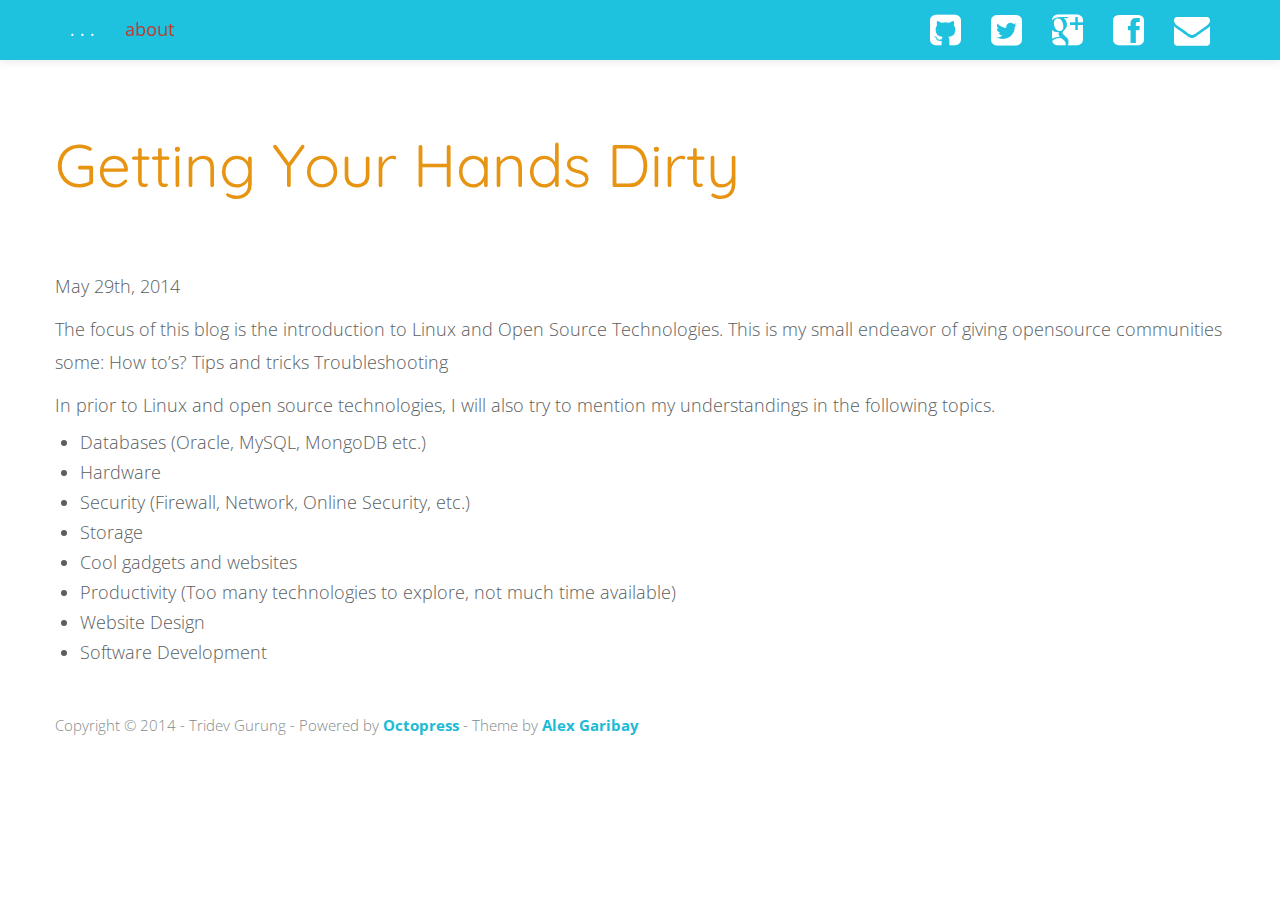
<file: about.html>
<!DOCTYPE html>
<!--[if IEMobile 7 ]><html class="no-js iem7"><![endif]-->
<!--[if lt IE 9]><html class="no-js lte-ie8"><![endif]-->
<!--[if (gt IE 8)|(gt IEMobile 7)|!(IEMobile)|!(IE)]><!--><html class="no-js" lang="en"><!--<![endif]-->
<head>
  <meta charset="utf-8">
  <title>getting your hands dirty - Hi. I'm Tridev Gurung.</title>
  <meta name="author" content="Tridev Gurung">

   
  <meta name="description" content="A blogging framework for hackers.">
  
  <meta name="keywords" content="">

  <!-- http://t.co/dKP3o1e -->
  <meta name="HandheldFriendly" content="True">
  <meta name="MobileOptimized" content="320">
  <meta name="viewport" content="width=device-width, initial-scale=1">

  
  <link rel="canonical" href="http://gtridev.github.io/about.html">
  <link href="/favicon.png" rel="icon">
  <link href='http://fonts.googleapis.com/css?family=Quicksand:300,400' rel='stylesheet' type='text/css'>
  <link href='http://fonts.googleapis.com/css?family=Open+Sans:400,300' rel='stylesheet' type='text/css'>
  <link href="/stylesheets/screen.css" media="screen, projection" rel="stylesheet" type="text/css">
  <link href="/atom.xml" rel="alternate" title="Hi. I'm Tridev Gurung." type="application/atom+xml">
  <script src="/js/jquery.js"></script>
  <script src="/js/bootstrap-collapse.js"></script>
  <script src="/js/modernizr-2.0.js"></script>
  <script src="/js/octopress.js" type="text/javascript"></script>
  <script src="/js/application.js"></script>
  <!--Fonts from Google"s Web font directory at http://google.com/webfonts -->
<link href="http://fonts.googleapis.com/css?family=PT+Serif:regular,italic,bold,bolditalic" rel="stylesheet" type="text/css">
<link href="http://fonts.googleapis.com/css?family=PT+Sans:regular,italic,bold,bolditalic" rel="stylesheet" type="text/css">

  

</head>

<body   >
  <div class="navbar navbar-inverse navbar-static-top">
  	<div class="navbar-inner">
  	  <div class="container">
        <a class="btn btn-navbar" data-toggle="collapse" data-target=".navbar-responsive-collapse">
          <span class="fui-menu-24"></span>
        </a>
  	  	<div class="nav-collapse collapse navbar-responsive-collapse" style="height:0;">
  	      <ul class="nav">
    
        <li ><a href="/index.html">.  .  .</a></li>
    
        <li class="active"><a href="/about.html">about</a></li>
    
</ul>

<ul class="nav pull-right">
    
    <li><a href="http://github.com/gtridev" title="Github Profile"><i class="icon-github-sign social-navbar"></i></a></li>
    
    
    
    
    <li><a href="http://twitter.com/gtridev" title="Twitter Profile"><i class="icon-twitter-sign social-navbar"></i></a></li>
    
    
    <li><a href="http://plus.google.com/+TridevGurung" title="Google+ Profile"><i class="icon-google-plus-sign social-navbar"></i></a></li>
    
    
    <li><a href="http://facebook.com/gtridev" title="Facebook Profile"><i class="icon-facebook-sign social-navbar"></i></a></li>
    
    

    
    <li><a href="mailto:tridevgrg@gmail.com" title="Email"><i class="icon-envelope social-navbar"></i></a></li>
    
</ul>

  	    </div>
  	  </div>
  	</div>
  </div>
  <div class="container" id="main">
      <div class="row-fluid">
        <div id="content">
          <article role="article">
  
  <header>
    <div class="jumbotron">
      Getting Your Hands Dirty
    </div>
    <p class="meta">








  


<time datetime="2014-05-29T11:02:00+05:45" pubdate data-updated="true">May 29<span>th</span>, 2014</time></p>
  </header>
  
  <p>The focus of this blog is the introduction to Linux and Open Source Technologies.
This is my small endeavor of giving opensource communities some:
How to&rsquo;s?
Tips and tricks
Troubleshooting</p>

<p>In prior to Linux and open source technologies, I will also try to mention my understandings in the following topics.</p>

<ul>
<li><p>Databases (Oracle, MySQL, MongoDB etc.)</p></li>
<li><p>Hardware</p></li>
<li><p>Security (Firewall, Network, Online Security, etc.)</p></li>
<li><p>Storage</p></li>
<li><p>Cool gadgets and websites</p></li>
<li><p>Productivity (Too many technologies to explore, not much time available)</p></li>
<li><p>Website Design</p></li>
<li><p>Software Development</p></li>
</ul>


</article>




        </div>
      </div>
      <div class="row-fluid">
        <footer class="footer-page" role="contentinfo">
          <p>
  Copyright &copy; 2014 - Tridev Gurung -
  <span class="credit">Powered by <a href="http://octopress.org">Octopress</a></span> - Theme by <a href="http://alexgaribay.com">Alex Garibay</a>
</p>


        </footer>
      </div>
  </div>
  



<div id="fb-root"></div>
<script>(function(d, s, id) {
  var js, fjs = d.getElementsByTagName(s)[0];
  if (d.getElementById(id)) {return;}
  js = d.createElement(s); js.id = id; js.async = true;
  js.src = "//connect.facebook.net/en_US/all.js#appId=212934732101925&xfbml=1";
  fjs.parentNode.insertBefore(js, fjs);
}(document, 'script', 'facebook-jssdk'));</script>





  <script type="text/javascript">
    (function(){
      var twitterWidgets = document.createElement('script');
      twitterWidgets.type = 'text/javascript';
      twitterWidgets.async = true;
      twitterWidgets.src = 'http://platform.twitter.com/widgets.js';
      document.getElementsByTagName('head')[0].appendChild(twitterWidgets);
    })();
  </script>





</body>
</html>
</file>
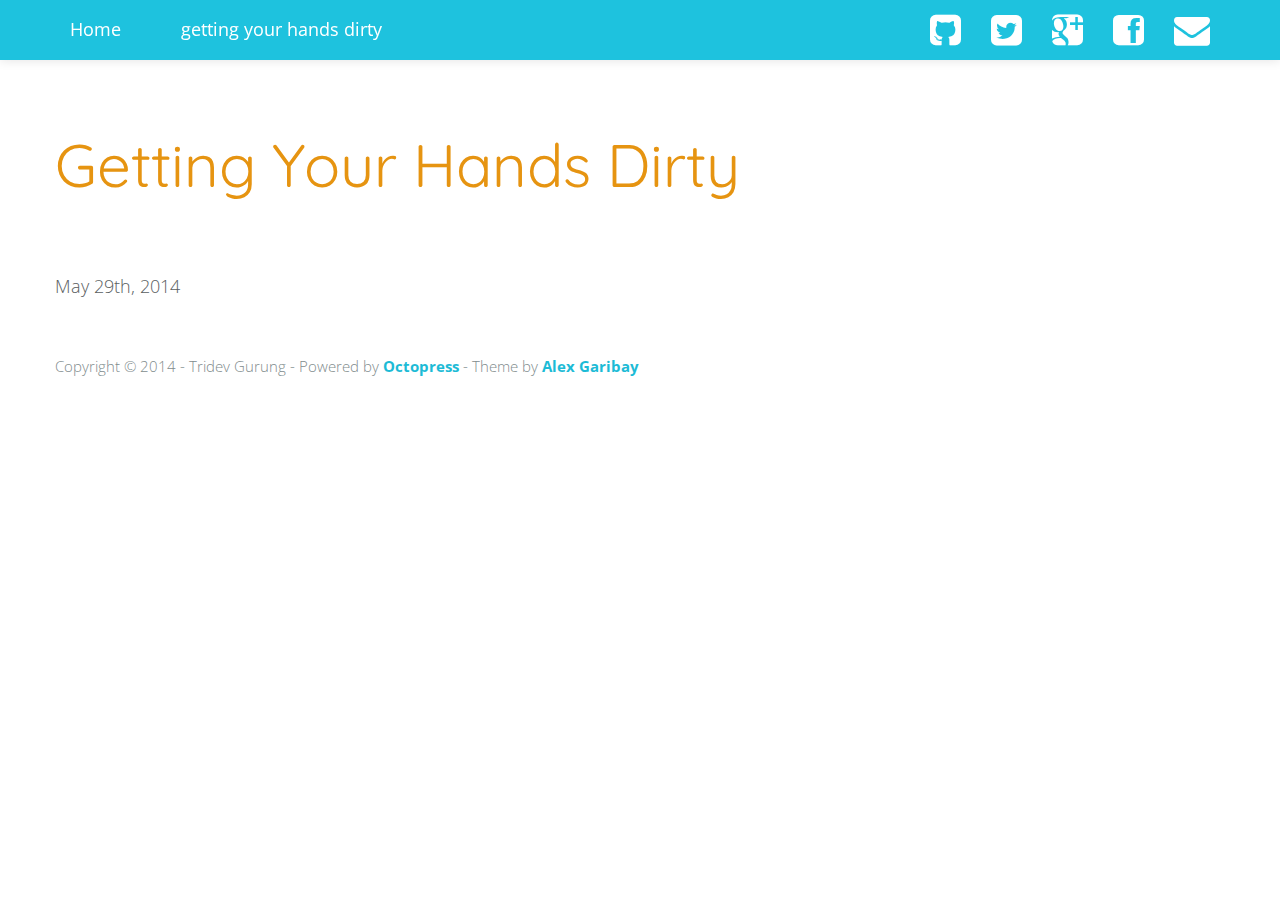
<file: getting-your-hands-dirty.html>
<!DOCTYPE html>
<!--[if IEMobile 7 ]><html class="no-js iem7"><![endif]-->
<!--[if lt IE 9]><html class="no-js lte-ie8"><![endif]-->
<!--[if (gt IE 8)|(gt IEMobile 7)|!(IEMobile)|!(IE)]><!--><html class="no-js" lang="en"><!--<![endif]-->
<head>
  <meta charset="utf-8">
  <title>getting your hands dirty - Under Construction</title>
  <meta name="author" content="Tridev Gurung">

   
  <meta name="description" content="">
  
  <meta name="keywords" content="">

  <!-- http://t.co/dKP3o1e -->
  <meta name="HandheldFriendly" content="True">
  <meta name="MobileOptimized" content="320">
  <meta name="viewport" content="width=device-width, initial-scale=1">

  
  <link rel="canonical" href="http://gtridev.github.io/getting-your-hands-dirty.html">
  <link href="/favicon.png" rel="icon">
  <link href='http://fonts.googleapis.com/css?family=Quicksand:300,400' rel='stylesheet' type='text/css'>
  <link href='http://fonts.googleapis.com/css?family=Open+Sans:400,300' rel='stylesheet' type='text/css'>
  <link href="/stylesheets/screen.css" media="screen, projection" rel="stylesheet" type="text/css">
  <link href="/atom.xml" rel="alternate" title="Under Construction" type="application/atom+xml">
  <script src="/js/jquery.js"></script>
  <script src="/js/bootstrap-collapse.js"></script>
  <script src="/js/modernizr-2.0.js"></script>
  <script src="/js/octopress.js" type="text/javascript"></script>
  <script src="/js/application.js"></script>
  <!--Fonts from Google"s Web font directory at http://google.com/webfonts -->
<link href="http://fonts.googleapis.com/css?family=PT+Serif:regular,italic,bold,bolditalic" rel="stylesheet" type="text/css">
<link href="http://fonts.googleapis.com/css?family=PT+Sans:regular,italic,bold,bolditalic" rel="stylesheet" type="text/css">

  

</head>

<body   >
  <div class="navbar navbar-inverse navbar-static-top">
  	<div class="navbar-inner">
  	  <div class="container">
        <a class="btn btn-navbar" data-toggle="collapse" data-target=".navbar-responsive-collapse">
          <span class="fui-menu-24"></span>
        </a>
  	  	<div class="nav-collapse collapse navbar-responsive-collapse" style="height:0;">
  	      <ul class="nav">
    
        <li ><a href="">Home</a></li>
    
        <li ><a href="/index.html"></a></li>
    
        <li ><a href="">getting your hands dirty</a></li>
    
        <li class="active"><a href="/getting-your-hands-dirty.html"></a></li>
    
</ul>

<ul class="nav pull-right">
    
    <li><a href="http://github.com/gtridev" title="Github Profile"><i class="icon-github-sign social-navbar"></i></a></li>
    
    
    
    
    <li><a href="http://twitter.com/gtridev" title="Twitter Profile"><i class="icon-twitter-sign social-navbar"></i></a></li>
    
    
    <li><a href="http://plus.google.com/+TridevGurung" title="Google+ Profile"><i class="icon-google-plus-sign social-navbar"></i></a></li>
    
    
    <li><a href="http://facebook.com/gtridev" title="Facebook Profile"><i class="icon-facebook-sign social-navbar"></i></a></li>
    
    

    
    <li><a href="mailto:tridevgrg@gmail.com" title="Email"><i class="icon-envelope social-navbar"></i></a></li>
    
</ul>

  	    </div>
  	  </div>
  	</div>
  </div>
  <div class="container" id="main">
      <div class="row-fluid">
        <div id="content">
          <article role="article">
  
  <header>
    <div class="jumbotron">
      Getting Your Hands Dirty
    </div>
    <p class="meta">








  


<time datetime="2014-05-29T11:02:00+05:45" pubdate data-updated="true">May 29<span>th</span>, 2014</time></p>
  </header>
  
  

</article>




        </div>
      </div>
      <div class="row-fluid">
        <footer class="footer-page" role="contentinfo">
          <p>
  Copyright &copy; 2014 - Tridev Gurung -
  <span class="credit">Powered by <a href="http://octopress.org">Octopress</a></span> - Theme by <a href="http://alexgaribay.com">Alex Garibay</a>
</p>


        </footer>
      </div>
  </div>
  



<div id="fb-root"></div>
<script>(function(d, s, id) {
  var js, fjs = d.getElementsByTagName(s)[0];
  if (d.getElementById(id)) {return;}
  js = d.createElement(s); js.id = id; js.async = true;
  js.src = "//connect.facebook.net/en_US/all.js#appId=212934732101925&xfbml=1";
  fjs.parentNode.insertBefore(js, fjs);
}(document, 'script', 'facebook-jssdk'));</script>





  <script type="text/javascript">
    (function(){
      var twitterWidgets = document.createElement('script');
      twitterWidgets.type = 'text/javascript';
      twitterWidgets.async = true;
      twitterWidgets.src = 'http://platform.twitter.com/widgets.js';
      document.getElementsByTagName('head')[0].appendChild(twitterWidgets);
    })();
  </script>





</body>
</html>
</file>
<file: stylesheets/screen.css>
@charset "UTF-8";@import url("http://fonts.googleapis.com/css?family=Lato:400,700,900,400italic");/*
 * Bootstrap v2.2.2
 *
 * Copyright 2012 Twitter, Inc
 * Licensed under the Apache License v2.0
 * http://www.apache.org/licenses/LICENSE-2.0
 *
 * Designed and built with all the love in the world @twitter by @mdo and @fat.
 */article,aside,details,figcaption,figure,footer,header,hgroup,nav,section{display:block}audio,canvas,video{display:inline-block;*display:inline;*zoom:1}audio:not([controls]){display:none}html{font-size:100%;-webkit-text-size-adjust:100%;-ms-text-size-adjust:100%}a:focus{outline:thin dotted #333;outline:5px auto -webkit-focus-ring-color;outline-offset:-2px}a:hover,a:active{outline:0}sub,sup{position:relative;font-size:75%;line-height:0;vertical-align:baseline}sup{top:-0.5em}sub{bottom:-0.25em}img{width:auto\9;height:auto;max-width:100%;vertical-align:middle;border:0;-ms-interpolation-mode:bicubic}img.left{float:left;margin-right:1.5em}img.right{float:right;margin-left:1.5em}#map_canvas img,.google-maps img{max-width:none}button,input,select,textarea{margin:0;font-size:100%;vertical-align:middle}button,input{*overflow:visible;line-height:normal}button::-moz-focus-inner,input::-moz-focus-inner{padding:0;border:0}button,html input[type="button"],input[type="reset"],input[type="submit"]{cursor:pointer;-webkit-appearance:button}label,select,button,input[type="button"],input[type="reset"],input[type="submit"],input[type="radio"],input[type="checkbox"]{cursor:pointer}input[type="search"]{-webkit-box-sizing:content-box;-moz-box-sizing:content-box;box-sizing:content-box;-webkit-appearance:textfield}input[type="search"]::-webkit-search-decoration,input[type="search"]::-webkit-search-cancel-button{-webkit-appearance:none}textarea{overflow:auto;vertical-align:top}@media print{*{color:#000 !important;text-shadow:none !important;background:transparent !important;box-shadow:none !important}a,a:visited{text-decoration:underline}a[href]:after{content:" (" attr(href) ")"}abbr[title]:after{content:" (" attr(title) ")"}.ir a:after,a[href^="javascript:"]:after,a[href^="#"]:after{content:""}pre,blockquote{border:1px solid #999;page-break-inside:avoid}thead{display:table-header-group}tr,img{page-break-inside:avoid}img{max-width:100% !important}@page{margin:0.5cm}p,h2,h3{orphans:3;widows:3}h2,h3{page-break-after:avoid}}.clearfix{*zoom:1}.clearfix:before,.clearfix:after{display:table;line-height:0;content:""}.clearfix:after{clear:both}.hide-text{font:0/0 a;color:transparent;text-shadow:none;background-color:transparent;border:0}.input-block-level{display:block;width:100%;min-height:30px;-webkit-box-sizing:border-box;-moz-box-sizing:border-box;box-sizing:border-box}body{margin:0;font-family:"Helvetica Neue", Helvetica, Arial, sans-serif;font-size:14px;line-height:20px;color:#333333;background-color:#ffffff}a{color:#0088cc;text-decoration:none}a:hover{color:#005580;text-decoration:underline}.img-rounded{-webkit-border-radius:6px;-moz-border-radius:6px;border-radius:6px}.img-polaroid{padding:4px;background-color:#fff;border:1px solid #ccc;border:1px solid rgba(0,0,0,0.2);-webkit-box-shadow:0 1px 3px rgba(0,0,0,0.1);-moz-box-shadow:0 1px 3px rgba(0,0,0,0.1);box-shadow:0 1px 3px rgba(0,0,0,0.1)}.img-circle{-webkit-border-radius:500px;-moz-border-radius:500px;border-radius:500px}.row{margin-left:-20px;*zoom:1}.row:before,.row:after{display:table;line-height:0;content:""}.row:after{clear:both}[class*="span"]{float:left;min-height:1px;margin-left:20px}.container,.navbar-static-top .container,.navbar-fixed-top .container,.navbar-fixed-bottom .container{width:940px}.span12{width:940px}.span11{width:860px}.span10{width:780px}.span9{width:700px}.span8{width:620px}.span7{width:540px}.span6{width:460px}.span5{width:380px}.span4{width:300px}.span3{width:220px}.span2{width:140px}.span1{width:60px}.offset12{margin-left:980px}.offset11{margin-left:900px}.offset10{margin-left:820px}.offset9{margin-left:740px}.offset8{margin-left:660px}.offset7{margin-left:580px}.offset6{margin-left:500px}.offset5{margin-left:420px}.offset4{margin-left:340px}.offset3{margin-left:260px}.offset2{margin-left:180px}.offset1{margin-left:100px}.row-fluid{width:100%;*zoom:1}.row-fluid:before,.row-fluid:after{display:table;line-height:0;content:""}.row-fluid:after{clear:both}.row-fluid [class*="span"]{display:block;float:left;width:100%;min-height:30px;margin-left:2.127659574468085%;*margin-left:2.074468085106383%;-webkit-box-sizing:border-box;-moz-box-sizing:border-box;box-sizing:border-box}.row-fluid [class*="span"]:first-child{margin-left:0}.row-fluid .controls-row [class*="span"]+[class*="span"]{margin-left:2.127659574468085%}.row-fluid .span12{width:100%;*width:99.94680851063829%}.row-fluid .span11{width:91.48936170212765%;*width:91.43617021276594%}.row-fluid .span10{width:82.97872340425532%;*width:82.92553191489361%}.row-fluid .span9{width:74.46808510638297%;*width:74.41489361702126%}.row-fluid .span8{width:65.95744680851064%;*width:65.90425531914893%}.row-fluid .span7{width:57.44680851063829%;*width:57.39361702127659%}.row-fluid .span6{width:48.93617021276595%;*width:48.88297872340425%}.row-fluid .span5{width:40.42553191489362%;*width:40.37234042553192%}.row-fluid .span4{width:31.914893617021278%;*width:31.861702127659576%}.row-fluid .span3{width:23.404255319148934%;*width:23.351063829787233%}.row-fluid .span2{width:14.893617021276595%;*width:14.840425531914894%}.row-fluid .span1{width:6.382978723404255%;*width:6.329787234042553%}.row-fluid .offset12{margin-left:104.25531914893617%;*margin-left:104.14893617021275%}.row-fluid .offset12:first-child{margin-left:102.12765957446808%;*margin-left:102.02127659574467%}.row-fluid .offset11{margin-left:95.74468085106382%;*margin-left:95.6382978723404%}.row-fluid .offset11:first-child{margin-left:93.61702127659574%;*margin-left:93.51063829787232%}.row-fluid .offset10{margin-left:87.23404255319149%;*margin-left:87.12765957446807%}.row-fluid .offset10:first-child{margin-left:85.1063829787234%;*margin-left:84.99999999999999%}.row-fluid .offset9{margin-left:78.72340425531914%;*margin-left:78.61702127659572%}.row-fluid .offset9:first-child{margin-left:76.59574468085106%;*margin-left:76.48936170212764%}.row-fluid .offset8{margin-left:70.2127659574468%;*margin-left:70.10638297872339%}.row-fluid .offset8:first-child{margin-left:68.08510638297872%;*margin-left:67.9787234042553%}.row-fluid .offset7{margin-left:61.70212765957446%;*margin-left:61.59574468085106%}.row-fluid .offset7:first-child{margin-left:59.574468085106375%;*margin-left:59.46808510638297%}.row-fluid .offset6{margin-left:53.191489361702125%;*margin-left:53.085106382978715%}.row-fluid .offset6:first-child{margin-left:51.063829787234035%;*margin-left:50.95744680851063%}.row-fluid .offset5{margin-left:44.68085106382979%;*margin-left:44.57446808510638%}.row-fluid .offset5:first-child{margin-left:42.5531914893617%;*margin-left:42.4468085106383%}.row-fluid .offset4{margin-left:36.170212765957444%;*margin-left:36.06382978723405%}.row-fluid .offset4:first-child{margin-left:34.04255319148936%;*margin-left:33.93617021276596%}.row-fluid .offset3{margin-left:27.659574468085104%;*margin-left:27.5531914893617%}.row-fluid .offset3:first-child{margin-left:25.53191489361702%;*margin-left:25.425531914893618%}.row-fluid .offset2{margin-left:19.148936170212764%;*margin-left:19.04255319148936%}.row-fluid .offset2:first-child{margin-left:17.02127659574468%;*margin-left:16.914893617021278%}.row-fluid .offset1{margin-left:10.638297872340425%;*margin-left:10.53191489361702%}.row-fluid .offset1:first-child{margin-left:8.51063829787234%;*margin-left:8.404255319148938%}[class*="span"].hide,.row-fluid [class*="span"].hide{display:none}[class*="span"].pull-right,.row-fluid [class*="span"].pull-right{float:right}.container{margin-right:auto;margin-left:auto;*zoom:1}.container:before,.container:after{display:table;line-height:0;content:""}.container:after{clear:both}.container-fluid{padding-right:20px;padding-left:20px;*zoom:1}.container-fluid:before,.container-fluid:after{display:table;line-height:0;content:""}.container-fluid:after{clear:both}p{margin:0 0 10px}.lead{margin-bottom:20px;font-size:21px;font-weight:200;line-height:30px}small{font-size:85%}strong{font-weight:bold}em{font-style:italic}cite{font-style:normal}.muted{color:#999999}a.muted:hover{color:#808080}.text-warning{color:#c09853}a.text-warning:hover{color:#a47e3c}.text-error{color:#b94a48}a.text-error:hover{color:#953b39}.text-info{color:#3a87ad}a.text-info:hover{color:#2d6987}.text-success{color:#468847}a.text-success:hover{color:#356635}h1,h2,h3,h4,h5,h6{margin:10px 0;font-family:inherit;font-weight:bold;line-height:0px;color:inherit;text-rendering:optimizelegibility}h1 small,h2 small,h3 small,h4 small,h5 small,h6 small{font-weight:normal;line-height:1;color:#999999}h1,h2,h3{line-height:40px}h1{font-size:38.5px}h2{font-size:31.5px}h3{font-size:24.5px}h4{font-size:17.5px}h5{font-size:14px}h6{font-size:11.9px}h1 small{font-size:24.5px}h2 small{font-size:17.5px}h3 small{font-size:14px}h4 small{font-size:14px}.page-header{padding-bottom:9px;margin:20px 0 30px;border-bottom:1px solid #eeeeee}ul,ol{padding:0;margin:0 0 10px 25px}ul ul,ul ol,ol ol,ol ul{margin-bottom:0}li{line-height:20px}ul.unstyled,ol.unstyled{margin-left:0;list-style:none}ul.inline,ol.inline{margin-left:0;list-style:none}ul.inline>li,ol.inline>li{display:inline-block;padding-right:5px;padding-left:5px}dl{margin-bottom:20px}dt,dd{line-height:20px}dt{font-weight:bold}dd{margin-left:10px}.dl-horizontal{*zoom:1}.dl-horizontal:before,.dl-horizontal:after{display:table;line-height:0;content:""}.dl-horizontal:after{clear:both}.dl-horizontal dt{float:left;width:160px;overflow:hidden;clear:left;text-align:right;text-overflow:ellipsis;white-space:nowrap}.dl-horizontal dd{margin-left:180px}hr{margin:20px 0;border:0;border-top:1px solid #eeeeee;border-bottom:1px solid #ffffff}abbr[title],abbr[data-original-title]{cursor:help;border-bottom:1px dotted #999999}abbr.initialism{font-size:90%;text-transform:uppercase}address{display:block;margin-bottom:20px;font-style:normal;line-height:20px}code,pre{padding:0 3px 2px;font-family:Monaco, Menlo, Consolas, "Courier New", monospace;font-size:12px}code{padding:2px 4px;white-space:nowrap}pre{display:block;padding:9.5px;margin:0 0 10px;font-size:13px;line-height:20px;word-break:break-all;word-wrap:break-word;white-space:pre;white-space:pre-wrap}pre.prettyprint{margin-bottom:20px}pre code{padding:0;white-space:pre;white-space:pre-wrap;background-color:transparent;border:0}.pre-scrollable{max-height:340px;overflow-y:scroll}form{margin:0 0 20px}fieldset{padding:0;margin:0;border:0}legend{display:block;width:100%;padding:0;margin-bottom:20px;font-size:21px;line-height:40px;color:#333333;border:0;border-bottom:1px solid #e5e5e5}legend small{font-size:15px;color:#999999}label,input,button,select,textarea{font-size:14px;font-weight:normal;line-height:20px}input,button,select,textarea{font-family:"Helvetica Neue", Helvetica, Arial, sans-serif}label{display:block;margin-bottom:5px}select,textarea,input[type="text"],input[type="password"],input[type="datetime"],input[type="datetime-local"],input[type="date"],input[type="month"],input[type="time"],input[type="week"],input[type="number"],input[type="email"],input[type="url"],input[type="search"],input[type="tel"],input[type="color"],.uneditable-input{display:inline-block;height:20px;padding:4px 6px;margin-bottom:10px;font-size:14px;line-height:20px;color:#555555;vertical-align:middle;-webkit-border-radius:4px;-moz-border-radius:4px;border-radius:4px}input,textarea,.uneditable-input{width:206px}textarea{height:auto}textarea,input[type="text"],input[type="password"],input[type="datetime"],input[type="datetime-local"],input[type="date"],input[type="month"],input[type="time"],input[type="week"],input[type="number"],input[type="email"],input[type="url"],input[type="search"],input[type="tel"],input[type="color"],.uneditable-input{background-color:#ffffff;border:1px solid #cccccc;-webkit-box-shadow:inset 0 1px 1px rgba(0,0,0,0.075);-moz-box-shadow:inset 0 1px 1px rgba(0,0,0,0.075);box-shadow:inset 0 1px 1px rgba(0,0,0,0.075);-webkit-transition:border linear 0.2s, box-shadow linear 0.2s;-moz-transition:border linear 0.2s, box-shadow linear 0.2s;-o-transition:border linear 0.2s, box-shadow linear 0.2s;transition:border linear 0.2s, box-shadow linear 0.2s}textarea:focus,input[type="text"]:focus,input[type="password"]:focus,input[type="datetime"]:focus,input[type="datetime-local"]:focus,input[type="date"]:focus,input[type="month"]:focus,input[type="time"]:focus,input[type="week"]:focus,input[type="number"]:focus,input[type="email"]:focus,input[type="url"]:focus,input[type="search"]:focus,input[type="tel"]:focus,input[type="color"]:focus,.uneditable-input:focus{border-color:rgba(82,168,236,0.8);outline:0;outline:thin dotted \9;-webkit-box-shadow:inset 0 1px 1px rgba(0,0,0,0.075),0 0 8px rgba(82,168,236,0.6);-moz-box-shadow:inset 0 1px 1px rgba(0,0,0,0.075),0 0 8px rgba(82,168,236,0.6);box-shadow:inset 0 1px 1px rgba(0,0,0,0.075),0 0 8px rgba(82,168,236,0.6)}input[type="radio"],input[type="checkbox"]{margin:4px 0 0;margin-top:1px \9;*margin-top:0;line-height:normal}input[type="file"],input[type="image"],input[type="submit"],input[type="reset"],input[type="button"],input[type="radio"],input[type="checkbox"]{width:auto}select,input[type="file"]{height:30px;*margin-top:4px;line-height:30px}select{width:220px;background-color:#ffffff;border:1px solid #cccccc}select[multiple],select[size]{height:auto}select:focus,input[type="file"]:focus,input[type="radio"]:focus,input[type="checkbox"]:focus{outline:thin dotted #333;outline:5px auto -webkit-focus-ring-color;outline-offset:-2px}.uneditable-input,.uneditable-textarea{color:#999999;cursor:not-allowed;background-color:#fcfcfc;border-color:#cccccc;-webkit-box-shadow:inset 0 1px 2px rgba(0,0,0,0.025);-moz-box-shadow:inset 0 1px 2px rgba(0,0,0,0.025);box-shadow:inset 0 1px 2px rgba(0,0,0,0.025)}.uneditable-input{overflow:hidden;white-space:nowrap}.uneditable-textarea{width:auto;height:auto}input:-moz-placeholder,textarea:-moz-placeholder{color:#999999}input:-ms-input-placeholder,textarea:-ms-input-placeholder{color:#999999}input::-webkit-input-placeholder,textarea::-webkit-input-placeholder{color:#999999}.radio,.checkbox{min-height:20px;padding-left:20px}.radio input[type="radio"],.checkbox input[type="checkbox"]{float:left;margin-left:-20px}.controls>.radio:first-child,.controls>.checkbox:first-child{padding-top:5px}.radio.inline,.checkbox.inline{display:inline-block;padding-top:5px;margin-bottom:0;vertical-align:middle}.radio.inline+.radio.inline,.checkbox.inline+.checkbox.inline{margin-left:10px}.input-mini{width:60px}.input-small{width:90px}.input-medium{width:150px}.input-large{width:210px}.input-xlarge{width:270px}.input-xxlarge{width:530px}input[class*="span"],select[class*="span"],textarea[class*="span"],.uneditable-input[class*="span"],.row-fluid input[class*="span"],.row-fluid select[class*="span"],.row-fluid textarea[class*="span"],.row-fluid .uneditable-input[class*="span"]{float:none;margin-left:0}.input-append input[class*="span"],.input-append .uneditable-input[class*="span"],.input-prepend input[class*="span"],.input-prepend .uneditable-input[class*="span"],.row-fluid input[class*="span"],.row-fluid select[class*="span"],.row-fluid textarea[class*="span"],.row-fluid .uneditable-input[class*="span"],.row-fluid .input-prepend [class*="span"],.row-fluid .input-append [class*="span"]{display:inline-block}input,textarea,.uneditable-input{margin-left:0}.controls-row [class*="span"]+[class*="span"]{margin-left:20px}input.span12,textarea.span12,.uneditable-input.span12{width:926px}input.span11,textarea.span11,.uneditable-input.span11{width:846px}input.span10,textarea.span10,.uneditable-input.span10{width:766px}input.span9,textarea.span9,.uneditable-input.span9{width:686px}input.span8,textarea.span8,.uneditable-input.span8{width:606px}input.span7,textarea.span7,.uneditable-input.span7{width:526px}input.span6,textarea.span6,.uneditable-input.span6{width:446px}input.span5,textarea.span5,.uneditable-input.span5{width:366px}input.span4,textarea.span4,.uneditable-input.span4{width:286px}input.span3,textarea.span3,.uneditable-input.span3{width:206px}input.span2,textarea.span2,.uneditable-input.span2{width:126px}input.span1,textarea.span1,.uneditable-input.span1{width:46px}.controls-row{*zoom:1}.controls-row:before,.controls-row:after{display:table;line-height:0;content:""}.controls-row:after{clear:both}.controls-row [class*="span"],.row-fluid .controls-row [class*="span"]{float:left}.controls-row .checkbox[class*="span"],.controls-row .radio[class*="span"]{padding-top:5px}input[disabled],select[disabled],textarea[disabled],input[readonly],select[readonly],textarea[readonly]{cursor:not-allowed;background-color:#eeeeee}input[type="radio"][disabled],input[type="checkbox"][disabled],input[type="radio"][readonly],input[type="checkbox"][readonly]{background-color:transparent}.control-group.warning .control-label,.control-group.warning .help-block,.control-group.warning .help-inline{color:#c09853}.control-group.warning .checkbox,.control-group.warning .radio,.control-group.warning input,.control-group.warning select,.control-group.warning textarea{color:#c09853}.control-group.warning input,.control-group.warning select,.control-group.warning textarea{border-color:#c09853;-webkit-box-shadow:inset 0 1px 1px rgba(0,0,0,0.075);-moz-box-shadow:inset 0 1px 1px rgba(0,0,0,0.075);box-shadow:inset 0 1px 1px rgba(0,0,0,0.075)}.control-group.warning input:focus,.control-group.warning select:focus,.control-group.warning textarea:focus{border-color:#a47e3c;-webkit-box-shadow:inset 0 1px 1px rgba(0,0,0,0.075),0 0 6px #dbc59e;-moz-box-shadow:inset 0 1px 1px rgba(0,0,0,0.075),0 0 6px #dbc59e;box-shadow:inset 0 1px 1px rgba(0,0,0,0.075),0 0 6px #dbc59e}.control-group.warning .input-prepend .add-on,.control-group.warning .input-append .add-on{color:#c09853;background-color:#fcf8e3;border-color:#c09853}.control-group.error .control-label,.control-group.error .help-block,.control-group.error .help-inline{color:#b94a48}.control-group.error .checkbox,.control-group.error .radio,.control-group.error input,.control-group.error select,.control-group.error textarea{color:#b94a48}.control-group.error input,.control-group.error select,.control-group.error textarea{border-color:#b94a48;-webkit-box-shadow:inset 0 1px 1px rgba(0,0,0,0.075);-moz-box-shadow:inset 0 1px 1px rgba(0,0,0,0.075);box-shadow:inset 0 1px 1px rgba(0,0,0,0.075)}.control-group.error input:focus,.control-group.error select:focus,.control-group.error textarea:focus{border-color:#953b39;-webkit-box-shadow:inset 0 1px 1px rgba(0,0,0,0.075),0 0 6px #d59392;-moz-box-shadow:inset 0 1px 1px rgba(0,0,0,0.075),0 0 6px #d59392;box-shadow:inset 0 1px 1px rgba(0,0,0,0.075),0 0 6px #d59392}.control-group.error .input-prepend .add-on,.control-group.error .input-append .add-on{color:#b94a48;background-color:#f2dede;border-color:#b94a48}.control-group.success .control-label,.control-group.success .help-block,.control-group.success .help-inline{color:#468847}.control-group.success .checkbox,.control-group.success .radio,.control-group.success input,.control-group.success select,.control-group.success textarea{color:#468847}.control-group.success input,.control-group.success select,.control-group.success textarea{border-color:#468847;-webkit-box-shadow:inset 0 1px 1px rgba(0,0,0,0.075);-moz-box-shadow:inset 0 1px 1px rgba(0,0,0,0.075);box-shadow:inset 0 1px 1px rgba(0,0,0,0.075)}.control-group.success input:focus,.control-group.success select:focus,.control-group.success textarea:focus{border-color:#356635;-webkit-box-shadow:inset 0 1px 1px rgba(0,0,0,0.075),0 0 6px #7aba7b;-moz-box-shadow:inset 0 1px 1px rgba(0,0,0,0.075),0 0 6px #7aba7b;box-shadow:inset 0 1px 1px rgba(0,0,0,0.075),0 0 6px #7aba7b}.control-group.success .input-prepend .add-on,.control-group.success .input-append .add-on{color:#468847;background-color:#dff0d8;border-color:#468847}.control-group.info .control-label,.control-group.info .help-block,.control-group.info .help-inline{color:#3a87ad}.control-group.info .checkbox,.control-group.info .radio,.control-group.info input,.control-group.info select,.control-group.info textarea{color:#3a87ad}.control-group.info input,.control-group.info select,.control-group.info textarea{border-color:#3a87ad;-webkit-box-shadow:inset 0 1px 1px rgba(0,0,0,0.075);-moz-box-shadow:inset 0 1px 1px rgba(0,0,0,0.075);box-shadow:inset 0 1px 1px rgba(0,0,0,0.075)}.control-group.info input:focus,.control-group.info select:focus,.control-group.info textarea:focus{border-color:#2d6987;-webkit-box-shadow:inset 0 1px 1px rgba(0,0,0,0.075),0 0 6px #7ab5d3;-moz-box-shadow:inset 0 1px 1px rgba(0,0,0,0.075),0 0 6px #7ab5d3;box-shadow:inset 0 1px 1px rgba(0,0,0,0.075),0 0 6px #7ab5d3}.control-group.info .input-prepend .add-on,.control-group.info .input-append .add-on{color:#3a87ad;background-color:#d9edf7;border-color:#3a87ad}input:focus:invalid,textarea:focus:invalid,select:focus:invalid{color:#b94a48;border-color:#ee5f5b}input:focus:invalid:focus,textarea:focus:invalid:focus,select:focus:invalid:focus{border-color:#e9322d;-webkit-box-shadow:0 0 6px #f8b9b7;-moz-box-shadow:0 0 6px #f8b9b7;box-shadow:0 0 6px #f8b9b7}.form-actions{padding:19px 20px 20px;margin-top:20px;margin-bottom:20px;background-color:#f5f5f5;border-top:1px solid #e5e5e5;*zoom:1}.form-actions:before,.form-actions:after{display:table;line-height:0;content:""}.form-actions:after{clear:both}.help-block,.help-inline{color:#595959}.help-block{display:block;margin-bottom:10px}.help-inline{display:inline-block;*display:inline;padding-left:5px;vertical-align:middle;*zoom:1}.input-append,.input-prepend{margin-bottom:5px;font-size:0;white-space:nowrap}.input-append input,.input-prepend input,.input-append select,.input-prepend select,.input-append .uneditable-input,.input-prepend .uneditable-input,.input-append .dropdown-menu,.input-prepend .dropdown-menu{font-size:14px}.input-append input,.input-prepend input,.input-append select,.input-prepend select,.input-append .uneditable-input,.input-prepend .uneditable-input{position:relative;margin-bottom:0;*margin-left:0;vertical-align:top;-webkit-border-radius:0 4px 4px 0;-moz-border-radius:0 4px 4px 0;border-radius:0 4px 4px 0}.input-append input:focus,.input-prepend input:focus,.input-append select:focus,.input-prepend select:focus,.input-append .uneditable-input:focus,.input-prepend .uneditable-input:focus{z-index:2}.input-append .add-on,.input-prepend .add-on{display:inline-block;width:auto;height:20px;min-width:16px;padding:4px 5px;font-size:14px;font-weight:normal;line-height:20px;text-align:center;text-shadow:0 1px 0 #ffffff;background-color:#eeeeee;border:1px solid #ccc}.input-append .add-on,.input-prepend .add-on,.input-append .btn,.input-prepend .btn,.input-append .btn-group>.dropdown-toggle,.input-prepend .btn-group>.dropdown-toggle{vertical-align:top;-webkit-border-radius:0;-moz-border-radius:0;border-radius:0}.input-append .active,.input-prepend .active{background-color:#a9dba9;border-color:#46a546}.input-prepend .add-on,.input-prepend .btn{margin-right:-1px}.input-prepend .add-on:first-child,.input-prepend .btn:first-child{-webkit-border-radius:4px 0 0 4px;-moz-border-radius:4px 0 0 4px;border-radius:4px 0 0 4px}.input-append input,.input-append select,.input-append .uneditable-input{-webkit-border-radius:4px 0 0 4px;-moz-border-radius:4px 0 0 4px;border-radius:4px 0 0 4px}.input-append input+.btn-group .btn:last-child,.input-append select+.btn-group .btn:last-child,.input-append .uneditable-input+.btn-group .btn:last-child{-webkit-border-radius:0 4px 4px 0;-moz-border-radius:0 4px 4px 0;border-radius:0 4px 4px 0}.input-append .add-on,.input-append .btn,.input-append .btn-group{margin-left:-1px}.input-append .add-on:last-child,.input-append .btn:last-child,.input-append .btn-group:last-child>.dropdown-toggle{-webkit-border-radius:0 4px 4px 0;-moz-border-radius:0 4px 4px 0;border-radius:0 4px 4px 0}.input-prepend.input-append input,.input-prepend.input-append select,.input-prepend.input-append .uneditable-input{-webkit-border-radius:0;-moz-border-radius:0;border-radius:0}.input-prepend.input-append input+.btn-group .btn,.input-prepend.input-append select+.btn-group .btn,.input-prepend.input-append .uneditable-input+.btn-group .btn{-webkit-border-radius:0 4px 4px 0;-moz-border-radius:0 4px 4px 0;border-radius:0 4px 4px 0}.input-prepend.input-append .add-on:first-child,.input-prepend.input-append .btn:first-child{margin-right:-1px;-webkit-border-radius:4px 0 0 4px;-moz-border-radius:4px 0 0 4px;border-radius:4px 0 0 4px}.input-prepend.input-append .add-on:last-child,.input-prepend.input-append .btn:last-child{margin-left:-1px;-webkit-border-radius:0 4px 4px 0;-moz-border-radius:0 4px 4px 0;border-radius:0 4px 4px 0}.input-prepend.input-append .btn-group:first-child{margin-left:0}input.search-query{padding-right:14px;padding-right:4px \9;padding-left:14px;padding-left:4px \9;margin-bottom:0;-webkit-border-radius:15px;-moz-border-radius:15px;border-radius:15px}.form-search .input-append .search-query,.form-search .input-prepend .search-query{-webkit-border-radius:0;-moz-border-radius:0;border-radius:0}.form-search .input-append .search-query{-webkit-border-radius:14px 0 0 14px;-moz-border-radius:14px 0 0 14px;border-radius:14px 0 0 14px}.form-search .input-append .btn{-webkit-border-radius:0 14px 14px 0;-moz-border-radius:0 14px 14px 0;border-radius:0 14px 14px 0}.form-search .input-prepend .search-query{-webkit-border-radius:0 14px 14px 0;-moz-border-radius:0 14px 14px 0;border-radius:0 14px 14px 0}.form-search .input-prepend .btn{-webkit-border-radius:14px 0 0 14px;-moz-border-radius:14px 0 0 14px;border-radius:14px 0 0 14px}.form-search input,.form-inline input,.form-horizontal input,.form-search textarea,.form-inline textarea,.form-horizontal textarea,.form-search select,.form-inline select,.form-horizontal select,.form-search .help-inline,.form-inline .help-inline,.form-horizontal .help-inline,.form-search .uneditable-input,.form-inline .uneditable-input,.form-horizontal .uneditable-input,.form-search .input-prepend,.form-inline .input-prepend,.form-horizontal .input-prepend,.form-search .input-append,.form-inline .input-append,.form-horizontal .input-append{display:inline-block;*display:inline;margin-bottom:0;vertical-align:middle;*zoom:1}.form-search .hide,.form-inline .hide,.form-horizontal .hide{display:none}.form-search label,.form-inline label,.form-search .btn-group,.form-inline .btn-group{display:inline-block}.form-search .input-append,.form-inline .input-append,.form-search .input-prepend,.form-inline .input-prepend{margin-bottom:0}.form-search .radio,.form-search .checkbox,.form-inline .radio,.form-inline .checkbox{padding-left:0;margin-bottom:0;vertical-align:middle}.form-search .radio input[type="radio"],.form-search .checkbox input[type="checkbox"],.form-inline .radio input[type="radio"],.form-inline .checkbox input[type="checkbox"]{float:left;margin-right:3px;margin-left:0}.control-group{margin-bottom:10px}legend+.control-group{margin-top:20px;-webkit-margin-top-collapse:separate}.form-horizontal .control-group{margin-bottom:20px;*zoom:1}.form-horizontal .control-group:before,.form-horizontal .control-group:after{display:table;line-height:0;content:""}.form-horizontal .control-group:after{clear:both}.form-horizontal .control-label{float:left;width:160px;padding-top:5px;text-align:right}.form-horizontal .controls{*display:inline-block;*padding-left:20px;margin-left:180px;*margin-left:0}.form-horizontal .controls:first-child{*padding-left:180px}.form-horizontal .help-block{margin-bottom:0}.form-horizontal input+.help-block,.form-horizontal select+.help-block,.form-horizontal textarea+.help-block,.form-horizontal .uneditable-input+.help-block,.form-horizontal .input-prepend+.help-block,.form-horizontal .input-append+.help-block{margin-top:10px}.form-horizontal .form-actions{padding-left:180px}table{max-width:100%;background-color:transparent;border-collapse:collapse;border-spacing:0}.table{width:100%;margin-bottom:20px}.table th,.table td{padding:8px;line-height:20px;text-align:left;vertical-align:top;border-top:1px solid #dddddd}.table th{font-weight:bold}.table thead th{vertical-align:bottom}.table caption+thead tr:first-child th,.table caption+thead tr:first-child td,.table colgroup+thead tr:first-child th,.table colgroup+thead tr:first-child td,.table thead:first-child tr:first-child th,.table thead:first-child tr:first-child td{border-top:0}.table tbody+tbody{border-top:2px solid #dddddd}.table .table{background-color:#ffffff}.table-condensed th,.table-condensed td{padding:4px 5px}.table-bordered{border:1px solid #dddddd;border-collapse:separate;*border-collapse:collapse;border-left:0;-webkit-border-radius:4px;-moz-border-radius:4px;border-radius:4px}.table-bordered th,.table-bordered td{border-left:1px solid #dddddd}.table-bordered caption+thead tr:first-child th,.table-bordered caption+tbody tr:first-child th,.table-bordered caption+tbody tr:first-child td,.table-bordered colgroup+thead tr:first-child th,.table-bordered colgroup+tbody tr:first-child th,.table-bordered colgroup+tbody tr:first-child td,.table-bordered thead:first-child tr:first-child th,.table-bordered tbody:first-child tr:first-child th,.table-bordered tbody:first-child tr:first-child td{border-top:0}.table-bordered thead:first-child tr:first-child>th:first-child,.table-bordered tbody:first-child tr:first-child>td:first-child{-webkit-border-top-left-radius:4px;border-top-left-radius:4px;-moz-border-radius-topleft:4px}.table-bordered thead:first-child tr:first-child>th:last-child,.table-bordered tbody:first-child tr:first-child>td:last-child{-webkit-border-top-right-radius:4px;border-top-right-radius:4px;-moz-border-radius-topright:4px}.table-bordered thead:last-child tr:last-child>th:first-child,.table-bordered tbody:last-child tr:last-child>td:first-child,.table-bordered tfoot:last-child tr:last-child>td:first-child{-webkit-border-bottom-left-radius:4px;border-bottom-left-radius:4px;-moz-border-radius-bottomleft:4px}.table-bordered thead:last-child tr:last-child>th:last-child,.table-bordered tbody:last-child tr:last-child>td:last-child,.table-bordered tfoot:last-child tr:last-child>td:last-child{-webkit-border-bottom-right-radius:4px;border-bottom-right-radius:4px;-moz-border-radius-bottomright:4px}.table-bordered tfoot+tbody:last-child tr:last-child td:first-child{-webkit-border-bottom-left-radius:0;border-bottom-left-radius:0;-moz-border-radius-bottomleft:0}.table-bordered tfoot+tbody:last-child tr:last-child td:last-child{-webkit-border-bottom-right-radius:0;border-bottom-right-radius:0;-moz-border-radius-bottomright:0}.table-bordered caption+thead tr:first-child th:first-child,.table-bordered caption+tbody tr:first-child td:first-child,.table-bordered colgroup+thead tr:first-child th:first-child,.table-bordered colgroup+tbody tr:first-child td:first-child{-webkit-border-top-left-radius:4px;border-top-left-radius:4px;-moz-border-radius-topleft:4px}.table-bordered caption+thead tr:first-child th:last-child,.table-bordered caption+tbody tr:first-child td:last-child,.table-bordered colgroup+thead tr:first-child th:last-child,.table-bordered colgroup+tbody tr:first-child td:last-child{-webkit-border-top-right-radius:4px;border-top-right-radius:4px;-moz-border-radius-topright:4px}.table-striped tbody>tr:nth-child(odd)>td,.table-striped tbody>tr:nth-child(odd)>th{background-color:#f9f9f9}.table-hover tbody tr:hover td,.table-hover tbody tr:hover th{background-color:#f5f5f5}table td[class*="span"],table th[class*="span"],.row-fluid table td[class*="span"],.row-fluid table th[class*="span"]{display:table-cell;float:none;margin-left:0}.table td.span1,.table th.span1{float:none;width:44px;margin-left:0}.table td.span2,.table th.span2{float:none;width:124px;margin-left:0}.table td.span3,.table th.span3{float:none;width:204px;margin-left:0}.table td.span4,.table th.span4{float:none;width:284px;margin-left:0}.table td.span5,.table th.span5{float:none;width:364px;margin-left:0}.table td.span6,.table th.span6{float:none;width:444px;margin-left:0}.table td.span7,.table th.span7{float:none;width:524px;margin-left:0}.table td.span8,.table th.span8{float:none;width:604px;margin-left:0}.table td.span9,.table th.span9{float:none;width:684px;margin-left:0}.table td.span10,.table th.span10{float:none;width:764px;margin-left:0}.table td.span11,.table th.span11{float:none;width:844px;margin-left:0}.table td.span12,.table th.span12{float:none;width:924px;margin-left:0}.table tbody tr.success td{background-color:#dff0d8}.table tbody tr.error td{background-color:#f2dede}.table tbody tr.warning td{background-color:#fcf8e3}.table tbody tr.info td{background-color:#d9edf7}.table-hover tbody tr.success:hover td{background-color:#d0e9c6}.table-hover tbody tr.error:hover td{background-color:#ebcccc}.table-hover tbody tr.warning:hover td{background-color:#faf2cc}.table-hover tbody tr.info:hover td{background-color:#c4e3f3}[class^="icon-"],[class*=" icon-"]{display:inline-block;width:14px;height:14px;margin-top:1px;*margin-right:.3em;line-height:14px;vertical-align:text-top;background-image:url("../img/glyphicons-halflings.png");background-position:14px 14px;background-repeat:no-repeat}.icon-white,.nav-pills>.active>a>[class^="icon-"],.nav-pills>.active>a>[class*=" icon-"],.nav-list>.active>a>[class^="icon-"],.nav-list>.active>a>[class*=" icon-"],.navbar-inverse .nav>.active>a>[class^="icon-"],.navbar-inverse .nav>.active>a>[class*=" icon-"],.dropdown-menu>li>a:hover>[class^="icon-"],.dropdown-menu>li>a:hover>[class*=" icon-"],.dropdown-menu>.active>a>[class^="icon-"],.dropdown-menu>.active>a>[class*=" icon-"],.dropdown-submenu:hover>a>[class^="icon-"],.dropdown-submenu:hover>a>[class*=" icon-"]{background-image:url("../img/glyphicons-halflings-white.png")}.icon-glass{background-position:0      0}.icon-music{background-position:-24px 0}.icon-search{background-position:-48px 0}.icon-envelope{background-position:-72px 0}.icon-heart{background-position:-96px 0}.icon-star{background-position:-120px 0}.icon-star-empty{background-position:-144px 0}.icon-user{background-position:-168px 0}.icon-film{background-position:-192px 0}.icon-th-large{background-position:-216px 0}.icon-th{background-position:-240px 0}.icon-th-list{background-position:-264px 0}.icon-ok{background-position:-288px 0}.icon-remove{background-position:-312px 0}.icon-zoom-in{background-position:-336px 0}.icon-zoom-out{background-position:-360px 0}.icon-off{background-position:-384px 0}.icon-signal{background-position:-408px 0}.icon-cog{background-position:-432px 0}.icon-trash{background-position:-456px 0}.icon-home{background-position:0 -24px}.icon-file{background-position:-24px -24px}.icon-time{background-position:-48px -24px}.icon-road{background-position:-72px -24px}.icon-download-alt{background-position:-96px -24px}.icon-download{background-position:-120px -24px}.icon-upload{background-position:-144px -24px}.icon-inbox{background-position:-168px -24px}.icon-play-circle{background-position:-192px -24px}.icon-repeat{background-position:-216px -24px}.icon-refresh{background-position:-240px -24px}.icon-list-alt{background-position:-264px -24px}.icon-lock{background-position:-287px -24px}.icon-flag{background-position:-312px -24px}.icon-headphones{background-position:-336px -24px}.icon-volume-off{background-position:-360px -24px}.icon-volume-down{background-position:-384px -24px}.icon-volume-up{background-position:-408px -24px}.icon-qrcode{background-position:-432px -24px}.icon-barcode{background-position:-456px -24px}.icon-tag{background-position:0 -48px}.icon-tags{background-position:-25px -48px}.icon-book{background-position:-48px -48px}.icon-bookmark{background-position:-72px -48px}.icon-print{background-position:-96px -48px}.icon-camera{background-position:-120px -48px}.icon-font{background-position:-144px -48px}.icon-bold{background-position:-167px -48px}.icon-italic{background-position:-192px -48px}.icon-text-height{background-position:-216px -48px}.icon-text-width{background-position:-240px -48px}.icon-align-left{background-position:-264px -48px}.icon-align-center{background-position:-288px -48px}.icon-align-right{background-position:-312px -48px}.icon-align-justify{background-position:-336px -48px}.icon-list{background-position:-360px -48px}.icon-indent-left{background-position:-384px -48px}.icon-indent-right{background-position:-408px -48px}.icon-facetime-video{background-position:-432px -48px}.icon-picture{background-position:-456px -48px}.icon-pencil{background-position:0 -72px}.icon-map-marker{background-position:-24px -72px}.icon-adjust{background-position:-48px -72px}.icon-tint{background-position:-72px -72px}.icon-edit{background-position:-96px -72px}.icon-share{background-position:-120px -72px}.icon-check{background-position:-144px -72px}.icon-move{background-position:-168px -72px}.icon-step-backward{background-position:-192px -72px}.icon-fast-backward{background-position:-216px -72px}.icon-backward{background-position:-240px -72px}.icon-play{background-position:-264px -72px}.icon-pause{background-position:-288px -72px}.icon-stop{background-position:-312px -72px}.icon-forward{background-position:-336px -72px}.icon-fast-forward{background-position:-360px -72px}.icon-step-forward{background-position:-384px -72px}.icon-eject{background-position:-408px -72px}.icon-chevron-left{background-position:-432px -72px}.icon-chevron-right{background-position:-456px -72px}.icon-plus-sign{background-position:0 -96px}.icon-minus-sign{background-position:-24px -96px}.icon-remove-sign{background-position:-48px -96px}.icon-ok-sign{background-position:-72px -96px}.icon-question-sign{background-position:-96px -96px}.icon-info-sign{background-position:-120px -96px}.icon-screenshot{background-position:-144px -96px}.icon-remove-circle{background-position:-168px -96px}.icon-ok-circle{background-position:-192px -96px}.icon-ban-circle{background-position:-216px -96px}.icon-arrow-left{background-position:-240px -96px}.icon-arrow-right{background-position:-264px -96px}.icon-arrow-up{background-position:-289px -96px}.icon-arrow-down{background-position:-312px -96px}.icon-share-alt{background-position:-336px -96px}.icon-resize-full{background-position:-360px -96px}.icon-resize-small{background-position:-384px -96px}.icon-plus{background-position:-408px -96px}.icon-minus{background-position:-433px -96px}.icon-asterisk{background-position:-456px -96px}.icon-exclamation-sign{background-position:0 -120px}.icon-gift{background-position:-24px -120px}.icon-leaf{background-position:-48px -120px}.icon-fire{background-position:-72px -120px}.icon-eye-open{background-position:-96px -120px}.icon-eye-close{background-position:-120px -120px}.icon-warning-sign{background-position:-144px -120px}.icon-plane{background-position:-168px -120px}.icon-calendar{background-position:-192px -120px}.icon-random{width:16px;background-position:-216px -120px}.icon-comment{background-position:-240px -120px}.icon-magnet{background-position:-264px -120px}.icon-chevron-up{background-position:-288px -120px}.icon-chevron-down{background-position:-313px -119px}.icon-retweet{background-position:-336px -120px}.icon-shopping-cart{background-position:-360px -120px}.icon-folder-close{background-position:-384px -120px}.icon-folder-open{width:16px;background-position:-408px -120px}.icon-resize-vertical{background-position:-432px -119px}.icon-resize-horizontal{background-position:-456px -118px}.icon-hdd{background-position:0 -144px}.icon-bullhorn{background-position:-24px -144px}.icon-bell{background-position:-48px -144px}.icon-certificate{background-position:-72px -144px}.icon-thumbs-up{background-position:-96px -144px}.icon-thumbs-down{background-position:-120px -144px}.icon-hand-right{background-position:-144px -144px}.icon-hand-left{background-position:-168px -144px}.icon-hand-up{background-position:-192px -144px}.icon-hand-down{background-position:-216px -144px}.icon-circle-arrow-right{background-position:-240px -144px}.icon-circle-arrow-left{background-position:-264px -144px}.icon-circle-arrow-up{background-position:-288px -144px}.icon-circle-arrow-down{background-position:-312px -144px}.icon-globe{background-position:-336px -144px}.icon-wrench{background-position:-360px -144px}.icon-tasks{background-position:-384px -144px}.icon-filter{background-position:-408px -144px}.icon-briefcase{background-position:-432px -144px}.icon-fullscreen{background-position:-456px -144px}.dropup,.dropdown{position:relative}.dropdown-toggle{*margin-bottom:-3px}.dropdown-toggle:active,.open .dropdown-toggle{outline:0}.caret{display:inline-block;width:0;height:0;vertical-align:top;border-top:4px solid #000000;border-right:4px solid transparent;border-left:4px solid transparent;content:""}.dropdown .caret{margin-top:8px;margin-left:2px}.dropdown-menu{position:absolute;top:100%;left:0;z-index:1000;display:none;float:left;min-width:160px;padding:5px 0;margin:2px 0 0;list-style:none;background-color:#ffffff;border:1px solid #ccc;border:1px solid rgba(0,0,0,0.2);*border-right-width:2px;*border-bottom-width:2px;-webkit-border-radius:6px;-moz-border-radius:6px;border-radius:6px;-webkit-box-shadow:0 5px 10px rgba(0,0,0,0.2);-moz-box-shadow:0 5px 10px rgba(0,0,0,0.2);box-shadow:0 5px 10px rgba(0,0,0,0.2);-webkit-background-clip:padding-box;-moz-background-clip:padding;background-clip:padding-box}.dropdown-menu.pull-right{right:0;left:auto}.dropdown-menu .divider{*width:100%;height:1px;margin:9px 1px;*margin:-5px 0 5px;overflow:hidden;background-color:#e5e5e5;border-bottom:1px solid #ffffff}.dropdown-menu li>a{display:block;padding:3px 20px;clear:both;font-weight:normal;line-height:20px;color:#333333;white-space:nowrap}.dropdown-menu li>a:hover,.dropdown-menu li>a:focus,.dropdown-submenu:hover>a{color:#ffffff;text-decoration:none;background-color:#0081c2;background-image:-moz-linear-gradient(top, #08c, #0077b3);background-image:-webkit-gradient(linear, 0 0, 0 100%, from(#08c), to(#0077b3));background-image:-webkit-linear-gradient(top, #08c, #0077b3);background-image:-o-linear-gradient(top, #08c, #0077b3);background-image:linear-gradient(to bottom, #0088cc,#0077b3);background-repeat:repeat-x;filter:progid:DXImageTransform.Microsoft.gradient(startColorstr='#ff0088cc', endColorstr='#ff0077b3', GradientType=0)}.dropdown-menu .active>a,.dropdown-menu .active>a:hover{color:#ffffff;text-decoration:none;background-color:#0081c2;background-image:-moz-linear-gradient(top, #08c, #0077b3);background-image:-webkit-gradient(linear, 0 0, 0 100%, from(#08c), to(#0077b3));background-image:-webkit-linear-gradient(top, #08c, #0077b3);background-image:-o-linear-gradient(top, #08c, #0077b3);background-image:linear-gradient(to bottom, #0088cc,#0077b3);background-repeat:repeat-x;outline:0;filter:progid:DXImageTransform.Microsoft.gradient(startColorstr='#ff0088cc', endColorstr='#ff0077b3', GradientType=0)}.dropdown-menu .disabled>a,.dropdown-menu .disabled>a:hover{color:#999999}.dropdown-menu .disabled>a:hover{text-decoration:none;cursor:default;background-color:transparent;background-image:none;filter:progid:DXImageTransform.Microsoft.gradient(enabled=false)}.open{*z-index:1000}.open>.dropdown-menu{display:block}.pull-right>.dropdown-menu{right:0;left:auto}.dropup .caret,.navbar-fixed-bottom .dropdown .caret{border-top:0;border-bottom:4px solid #000000;content:""}.dropup .dropdown-menu,.navbar-fixed-bottom .dropdown .dropdown-menu{top:auto;bottom:100%;margin-bottom:1px}.dropdown-submenu{position:relative}.dropdown-submenu>.dropdown-menu{top:0;left:100%;margin-top:-6px;margin-left:-1px;-webkit-border-radius:0 6px 6px 6px;-moz-border-radius:0 6px 6px 6px;border-radius:0 6px 6px 6px}.dropdown-submenu:hover>.dropdown-menu{display:block}.dropup .dropdown-submenu>.dropdown-menu{top:auto;bottom:0;margin-top:0;margin-bottom:-2px;-webkit-border-radius:5px 5px 5px 0;-moz-border-radius:5px 5px 5px 0;border-radius:5px 5px 5px 0}.dropdown-submenu>a:after{display:block;float:right;width:0;height:0;margin-top:5px;margin-right:-10px;border-color:transparent;border-left-color:#cccccc;border-style:solid;border-width:5px 0 5px 5px;content:" "}.dropdown-submenu:hover>a:after{border-left-color:#ffffff}.dropdown-submenu.pull-left{float:none}.dropdown-submenu.pull-left>.dropdown-menu{left:-100%;margin-left:10px;-webkit-border-radius:6px 0 6px 6px;-moz-border-radius:6px 0 6px 6px;border-radius:6px 0 6px 6px}.dropdown .dropdown-menu .nav-header{padding-right:20px;padding-left:20px}.typeahead{z-index:1051;margin-top:2px;-webkit-border-radius:4px;-moz-border-radius:4px;border-radius:4px}.well{min-height:20px;padding:19px;margin-bottom:20px;background-color:#f5f5f5;border:1px solid #e3e3e3;-webkit-border-radius:4px;-moz-border-radius:4px;border-radius:4px;-webkit-box-shadow:inset 0 1px 1px rgba(0,0,0,0.05);-moz-box-shadow:inset 0 1px 1px rgba(0,0,0,0.05);box-shadow:inset 0 1px 1px rgba(0,0,0,0.05)}.well blockquote{border-color:#ddd;border-color:rgba(0,0,0,0.15)}.well-large{padding:24px;-webkit-border-radius:6px;-moz-border-radius:6px;border-radius:6px}.well-small{padding:9px;-webkit-border-radius:3px;-moz-border-radius:3px;border-radius:3px}.fade{opacity:0;-webkit-transition:opacity 0.15s linear;-moz-transition:opacity 0.15s linear;-o-transition:opacity 0.15s linear;transition:opacity 0.15s linear}.fade.in{opacity:1}.collapse{position:relative;height:0;overflow:hidden;-webkit-transition:height 0.35s ease;-moz-transition:height 0.35s ease;-o-transition:height 0.35s ease;transition:height 0.35s ease}.collapse.in{height:auto}.close{float:right;font-size:20px;font-weight:bold;line-height:20px;color:#000000;text-shadow:0 1px 0 #ffffff;opacity:0.2;filter:alpha(opacity=20)}.close:hover{color:#000000;text-decoration:none;cursor:pointer;opacity:0.4;filter:alpha(opacity=40)}button.close{padding:0;cursor:pointer;background:transparent;border:0;-webkit-appearance:none}.btn{display:inline-block;*display:inline;padding:4px 12px;margin-bottom:0;*margin-left:.3em;font-size:14px;line-height:20px;color:#333333;text-align:center;text-shadow:0 1px 1px rgba(255,255,255,0.75);vertical-align:middle;cursor:pointer;background-color:#f5f5f5;*background-color:#e6e6e6;background-image:-moz-linear-gradient(top, #fff, #e6e6e6);background-image:-webkit-gradient(linear, 0 0, 0 100%, from(#fff), to(#e6e6e6));background-image:-webkit-linear-gradient(top, #fff, #e6e6e6);background-image:-o-linear-gradient(top, #fff, #e6e6e6);background-image:linear-gradient(to bottom, #ffffff,#e6e6e6);background-repeat:repeat-x;border:1px solid #bbbbbb;*border:0;border-color:#e6e6e6 #e6e6e6 #bfbfbf;border-color:rgba(0,0,0,0.1) rgba(0,0,0,0.1) rgba(0,0,0,0.25);border-bottom-color:#a2a2a2;-webkit-border-radius:4px;-moz-border-radius:4px;border-radius:4px;filter:progid:DXImageTransform.Microsoft.gradient(startColorstr='#ffffffff', endColorstr='#ffe6e6e6', GradientType=0);filter:progid:DXImageTransform.Microsoft.gradient(enabled=false);*zoom:1;-webkit-box-shadow:inset 0 1px 0 rgba(255,255,255,0.2),0 1px 2px rgba(0,0,0,0.05);-moz-box-shadow:inset 0 1px 0 rgba(255,255,255,0.2),0 1px 2px rgba(0,0,0,0.05);box-shadow:inset 0 1px 0 rgba(255,255,255,0.2),0 1px 2px rgba(0,0,0,0.05)}.btn:hover,.btn:active,.btn.active,.btn.disabled,.btn[disabled]{color:#333333;background-color:#e6e6e6;*background-color:#d9d9d9}.btn:active,.btn.active{background-color:#cccccc \9}.btn:first-child{*margin-left:0}.btn:hover{color:#333333;text-decoration:none;background-position:0 -15px;-webkit-transition:background-position 0.1s linear;-moz-transition:background-position 0.1s linear;-o-transition:background-position 0.1s linear;transition:background-position 0.1s linear}.btn:focus{outline:thin dotted #333;outline:5px auto -webkit-focus-ring-color;outline-offset:-2px}.btn.active,.btn:active{background-image:none;outline:0;-webkit-box-shadow:inset 0 2px 4px rgba(0,0,0,0.15),0 1px 2px rgba(0,0,0,0.05);-moz-box-shadow:inset 0 2px 4px rgba(0,0,0,0.15),0 1px 2px rgba(0,0,0,0.05);box-shadow:inset 0 2px 4px rgba(0,0,0,0.15),0 1px 2px rgba(0,0,0,0.05)}.btn.disabled,.btn[disabled]{cursor:default;background-image:none;opacity:0.65;filter:alpha(opacity=65);-webkit-box-shadow:none;-moz-box-shadow:none;box-shadow:none}.btn-large{padding:11px 19px;font-size:17.5px;-webkit-border-radius:6px;-moz-border-radius:6px;border-radius:6px}.btn-large [class^="icon-"],.btn-large [class*=" icon-"]{margin-top:4px}.btn-small{padding:2px 10px;font-size:11.9px;-webkit-border-radius:3px;-moz-border-radius:3px;border-radius:3px}.btn-small [class^="icon-"],.btn-small [class*=" icon-"]{margin-top:0}.btn-mini [class^="icon-"],.btn-mini [class*=" icon-"]{margin-top:-1px}.btn-mini{padding:0 6px;font-size:10.5px;-webkit-border-radius:3px;-moz-border-radius:3px;border-radius:3px}.btn-block{display:block;width:100%;padding-right:0;padding-left:0;-webkit-box-sizing:border-box;-moz-box-sizing:border-box;box-sizing:border-box}.btn-block+.btn-block{margin-top:5px}input[type="submit"].btn-block,input[type="reset"].btn-block,input[type="button"].btn-block{width:100%}.btn-primary.active,.btn-warning.active,.btn-danger.active,.btn-success.active,.btn-info.active,.btn-inverse.active{color:rgba(255,255,255,0.75)}.btn{border-color:#c5c5c5;border-color:rgba(0,0,0,0.15) rgba(0,0,0,0.15) rgba(0,0,0,0.25)}.btn-primary{color:#ffffff;text-shadow:0 -1px 0 rgba(0,0,0,0.25);background-color:#006dcc;*background-color:#0044cc;background-image:-moz-linear-gradient(top, #08c, #04c);background-image:-webkit-gradient(linear, 0 0, 0 100%, from(#08c), to(#04c));background-image:-webkit-linear-gradient(top, #08c, #04c);background-image:-o-linear-gradient(top, #08c, #04c);background-image:linear-gradient(to bottom, #0088cc,#0044cc);background-repeat:repeat-x;border-color:#0044cc #0044cc #002a80;border-color:rgba(0,0,0,0.1) rgba(0,0,0,0.1) rgba(0,0,0,0.25);filter:progid:DXImageTransform.Microsoft.gradient(startColorstr='#ff0088cc', endColorstr='#ff0044cc', GradientType=0);filter:progid:DXImageTransform.Microsoft.gradient(enabled=false)}.btn-primary:hover,.btn-primary:active,.btn-primary.active,.btn-primary.disabled,.btn-primary[disabled]{color:#ffffff;background-color:#0044cc;*background-color:#003bb3}.btn-primary:active,.btn-primary.active{background-color:#003399 \9}.btn-warning{color:#ffffff;text-shadow:0 -1px 0 rgba(0,0,0,0.25);background-color:#faa732;*background-color:#f89406;background-image:-moz-linear-gradient(top, #fbb450, #f89406);background-image:-webkit-gradient(linear, 0 0, 0 100%, from(#fbb450), to(#f89406));background-image:-webkit-linear-gradient(top, #fbb450, #f89406);background-image:-o-linear-gradient(top, #fbb450, #f89406);background-image:linear-gradient(to bottom, #fbb450,#f89406);background-repeat:repeat-x;border-color:#f89406 #f89406 #ad6704;border-color:rgba(0,0,0,0.1) rgba(0,0,0,0.1) rgba(0,0,0,0.25);filter:progid:DXImageTransform.Microsoft.gradient(startColorstr='#fffbb450', endColorstr='#fff89406', GradientType=0);filter:progid:DXImageTransform.Microsoft.gradient(enabled=false)}.btn-warning:hover,.btn-warning:active,.btn-warning.active,.btn-warning.disabled,.btn-warning[disabled]{color:#ffffff;background-color:#f89406;*background-color:#df8505}.btn-warning:active,.btn-warning.active{background-color:#c67605 \9}.btn-danger{color:#ffffff;text-shadow:0 -1px 0 rgba(0,0,0,0.25);background-color:#da4f49;*background-color:#bd362f;background-image:-moz-linear-gradient(top, #ee5f5b, #bd362f);background-image:-webkit-gradient(linear, 0 0, 0 100%, from(#ee5f5b), to(#bd362f));background-image:-webkit-linear-gradient(top, #ee5f5b, #bd362f);background-image:-o-linear-gradient(top, #ee5f5b, #bd362f);background-image:linear-gradient(to bottom, #ee5f5b,#bd362f);background-repeat:repeat-x;border-color:#bd362f #bd362f #802420;border-color:rgba(0,0,0,0.1) rgba(0,0,0,0.1) rgba(0,0,0,0.25);filter:progid:DXImageTransform.Microsoft.gradient(startColorstr='#ffee5f5b', endColorstr='#ffbd362f', GradientType=0);filter:progid:DXImageTransform.Microsoft.gradient(enabled=false)}.btn-danger:hover,.btn-danger:active,.btn-danger.active,.btn-danger.disabled,.btn-danger[disabled]{color:#ffffff;background-color:#bd362f;*background-color:#a9302a}.btn-danger:active,.btn-danger.active{background-color:#942a25 \9}.btn-success{color:#ffffff;text-shadow:0 -1px 0 rgba(0,0,0,0.25);background-color:#5bb75b;*background-color:#51a351;background-image:-moz-linear-gradient(top, #62c462, #51a351);background-image:-webkit-gradient(linear, 0 0, 0 100%, from(#62c462), to(#51a351));background-image:-webkit-linear-gradient(top, #62c462, #51a351);background-image:-o-linear-gradient(top, #62c462, #51a351);background-image:linear-gradient(to bottom, #62c462,#51a351);background-repeat:repeat-x;border-color:#51a351 #51a351 #387038;border-color:rgba(0,0,0,0.1) rgba(0,0,0,0.1) rgba(0,0,0,0.25);filter:progid:DXImageTransform.Microsoft.gradient(startColorstr='#ff62c462', endColorstr='#ff51a351', GradientType=0);filter:progid:DXImageTransform.Microsoft.gradient(enabled=false)}.btn-success:hover,.btn-success:active,.btn-success.active,.btn-success.disabled,.btn-success[disabled]{color:#ffffff;background-color:#51a351;*background-color:#499249}.btn-success:active,.btn-success.active{background-color:#408140 \9}.btn-info{color:#ffffff;text-shadow:0 -1px 0 rgba(0,0,0,0.25);background-color:#49afcd;*background-color:#2f96b4;background-image:-moz-linear-gradient(top, #5bc0de, #2f96b4);background-image:-webkit-gradient(linear, 0 0, 0 100%, from(#5bc0de), to(#2f96b4));background-image:-webkit-linear-gradient(top, #5bc0de, #2f96b4);background-image:-o-linear-gradient(top, #5bc0de, #2f96b4);background-image:linear-gradient(to bottom, #5bc0de,#2f96b4);background-repeat:repeat-x;border-color:#2f96b4 #2f96b4 #1f6377;border-color:rgba(0,0,0,0.1) rgba(0,0,0,0.1) rgba(0,0,0,0.25);filter:progid:DXImageTransform.Microsoft.gradient(startColorstr='#ff5bc0de', endColorstr='#ff2f96b4', GradientType=0);filter:progid:DXImageTransform.Microsoft.gradient(enabled=false)}.btn-info:hover,.btn-info:active,.btn-info.active,.btn-info.disabled,.btn-info[disabled]{color:#ffffff;background-color:#2f96b4;*background-color:#2a85a0}.btn-info:active,.btn-info.active{background-color:#24748c \9}.btn-inverse{color:#ffffff;text-shadow:0 -1px 0 rgba(0,0,0,0.25);background-color:#363636;*background-color:#222222;background-image:-moz-linear-gradient(top, #444, #222);background-image:-webkit-gradient(linear, 0 0, 0 100%, from(#444), to(#222));background-image:-webkit-linear-gradient(top, #444, #222);background-image:-o-linear-gradient(top, #444, #222);background-image:linear-gradient(to bottom, #444444,#222222);background-repeat:repeat-x;border-color:#222222 #222222 #000000;border-color:rgba(0,0,0,0.1) rgba(0,0,0,0.1) rgba(0,0,0,0.25);filter:progid:DXImageTransform.Microsoft.gradient(startColorstr='#ff444444', endColorstr='#ff222222', GradientType=0);filter:progid:DXImageTransform.Microsoft.gradient(enabled=false)}.btn-inverse:hover,.btn-inverse:active,.btn-inverse.active,.btn-inverse.disabled,.btn-inverse[disabled]{color:#ffffff;background-color:#222222;*background-color:#151515}.btn-inverse:active,.btn-inverse.active{background-color:#080808 \9}button.btn,input[type="submit"].btn{*padding-top:3px;*padding-bottom:3px}button.btn::-moz-focus-inner,input[type="submit"].btn::-moz-focus-inner{padding:0;border:0}button.btn.btn-large,input[type="submit"].btn.btn-large{*padding-top:7px;*padding-bottom:7px}button.btn.btn-small,input[type="submit"].btn.btn-small{*padding-top:3px;*padding-bottom:3px}button.btn.btn-mini,input[type="submit"].btn.btn-mini{*padding-top:1px;*padding-bottom:1px}.btn-link,.btn-link:active,.btn-link[disabled]{background-color:transparent;background-image:none;-webkit-box-shadow:none;-moz-box-shadow:none;box-shadow:none}.btn-link{color:#0088cc;cursor:pointer;border-color:transparent;-webkit-border-radius:0;-moz-border-radius:0;border-radius:0}.btn-link:hover{color:#005580;text-decoration:underline;background-color:transparent}.btn-link[disabled]:hover{color:#333333;text-decoration:none}.btn-group{position:relative;display:inline-block;*display:inline;*margin-left:.3em;font-size:0;white-space:nowrap;vertical-align:middle;*zoom:1}.btn-group:first-child{*margin-left:0}.btn-group+.btn-group{margin-left:5px}.btn-toolbar{margin-top:10px;margin-bottom:10px;font-size:0}.btn-toolbar>.btn+.btn,.btn-toolbar>.btn-group+.btn,.btn-toolbar>.btn+.btn-group{margin-left:5px}.btn-group>.btn{position:relative;-webkit-border-radius:0;-moz-border-radius:0;border-radius:0}.btn-group>.btn+.btn{margin-left:-1px}.btn-group>.btn,.btn-group>.dropdown-menu,.btn-group>.popover{font-size:14px}.btn-group>.btn-mini{font-size:10.5px}.btn-group>.btn-small{font-size:11.9px}.btn-group>.btn-large{font-size:17.5px}.btn-group>.btn:first-child{margin-left:0;-webkit-border-bottom-left-radius:4px;border-bottom-left-radius:4px;-webkit-border-top-left-radius:4px;border-top-left-radius:4px;-moz-border-radius-bottomleft:4px;-moz-border-radius-topleft:4px}.btn-group>.btn:last-child,.btn-group>.dropdown-toggle{-webkit-border-top-right-radius:4px;border-top-right-radius:4px;-webkit-border-bottom-right-radius:4px;border-bottom-right-radius:4px;-moz-border-radius-topright:4px;-moz-border-radius-bottomright:4px}.btn-group>.btn.large:first-child{margin-left:0;-webkit-border-bottom-left-radius:6px;border-bottom-left-radius:6px;-webkit-border-top-left-radius:6px;border-top-left-radius:6px;-moz-border-radius-bottomleft:6px;-moz-border-radius-topleft:6px}.btn-group>.btn.large:last-child,.btn-group>.large.dropdown-toggle{-webkit-border-top-right-radius:6px;border-top-right-radius:6px;-webkit-border-bottom-right-radius:6px;border-bottom-right-radius:6px;-moz-border-radius-topright:6px;-moz-border-radius-bottomright:6px}.btn-group>.btn:hover,.btn-group>.btn:focus,.btn-group>.btn:active,.btn-group>.btn.active{z-index:2}.btn-group .dropdown-toggle:active,.btn-group.open .dropdown-toggle{outline:0}.btn-group>.btn+.dropdown-toggle{*padding-top:5px;padding-right:8px;*padding-bottom:5px;padding-left:8px;-webkit-box-shadow:inset 1px 0 0 rgba(255,255,255,0.125),inset 0 1px 0 rgba(255,255,255,0.2),0 1px 2px rgba(0,0,0,0.05);-moz-box-shadow:inset 1px 0 0 rgba(255,255,255,0.125),inset 0 1px 0 rgba(255,255,255,0.2),0 1px 2px rgba(0,0,0,0.05);box-shadow:inset 1px 0 0 rgba(255,255,255,0.125),inset 0 1px 0 rgba(255,255,255,0.2),0 1px 2px rgba(0,0,0,0.05)}.btn-group>.btn-mini+.dropdown-toggle{*padding-top:2px;padding-right:5px;*padding-bottom:2px;padding-left:5px}.btn-group>.btn-small+.dropdown-toggle{*padding-top:5px;*padding-bottom:4px}.btn-group>.btn-large+.dropdown-toggle{*padding-top:7px;padding-right:12px;*padding-bottom:7px;padding-left:12px}.btn-group.open .dropdown-toggle{background-image:none;-webkit-box-shadow:inset 0 2px 4px rgba(0,0,0,0.15),0 1px 2px rgba(0,0,0,0.05);-moz-box-shadow:inset 0 2px 4px rgba(0,0,0,0.15),0 1px 2px rgba(0,0,0,0.05);box-shadow:inset 0 2px 4px rgba(0,0,0,0.15),0 1px 2px rgba(0,0,0,0.05)}.btn-group.open .btn.dropdown-toggle{background-color:#e6e6e6}.btn-group.open .btn-primary.dropdown-toggle{background-color:#0044cc}.btn-group.open .btn-warning.dropdown-toggle{background-color:#f89406}.btn-group.open .btn-danger.dropdown-toggle{background-color:#bd362f}.btn-group.open .btn-success.dropdown-toggle{background-color:#51a351}.btn-group.open .btn-info.dropdown-toggle{background-color:#2f96b4}.btn-group.open .btn-inverse.dropdown-toggle{background-color:#222222}.btn .caret{margin-top:8px;margin-left:0}.btn-mini .caret,.btn-small .caret,.btn-large .caret{margin-top:6px}.btn-large .caret{border-top-width:5px;border-right-width:5px;border-left-width:5px}.dropup .btn-large .caret{border-bottom-width:5px}.btn-primary .caret,.btn-warning .caret,.btn-danger .caret,.btn-info .caret,.btn-success .caret,.btn-inverse .caret{border-top-color:#ffffff;border-bottom-color:#ffffff}.btn-group-vertical{display:inline-block;*display:inline;*zoom:1}.btn-group-vertical>.btn{display:block;float:none;max-width:100%;-webkit-border-radius:0;-moz-border-radius:0;border-radius:0}.btn-group-vertical>.btn+.btn{margin-top:-1px;margin-left:0}.btn-group-vertical>.btn:first-child{-webkit-border-radius:4px 4px 0 0;-moz-border-radius:4px 4px 0 0;border-radius:4px 4px 0 0}.btn-group-vertical>.btn:last-child{-webkit-border-radius:0 0 4px 4px;-moz-border-radius:0 0 4px 4px;border-radius:0 0 4px 4px}.btn-group-vertical>.btn-large:first-child{-webkit-border-radius:6px 6px 0 0;-moz-border-radius:6px 6px 0 0;border-radius:6px 6px 0 0}.btn-group-vertical>.btn-large:last-child{-webkit-border-radius:0 0 6px 6px;-moz-border-radius:0 0 6px 6px;border-radius:0 0 6px 6px}.alert{padding:8px 35px 8px 14px;margin-bottom:20px;text-shadow:0 1px 0 rgba(255,255,255,0.5);background-color:#fcf8e3;border:1px solid #fbeed5;-webkit-border-radius:4px;-moz-border-radius:4px;border-radius:4px}.alert,.alert h4{color:#c09853}.alert h4{margin:0}.alert .close{position:relative;top:-2px;right:-21px;line-height:20px}.alert-success{color:#468847;background-color:#dff0d8;border-color:#d6e9c6}.alert-success h4{color:#468847}.alert-danger,.alert-error{color:#b94a48;background-color:#f2dede;border-color:#eed3d7}.alert-danger h4,.alert-error h4{color:#b94a48}.alert-info{color:#3a87ad;background-color:#d9edf7;border-color:#bce8f1}.alert-info h4{color:#3a87ad}.alert-block{padding-top:14px;padding-bottom:14px}.alert-block>p,.alert-block>ul{margin-bottom:0}.alert-block p+p{margin-top:5px}.nav{margin-bottom:20px;margin-left:0;list-style:none}.nav>li>a{display:block}.nav>li>a:hover{text-decoration:none;background-color:#eeeeee}.nav>li>a>img{max-width:none}.nav>.pull-right{float:right}.nav-header{display:block;padding:3px 15px;font-size:11px;font-weight:bold;line-height:20px;color:#999999;text-transform:uppercase}.nav li+.nav-header{margin-top:9px}.nav-list{padding-right:15px;padding-left:15px;margin-bottom:0}.nav-list>li>a,.nav-list .nav-header{margin-right:-15px;margin-left:-15px}.nav-list>li>a{padding:3px 15px}.nav-list>.active>a,.nav-list>.active>a:hover{color:#ffffff;background-color:#0088cc}.nav-list [class^="icon-"],.nav-list [class*=" icon-"]{margin-right:2px}.nav-list .divider{*width:100%;height:1px;margin:9px 1px;*margin:-5px 0 5px;overflow:hidden;background-color:#e5e5e5;border-bottom:1px solid #ffffff}.nav-tabs,.nav-pills{*zoom:1}.nav-tabs:before,.nav-pills:before,.nav-tabs:after,.nav-pills:after{display:table;line-height:0;content:""}.nav-tabs:after,.nav-pills:after{clear:both}.nav-tabs>li,.nav-pills>li{float:left}.nav-tabs>li>a,.nav-pills>li>a{padding-right:12px;padding-left:12px;margin-right:2px;line-height:14px}.nav-tabs{border-bottom:1px solid #ddd}.nav-tabs>li{margin-bottom:-1px}.nav-tabs>li>a{padding-top:8px;padding-bottom:8px;line-height:20px;border:1px solid transparent;-webkit-border-radius:4px 4px 0 0;-moz-border-radius:4px 4px 0 0;border-radius:4px 4px 0 0}.nav-tabs>li>a:hover{border-color:#eeeeee #eeeeee #dddddd}.nav-tabs>.active>a,.nav-tabs>.active>a:hover{color:#555555;cursor:default;background-color:#ffffff;border:1px solid #ddd;border-bottom-color:transparent}.nav-pills>li>a{padding-top:8px;padding-bottom:8px;margin-top:2px;margin-bottom:2px;-webkit-border-radius:5px;-moz-border-radius:5px;border-radius:5px}.nav-pills>.active>a,.nav-pills>.active>a:hover{color:#ffffff;background-color:#0088cc}.nav-stacked>li{float:none}.nav-stacked>li>a{margin-right:0}.nav-tabs.nav-stacked{border-bottom:0}.nav-tabs.nav-stacked>li>a{border:1px solid #ddd;-webkit-border-radius:0;-moz-border-radius:0;border-radius:0}.nav-tabs.nav-stacked>li:first-child>a{-webkit-border-top-right-radius:4px;border-top-right-radius:4px;-webkit-border-top-left-radius:4px;border-top-left-radius:4px;-moz-border-radius-topright:4px;-moz-border-radius-topleft:4px}.nav-tabs.nav-stacked>li:last-child>a{-webkit-border-bottom-right-radius:4px;border-bottom-right-radius:4px;-webkit-border-bottom-left-radius:4px;border-bottom-left-radius:4px;-moz-border-radius-bottomright:4px;-moz-border-radius-bottomleft:4px}.nav-tabs.nav-stacked>li>a:hover{z-index:2;border-color:#ddd}.nav-pills.nav-stacked>li>a{margin-bottom:3px}.nav-pills.nav-stacked>li:last-child>a{margin-bottom:1px}.nav-tabs .dropdown-menu{-webkit-border-radius:0 0 6px 6px;-moz-border-radius:0 0 6px 6px;border-radius:0 0 6px 6px}.nav-pills .dropdown-menu{-webkit-border-radius:6px;-moz-border-radius:6px;border-radius:6px}.nav .dropdown-toggle .caret{margin-top:6px;border-top-color:#0088cc;border-bottom-color:#0088cc}.nav .dropdown-toggle:hover .caret{border-top-color:#005580;border-bottom-color:#005580}.nav-tabs .dropdown-toggle .caret{margin-top:8px}.nav .active .dropdown-toggle .caret{border-top-color:#fff;border-bottom-color:#fff}.nav-tabs .active .dropdown-toggle .caret{border-top-color:#555555;border-bottom-color:#555555}.nav>.dropdown.active>a:hover{cursor:pointer}.nav-tabs .open .dropdown-toggle,.nav-pills .open .dropdown-toggle,.nav>li.dropdown.open.active>a:hover{color:#ffffff;background-color:#999999;border-color:#999999}.nav li.dropdown.open .caret,.nav li.dropdown.open.active .caret,.nav li.dropdown.open a:hover .caret{border-top-color:#ffffff;border-bottom-color:#ffffff;opacity:1;filter:alpha(opacity=100)}.tabs-stacked .open>a:hover{border-color:#999999}.tabbable{*zoom:1}.tabbable:before,.tabbable:after{display:table;line-height:0;content:""}.tabbable:after{clear:both}.tab-content{overflow:auto}.tabs-below>.nav-tabs,.tabs-right>.nav-tabs,.tabs-left>.nav-tabs{border-bottom:0}.tab-content>.tab-pane,.pill-content>.pill-pane{display:none}.tab-content>.active,.pill-content>.active{display:block}.tabs-below>.nav-tabs{border-top:1px solid #ddd}.tabs-below>.nav-tabs>li{margin-top:-1px;margin-bottom:0}.tabs-below>.nav-tabs>li>a{-webkit-border-radius:0 0 4px 4px;-moz-border-radius:0 0 4px 4px;border-radius:0 0 4px 4px}.tabs-below>.nav-tabs>li>a:hover{border-top-color:#ddd;border-bottom-color:transparent}.tabs-below>.nav-tabs>.active>a,.tabs-below>.nav-tabs>.active>a:hover{border-color:transparent #ddd #ddd #ddd}.tabs-left>.nav-tabs>li,.tabs-right>.nav-tabs>li{float:none}.tabs-left>.nav-tabs>li>a,.tabs-right>.nav-tabs>li>a{min-width:74px;margin-right:0;margin-bottom:3px}.tabs-left>.nav-tabs{float:left;margin-right:19px;border-right:1px solid #ddd}.tabs-left>.nav-tabs>li>a{margin-right:-1px;-webkit-border-radius:4px 0 0 4px;-moz-border-radius:4px 0 0 4px;border-radius:4px 0 0 4px}.tabs-left>.nav-tabs>li>a:hover{border-color:#eeeeee #dddddd #eeeeee #eeeeee}.tabs-left>.nav-tabs .active>a,.tabs-left>.nav-tabs .active>a:hover{border-color:#ddd transparent #ddd #ddd;*border-right-color:#ffffff}.tabs-right>.nav-tabs{float:right;margin-left:19px;border-left:1px solid #ddd}.tabs-right>.nav-tabs>li>a{margin-left:-1px;-webkit-border-radius:0 4px 4px 0;-moz-border-radius:0 4px 4px 0;border-radius:0 4px 4px 0}.tabs-right>.nav-tabs>li>a:hover{border-color:#eeeeee #eeeeee #eeeeee #dddddd}.tabs-right>.nav-tabs .active>a,.tabs-right>.nav-tabs .active>a:hover{border-color:#ddd #ddd #ddd transparent;*border-left-color:#ffffff}.nav>.disabled>a{color:#999999}.nav>.disabled>a:hover{text-decoration:none;cursor:default;background-color:transparent}.navbar{*position:relative;*z-index:2;margin-bottom:20px;overflow:visible}.navbar-inner{min-height:60px;padding-right:20px;padding-left:20px;background-color:#fafafa;background-image:-moz-linear-gradient(top, #fff, #f2f2f2);background-image:-webkit-gradient(linear, 0 0, 0 100%, from(#fff), to(#f2f2f2));background-image:-webkit-linear-gradient(top, #fff, #f2f2f2);background-image:-o-linear-gradient(top, #fff, #f2f2f2);background-image:linear-gradient(to bottom, #ffffff,#f2f2f2);background-repeat:repeat-x;border:1px solid #d4d4d4;-webkit-border-radius:4px;-moz-border-radius:4px;border-radius:4px;filter:progid:DXImageTransform.Microsoft.gradient(startColorstr='#ffffffff', endColorstr='#fff2f2f2', GradientType=0);*zoom:1;-webkit-box-shadow:0 1px 4px rgba(0,0,0,0.065);-moz-box-shadow:0 1px 4px rgba(0,0,0,0.065);box-shadow:0 1px 4px rgba(0,0,0,0.065)}.navbar-inner:before,.navbar-inner:after{display:table;line-height:0;content:""}.navbar-inner:after{clear:both}.navbar .container{width:auto}.nav-collapse.collapse{height:auto;overflow:visible}.navbar .brand{display:block;float:left;padding:10px 20px 10px;margin-left:-20px;font-size:20px;font-weight:200;color:#777777}.navbar .brand:hover{text-decoration:none}.navbar-text{margin-bottom:0;line-height:40px;color:#777777}.navbar-link{color:#777777}.navbar-link:hover{color:#333333}.navbar .divider-vertical{height:40px;margin:0 9px;border-right:1px solid #ffffff;border-left:1px solid #f2f2f2}.navbar .btn,.navbar .btn-group{margin-top:5px}.navbar .btn-group .btn,.navbar .input-prepend .btn,.navbar .input-append .btn{margin-top:0}.navbar-form{margin-bottom:0;*zoom:1}.navbar-form:before,.navbar-form:after{display:table;line-height:0;content:""}.navbar-form:after{clear:both}.navbar-form input,.navbar-form select,.navbar-form .radio,.navbar-form .checkbox{margin-top:5px}.navbar-form input,.navbar-form select,.navbar-form .btn{display:inline-block;margin-bottom:0}.navbar-form input[type="image"],.navbar-form input[type="checkbox"],.navbar-form input[type="radio"]{margin-top:3px}.navbar-form .input-append,.navbar-form .input-prepend{margin-top:5px;white-space:nowrap}.navbar-form .input-append input,.navbar-form .input-prepend input{margin-top:0}.navbar-search{position:relative;float:left;margin-top:5px;margin-bottom:0}.navbar-search .search-query{padding:4px 14px;margin-bottom:0;font-family:"Helvetica Neue", Helvetica, Arial, sans-serif;font-size:13px;font-weight:normal;line-height:1;-webkit-border-radius:15px;-moz-border-radius:15px;border-radius:15px}.navbar-static-top{position:static;margin-bottom:0}.navbar-static-top .navbar-inner{-webkit-border-radius:0;-moz-border-radius:0;border-radius:0}.navbar-fixed-top,.navbar-fixed-bottom{position:fixed;right:0;left:0;z-index:1030;margin-bottom:0}.navbar-fixed-top .navbar-inner,.navbar-static-top .navbar-inner{border-width:0 0 1px}.navbar-fixed-bottom .navbar-inner{border-width:1px 0 0}.navbar-fixed-top .navbar-inner,.navbar-fixed-bottom .navbar-inner{padding-right:0;padding-left:0;-webkit-border-radius:0;-moz-border-radius:0;border-radius:0}.navbar-static-top .container,.navbar-fixed-top .container,.navbar-fixed-bottom .container{width:940px}.navbar-fixed-top{top:0}.navbar-fixed-top .navbar-inner,.navbar-static-top .navbar-inner{-webkit-box-shadow:0 1px 10px rgba(0,0,0,0.1);-moz-box-shadow:0 1px 10px rgba(0,0,0,0.1);box-shadow:0 1px 10px rgba(0,0,0,0.1)}.navbar-fixed-bottom{bottom:0}.navbar-fixed-bottom .navbar-inner{-webkit-box-shadow:0 -1px 10px rgba(0,0,0,0.1);-moz-box-shadow:0 -1px 10px rgba(0,0,0,0.1);box-shadow:0 -1px 10px rgba(0,0,0,0.1)}.navbar .nav{position:relative;left:0;display:block;float:left;margin:0 10px 0 0}.navbar .nav.pull-right{float:right;margin-right:0}.navbar .nav>li{float:left}.navbar .nav>li>a{float:none;padding:10px 15px 10px;color:#777777;text-decoration:none}.navbar .nav .dropdown-toggle .caret{margin-top:8px}.navbar .nav>li>a:focus,.navbar .nav>li>a:hover{color:#333333;text-decoration:none;background-color:transparent}.navbar .nav>.active>a,.navbar .nav>.active>a:hover,.navbar .nav>.active>a:focus{color:#555555;text-decoration:none;background-color:#e5e5e5;-webkit-box-shadow:inset 0 3px 8px rgba(0,0,0,0.125);-moz-box-shadow:inset 0 3px 8px rgba(0,0,0,0.125);box-shadow:inset 0 3px 8px rgba(0,0,0,0.125)}.navbar .btn-navbar{display:none;float:right;padding:15px 10px;margin-right:5px;margin-left:5px;color:#ffffff;background-color:#ededed;*background-color:#e5e5e5;background-image:-moz-linear-gradient(top, #f2f2f2, #e5e5e5);background-image:-webkit-gradient(linear, 0 0, 0 100%, from(#f2f2f2), to(#e5e5e5));background-image:-webkit-linear-gradient(top, #f2f2f2, #e5e5e5);background-image:-o-linear-gradient(top, #f2f2f2, #e5e5e5);background-image:linear-gradient(to bottom, #f2f2f2,#e5e5e5);background-repeat:repeat-x;border-color:#e5e5e5 #e5e5e5 #bfbfbf;border-color:rgba(0,0,0,0.1) rgba(0,0,0,0.1) rgba(0,0,0,0.25);filter:progid:DXImageTransform.Microsoft.gradient(startColorstr='#fff2f2f2', endColorstr='#ffe5e5e5', GradientType=0);filter:progid:DXImageTransform.Microsoft.gradient(enabled=false);-webkit-box-shadow:inset 0 1px 0 rgba(255,255,255,0.1),0 1px 0 rgba(255,255,255,0.075);-moz-box-shadow:inset 0 1px 0 rgba(255,255,255,0.1),0 1px 0 rgba(255,255,255,0.075);box-shadow:inset 0 1px 0 rgba(255,255,255,0.1),0 1px 0 rgba(255,255,255,0.075)}.navbar .btn-navbar:hover,.navbar .btn-navbar:active,.navbar .btn-navbar.active,.navbar .btn-navbar.disabled,.navbar .btn-navbar[disabled]{color:#ffffff;background-color:#e5e5e5;*background-color:#d9d9d9}.navbar .btn-navbar:active,.navbar .btn-navbar.active{background-color:#cccccc \9}.navbar .btn-navbar .icon-bar{display:block;width:18px;height:2px;background-color:#f5f5f5;-webkit-border-radius:1px;-moz-border-radius:1px;border-radius:1px;-webkit-box-shadow:0 1px 0 rgba(0,0,0,0.25);-moz-box-shadow:0 1px 0 rgba(0,0,0,0.25);box-shadow:0 1px 0 rgba(0,0,0,0.25)}.btn-navbar .icon-bar+.icon-bar{margin-top:3px}.navbar .nav>li>.dropdown-menu:before{position:absolute;top:-7px;left:9px;display:inline-block;border-right:7px solid transparent;border-bottom:7px solid #ccc;border-left:7px solid transparent;border-bottom-color:rgba(0,0,0,0.2);content:''}.navbar .nav>li>.dropdown-menu:after{position:absolute;top:-6px;left:10px;display:inline-block;border-right:6px solid transparent;border-bottom:6px solid #ffffff;border-left:6px solid transparent;content:''}.navbar-fixed-bottom .nav>li>.dropdown-menu:before{top:auto;bottom:-7px;border-top:7px solid #ccc;border-bottom:0;border-top-color:rgba(0,0,0,0.2)}.navbar-fixed-bottom .nav>li>.dropdown-menu:after{top:auto;bottom:-6px;border-top:6px solid #ffffff;border-bottom:0}.navbar .nav li.dropdown>a:hover .caret{border-top-color:#555555;border-bottom-color:#555555}.navbar .nav li.dropdown.open>.dropdown-toggle,.navbar .nav li.dropdown.active>.dropdown-toggle,.navbar .nav li.dropdown.open.active>.dropdown-toggle{color:#555555;background-color:#e5e5e5}.navbar .nav li.dropdown>.dropdown-toggle .caret{border-top-color:#777777;border-bottom-color:#777777}.navbar .nav li.dropdown.open>.dropdown-toggle .caret,.navbar .nav li.dropdown.active>.dropdown-toggle .caret,.navbar .nav li.dropdown.open.active>.dropdown-toggle .caret{border-top-color:#555555;border-bottom-color:#555555}.navbar .pull-right>li>.dropdown-menu,.navbar .nav>li>.dropdown-menu.pull-right{right:0;left:auto}.navbar .pull-right>li>.dropdown-menu:before,.navbar .nav>li>.dropdown-menu.pull-right:before{right:12px;left:auto}.navbar .pull-right>li>.dropdown-menu:after,.navbar .nav>li>.dropdown-menu.pull-right:after{right:13px;left:auto}.navbar .pull-right>li>.dropdown-menu .dropdown-menu,.navbar .nav>li>.dropdown-menu.pull-right .dropdown-menu{right:100%;left:auto;margin-right:-1px;margin-left:0;-webkit-border-radius:6px 0 6px 6px;-moz-border-radius:6px 0 6px 6px;border-radius:6px 0 6px 6px}.navbar-inverse .navbar-inner{background-color:#1b1b1b;background-image:-moz-linear-gradient(top, #222, #111);background-image:-webkit-gradient(linear, 0 0, 0 100%, from(#222), to(#111));background-image:-webkit-linear-gradient(top, #222, #111);background-image:-o-linear-gradient(top, #222, #111);background-image:linear-gradient(to bottom, #222222,#111111);background-repeat:repeat-x;border-color:#252525;filter:progid:DXImageTransform.Microsoft.gradient(startColorstr='#ff222222', endColorstr='#ff111111', GradientType=0)}.navbar-inverse .brand,.navbar-inverse .nav>li>a{color:#999999}.navbar-inverse .brand:hover,.navbar-inverse .nav>li>a:hover{color:#ffffff}.navbar-inverse .brand{color:#999999}.navbar-inverse .navbar-text{color:#999999}.navbar-inverse .nav>li>a:focus,.navbar-inverse .nav>li>a:hover{color:#ffffff;background-color:transparent}.navbar-inverse .nav .active>a,.navbar-inverse .nav .active>a:hover,.navbar-inverse .nav .active>a:focus{color:#ffffff;background-color:#111111}.navbar-inverse .navbar-link{color:#999999}.navbar-inverse .navbar-link:hover{color:#ffffff}.navbar-inverse .divider-vertical{border-right-color:#222222;border-left-color:#111111}.navbar-inverse .nav li.dropdown.open>.dropdown-toggle,.navbar-inverse .nav li.dropdown.active>.dropdown-toggle,.navbar-inverse .nav li.dropdown.open.active>.dropdown-toggle{color:#ffffff;background-color:#111111}.navbar-inverse .nav li.dropdown>a:hover .caret{border-top-color:#ffffff;border-bottom-color:#ffffff}.navbar-inverse .nav li.dropdown>.dropdown-toggle .caret{border-top-color:#999999;border-bottom-color:#999999}.navbar-inverse .nav li.dropdown.open>.dropdown-toggle .caret,.navbar-inverse .nav li.dropdown.active>.dropdown-toggle .caret,.navbar-inverse .nav li.dropdown.open.active>.dropdown-toggle .caret{border-top-color:#ffffff;border-bottom-color:#ffffff}.navbar-inverse .navbar-search .search-query{color:#ffffff;background-color:#515151;border-color:#111111;-webkit-box-shadow:inset 0 1px 2px rgba(0,0,0,0.1),0 1px 0 rgba(255,255,255,0.15);-moz-box-shadow:inset 0 1px 2px rgba(0,0,0,0.1),0 1px 0 rgba(255,255,255,0.15);box-shadow:inset 0 1px 2px rgba(0,0,0,0.1),0 1px 0 rgba(255,255,255,0.15);-webkit-transition:none;-moz-transition:none;-o-transition:none;transition:none}.navbar-inverse .navbar-search .search-query:-moz-placeholder{color:#cccccc}.navbar-inverse .navbar-search .search-query:-ms-input-placeholder{color:#cccccc}.navbar-inverse .navbar-search .search-query::-webkit-input-placeholder{color:#cccccc}.navbar-inverse .navbar-search .search-query:focus,.navbar-inverse .navbar-search .search-query.focused{padding:5px 15px;color:#333333;background-color:#ffffff;border:0;outline:0;-webkit-box-shadow:0 0 3px rgba(0,0,0,0.15);-moz-box-shadow:0 0 3px rgba(0,0,0,0.15);box-shadow:0 0 3px rgba(0,0,0,0.15)}.navbar-inverse .btn-navbar{color:#1ec2de}.navbar-inverse .btn-navbar:hover,.navbar-inverse .btn-navbar:active,.navbar-inverse .btn-navbar.active,.navbar-inverse .btn-navbar.disabled,.navbar-inverse .btn-navbar[disabled]{color:#c0392b}.breadcrumb{padding:8px 15px;margin:0 0 20px;list-style:none;background-color:#f5f5f5;-webkit-border-radius:4px;-moz-border-radius:4px;border-radius:4px}.breadcrumb>li{display:inline-block;*display:inline;text-shadow:0 1px 0 #ffffff;*zoom:1}.breadcrumb>li>.divider{padding:0 5px;color:#ccc}.breadcrumb>.active{color:#999999}.pagination{margin:20px 0}.pagination ul{display:inline-block;*display:inline;margin-bottom:0;margin-left:0;-webkit-border-radius:4px;-moz-border-radius:4px;border-radius:4px;*zoom:1;-webkit-box-shadow:0 1px 2px rgba(0,0,0,0.05);-moz-box-shadow:0 1px 2px rgba(0,0,0,0.05);box-shadow:0 1px 2px rgba(0,0,0,0.05)}.pagination ul>li{display:inline}.pagination ul>li>a,.pagination ul>li>span{float:left;padding:4px 12px;line-height:20px;text-decoration:none;background-color:#ffffff;border:1px solid #dddddd;border-left-width:0}.pagination ul>li>a:hover,.pagination ul>.active>a,.pagination ul>.active>span{background-color:#f5f5f5}.pagination ul>.active>a,.pagination ul>.active>span{color:#999999;cursor:default}.pagination ul>.disabled>span,.pagination ul>.disabled>a,.pagination ul>.disabled>a:hover{color:#999999;cursor:default;background-color:transparent}.pagination ul>li:first-child>a,.pagination ul>li:first-child>span{border-left-width:1px;-webkit-border-bottom-left-radius:4px;border-bottom-left-radius:4px;-webkit-border-top-left-radius:4px;border-top-left-radius:4px;-moz-border-radius-bottomleft:4px;-moz-border-radius-topleft:4px}.pagination ul>li:last-child>a,.pagination ul>li:last-child>span{-webkit-border-top-right-radius:4px;border-top-right-radius:4px;-webkit-border-bottom-right-radius:4px;border-bottom-right-radius:4px;-moz-border-radius-topright:4px;-moz-border-radius-bottomright:4px}.pagination-centered{text-align:center}.pagination-right{text-align:right}.pagination-large ul>li>a,.pagination-large ul>li>span{padding:11px 19px;font-size:17.5px}.pagination-large ul>li:first-child>a,.pagination-large ul>li:first-child>span{-webkit-border-bottom-left-radius:6px;border-bottom-left-radius:6px;-webkit-border-top-left-radius:6px;border-top-left-radius:6px;-moz-border-radius-bottomleft:6px;-moz-border-radius-topleft:6px}.pagination-large ul>li:last-child>a,.pagination-large ul>li:last-child>span{-webkit-border-top-right-radius:6px;border-top-right-radius:6px;-webkit-border-bottom-right-radius:6px;border-bottom-right-radius:6px;-moz-border-radius-topright:6px;-moz-border-radius-bottomright:6px}.pagination-mini ul>li:first-child>a,.pagination-small ul>li:first-child>a,.pagination-mini ul>li:first-child>span,.pagination-small ul>li:first-child>span{-webkit-border-bottom-left-radius:3px;border-bottom-left-radius:3px;-webkit-border-top-left-radius:3px;border-top-left-radius:3px;-moz-border-radius-bottomleft:3px;-moz-border-radius-topleft:3px}.pagination-mini ul>li:last-child>a,.pagination-small ul>li:last-child>a,.pagination-mini ul>li:last-child>span,.pagination-small ul>li:last-child>span{-webkit-border-top-right-radius:3px;border-top-right-radius:3px;-webkit-border-bottom-right-radius:3px;border-bottom-right-radius:3px;-moz-border-radius-topright:3px;-moz-border-radius-bottomright:3px}.pagination-small ul>li>a,.pagination-small ul>li>span{padding:2px 10px;font-size:11.9px}.pagination-mini ul>li>a,.pagination-mini ul>li>span{padding:0 6px;font-size:10.5px}.pager{margin:20px 0;text-align:center;list-style:none;*zoom:1}.pager:before,.pager:after{display:table;line-height:0;content:""}.pager:after{clear:both}.pager li{display:inline}.pager li>a,.pager li>span{display:inline-block;padding:5px 14px;background-color:#fff;border:1px solid #ddd;-webkit-border-radius:15px;-moz-border-radius:15px;border-radius:15px}.pager li>a:hover{text-decoration:none;background-color:#f5f5f5}.pager .next>a,.pager .next>span{float:right}.pager .previous>a,.pager .previous>span{float:left}.pager .disabled>a,.pager .disabled>a:hover,.pager .disabled>span{color:#999999;cursor:default;background-color:#fff}.modal-backdrop{position:fixed;top:0;right:0;bottom:0;left:0;z-index:1040;background-color:#000000}.modal-backdrop.fade{opacity:0}.modal-backdrop,.modal-backdrop.fade.in{opacity:0.8;filter:alpha(opacity=80)}.modal{position:fixed;top:10%;left:50%;z-index:1050;width:560px;margin-left:-280px;background-color:#ffffff;border:1px solid #999;border:1px solid rgba(0,0,0,0.3);*border:1px solid #999;-webkit-border-radius:6px;-moz-border-radius:6px;border-radius:6px;outline:none;-webkit-box-shadow:0 3px 7px rgba(0,0,0,0.3);-moz-box-shadow:0 3px 7px rgba(0,0,0,0.3);box-shadow:0 3px 7px rgba(0,0,0,0.3);-webkit-background-clip:padding-box;-moz-background-clip:padding-box;background-clip:padding-box}.modal.fade{top:-25%;-webkit-transition:opacity 0.3s linear, top 0.3s ease-out;-moz-transition:opacity 0.3s linear, top 0.3s ease-out;-o-transition:opacity 0.3s linear, top 0.3s ease-out;transition:opacity 0.3s linear, top 0.3s ease-out}.modal.fade.in{top:10%}.modal-header{padding:9px 15px;border-bottom:1px solid #eee}.modal-header .close{margin-top:2px}.modal-header h3{margin:0;line-height:30px}.modal-body{position:relative;max-height:400px;padding:15px;overflow-y:auto}.modal-form{margin-bottom:0}.modal-footer{padding:14px 15px 15px;margin-bottom:0;text-align:right;background-color:#f5f5f5;border-top:1px solid #ddd;-webkit-border-radius:0 0 6px 6px;-moz-border-radius:0 0 6px 6px;border-radius:0 0 6px 6px;*zoom:1;-webkit-box-shadow:inset 0 1px 0 #ffffff;-moz-box-shadow:inset 0 1px 0 #ffffff;box-shadow:inset 0 1px 0 #ffffff}.modal-footer:before,.modal-footer:after{display:table;line-height:0;content:""}.modal-footer:after{clear:both}.modal-footer .btn+.btn{margin-bottom:0;margin-left:5px}.modal-footer .btn-group .btn+.btn{margin-left:-1px}.modal-footer .btn-block+.btn-block{margin-left:0}.tooltip{position:absolute;z-index:1030;display:block;padding:5px;font-size:11px;opacity:0;filter:alpha(opacity=0);visibility:visible}.tooltip.in{opacity:0.8;filter:alpha(opacity=80)}.tooltip.top{margin-top:-3px}.tooltip.right{margin-left:3px}.tooltip.bottom{margin-top:3px}.tooltip.left{margin-left:-3px}.tooltip-inner{max-width:200px;padding:3px 8px;color:#ffffff;text-align:center;text-decoration:none;background-color:#000000;-webkit-border-radius:4px;-moz-border-radius:4px;border-radius:4px}.tooltip-arrow{position:absolute;width:0;height:0;border-color:transparent;border-style:solid}.tooltip.top .tooltip-arrow{bottom:0;left:50%;margin-left:-5px;border-top-color:#000000;border-width:5px 5px 0}.tooltip.right .tooltip-arrow{top:50%;left:0;margin-top:-5px;border-right-color:#000000;border-width:5px 5px 5px 0}.tooltip.left .tooltip-arrow{top:50%;right:0;margin-top:-5px;border-left-color:#000000;border-width:5px 0 5px 5px}.tooltip.bottom .tooltip-arrow{top:0;left:50%;margin-left:-5px;border-bottom-color:#000000;border-width:0 5px 5px}.popover{position:absolute;top:0;left:0;z-index:1010;display:none;width:236px;padding:1px;text-align:left;white-space:normal;background-color:#ffffff;border:1px solid #ccc;border:1px solid rgba(0,0,0,0.2);-webkit-border-radius:6px;-moz-border-radius:6px;border-radius:6px;-webkit-box-shadow:0 5px 10px rgba(0,0,0,0.2);-moz-box-shadow:0 5px 10px rgba(0,0,0,0.2);box-shadow:0 5px 10px rgba(0,0,0,0.2);-webkit-background-clip:padding-box;-moz-background-clip:padding;background-clip:padding-box}.popover.top{margin-top:-10px}.popover.right{margin-left:10px}.popover.bottom{margin-top:10px}.popover.left{margin-left:-10px}.popover-title{padding:8px 14px;margin:0;font-size:14px;font-weight:normal;line-height:18px;background-color:#f7f7f7;border-bottom:1px solid #ebebeb;-webkit-border-radius:5px 5px 0 0;-moz-border-radius:5px 5px 0 0;border-radius:5px 5px 0 0}.popover-content{padding:9px 14px}.popover .arrow,.popover .arrow:after{position:absolute;display:block;width:0;height:0;border-color:transparent;border-style:solid}.popover .arrow{border-width:11px}.popover .arrow:after{border-width:10px;content:""}.popover.top .arrow{bottom:-11px;left:50%;margin-left:-11px;border-top-color:#999;border-top-color:rgba(0,0,0,0.25);border-bottom-width:0}.popover.top .arrow:after{bottom:1px;margin-left:-10px;border-top-color:#ffffff;border-bottom-width:0}.popover.right .arrow{top:50%;left:-11px;margin-top:-11px;border-right-color:#999;border-right-color:rgba(0,0,0,0.25);border-left-width:0}.popover.right .arrow:after{bottom:-10px;left:1px;border-right-color:#ffffff;border-left-width:0}.popover.bottom .arrow{top:-11px;left:50%;margin-left:-11px;border-bottom-color:#999;border-bottom-color:rgba(0,0,0,0.25);border-top-width:0}.popover.bottom .arrow:after{top:1px;margin-left:-10px;border-bottom-color:#ffffff;border-top-width:0}.popover.left .arrow{top:50%;right:-11px;margin-top:-11px;border-left-color:#999;border-left-color:rgba(0,0,0,0.25);border-right-width:0}.popover.left .arrow:after{right:1px;bottom:-10px;border-left-color:#ffffff;border-right-width:0}.thumbnails{margin-left:-20px;list-style:none;*zoom:1}.thumbnails:before,.thumbnails:after{display:table;line-height:0;content:""}.thumbnails:after{clear:both}.row-fluid .thumbnails{margin-left:0}.thumbnails>li{float:left;margin-bottom:20px;margin-left:20px}.thumbnail{display:block;padding:4px;line-height:20px;border:1px solid #ddd;-webkit-border-radius:4px;-moz-border-radius:4px;border-radius:4px;-webkit-box-shadow:0 1px 3px rgba(0,0,0,0.055);-moz-box-shadow:0 1px 3px rgba(0,0,0,0.055);box-shadow:0 1px 3px rgba(0,0,0,0.055);-webkit-transition:all 0.2s ease-in-out;-moz-transition:all 0.2s ease-in-out;-o-transition:all 0.2s ease-in-out;transition:all 0.2s ease-in-out}a.thumbnail:hover{border-color:#0088cc;-webkit-box-shadow:0 1px 4px rgba(0,105,214,0.25);-moz-box-shadow:0 1px 4px rgba(0,105,214,0.25);box-shadow:0 1px 4px rgba(0,105,214,0.25)}.thumbnail>img{display:block;max-width:100%;margin-right:auto;margin-left:auto}.thumbnail .caption{padding:9px;color:#555555}.media,.media-body{overflow:hidden;*overflow:visible;zoom:1}.media,.media .media{margin-top:15px}.media:first-child{margin-top:0}.media-object{display:block}.media-heading{margin:0 0 5px}.media .pull-left{margin-right:10px}.media .pull-right{margin-left:10px}.media-list{margin-left:0;list-style:none}.label,.badge{display:inline-block;padding:2px 4px;font-size:11.844px;font-weight:bold;line-height:14px;color:#ffffff;white-space:nowrap;vertical-align:baseline;background-color:#999999}.label{-webkit-border-radius:3px;-moz-border-radius:3px;border-radius:3px}.badge{padding-right:9px;padding-left:9px;-webkit-border-radius:9px;-moz-border-radius:9px;border-radius:9px}.label:empty,.badge:empty{display:none}a.label:hover,a.badge:hover{color:#ffffff;text-decoration:none;cursor:pointer}.label-important,.badge-important{background-color:#b94a48}.label-important[href],.badge-important[href]{background-color:#953b39}.label-warning,.badge-warning{background-color:#f89406}.label-warning[href],.badge-warning[href]{background-color:#c67605}.label-success,.badge-success{background-color:#468847}.label-success[href],.badge-success[href]{background-color:#356635}.label-info,.badge-info{background-color:#3a87ad}.label-info[href],.badge-info[href]{background-color:#2d6987}.label-inverse,.badge-inverse{background-color:#333333}.label-inverse[href],.badge-inverse[href]{background-color:#1a1a1a}.btn .label,.btn .badge{position:relative;top:-1px}.btn-mini .label,.btn-mini .badge{top:0}@-webkit-keyframes progress-bar-stripes{from{background-position:40px 0}to{background-position:0 0}}@-moz-keyframes progress-bar-stripes{from{background-position:40px 0}to{background-position:0 0}}@-ms-keyframes progress-bar-stripes{from{background-position:40px 0}to{background-position:0 0}}@-o-keyframes progress-bar-stripes{from{background-position:0 0}to{background-position:40px 0}}@keyframes progress-bar-stripes{from{background-position:40px 0}to{background-position:0 0}}.progress{height:20px;margin-bottom:20px;overflow:hidden;background-color:#f7f7f7;background-image:-moz-linear-gradient(top, #f5f5f5, #f9f9f9);background-image:-webkit-gradient(linear, 0 0, 0 100%, from(#f5f5f5), to(#f9f9f9));background-image:-webkit-linear-gradient(top, #f5f5f5, #f9f9f9);background-image:-o-linear-gradient(top, #f5f5f5, #f9f9f9);background-image:linear-gradient(to bottom, #f5f5f5,#f9f9f9);background-repeat:repeat-x;-webkit-border-radius:4px;-moz-border-radius:4px;border-radius:4px;filter:progid:DXImageTransform.Microsoft.gradient(startColorstr='#fff5f5f5', endColorstr='#fff9f9f9', GradientType=0);-webkit-box-shadow:inset 0 1px 2px rgba(0,0,0,0.1);-moz-box-shadow:inset 0 1px 2px rgba(0,0,0,0.1);box-shadow:inset 0 1px 2px rgba(0,0,0,0.1)}.progress .bar{float:left;width:0;height:100%;font-size:12px;color:#ffffff;text-align:center;text-shadow:0 -1px 0 rgba(0,0,0,0.25);background-color:#0e90d2;background-image:-moz-linear-gradient(top, #149bdf, #0480be);background-image:-webkit-gradient(linear, 0 0, 0 100%, from(#149bdf), to(#0480be));background-image:-webkit-linear-gradient(top, #149bdf, #0480be);background-image:-o-linear-gradient(top, #149bdf, #0480be);background-image:linear-gradient(to bottom, #149bdf,#0480be);background-repeat:repeat-x;filter:progid:DXImageTransform.Microsoft.gradient(startColorstr='#ff149bdf', endColorstr='#ff0480be', GradientType=0);-webkit-box-shadow:inset 0 -1px 0 rgba(0,0,0,0.15);-moz-box-shadow:inset 0 -1px 0 rgba(0,0,0,0.15);box-shadow:inset 0 -1px 0 rgba(0,0,0,0.15);-webkit-box-sizing:border-box;-moz-box-sizing:border-box;box-sizing:border-box;-webkit-transition:width 0.6s ease;-moz-transition:width 0.6s ease;-o-transition:width 0.6s ease;transition:width 0.6s ease}.progress .bar+.bar{-webkit-box-shadow:inset 1px 0 0 rgba(0,0,0,0.15),inset 0 -1px 0 rgba(0,0,0,0.15);-moz-box-shadow:inset 1px 0 0 rgba(0,0,0,0.15),inset 0 -1px 0 rgba(0,0,0,0.15);box-shadow:inset 1px 0 0 rgba(0,0,0,0.15),inset 0 -1px 0 rgba(0,0,0,0.15)}.progress-striped .bar{background-color:#149bdf;background-image:-webkit-gradient(linear, 0 100%, 100% 0, color-stop(0.25, rgba(255,255,255,0.15)), color-stop(0.25, transparent), color-stop(0.5, transparent), color-stop(0.5, rgba(255,255,255,0.15)), color-stop(0.75, rgba(255,255,255,0.15)), color-stop(0.75, transparent), to(transparent));background-image:-webkit-linear-gradient(45deg, rgba(255,255,255,0.15) 25%, transparent 25%, transparent 50%, rgba(255,255,255,0.15) 50%, rgba(255,255,255,0.15) 75%, transparent 75%, transparent);background-image:-moz-linear-gradient(45deg, rgba(255,255,255,0.15) 25%, transparent 25%, transparent 50%, rgba(255,255,255,0.15) 50%, rgba(255,255,255,0.15) 75%, transparent 75%, transparent);background-image:-o-linear-gradient(45deg, rgba(255,255,255,0.15) 25%, transparent 25%, transparent 50%, rgba(255,255,255,0.15) 50%, rgba(255,255,255,0.15) 75%, transparent 75%, transparent);background-image:linear-gradient(45deg, rgba(255,255,255,0.15) 25%,transparent 25%,transparent 50%,rgba(255,255,255,0.15) 50%,rgba(255,255,255,0.15) 75%,transparent 75%,transparent);-webkit-background-size:40px 40px;-moz-background-size:40px 40px;-o-background-size:40px 40px;background-size:40px 40px}.progress.active .bar{-webkit-animation:progress-bar-stripes 2s linear infinite;-moz-animation:progress-bar-stripes 2s linear infinite;-ms-animation:progress-bar-stripes 2s linear infinite;-o-animation:progress-bar-stripes 2s linear infinite;animation:progress-bar-stripes 2s linear infinite}.progress-danger .bar,.progress .bar-danger{background-color:#dd514c;background-image:-moz-linear-gradient(top, #ee5f5b, #c43c35);background-image:-webkit-gradient(linear, 0 0, 0 100%, from(#ee5f5b), to(#c43c35));background-image:-webkit-linear-gradient(top, #ee5f5b, #c43c35);background-image:-o-linear-gradient(top, #ee5f5b, #c43c35);background-image:linear-gradient(to bottom, #ee5f5b,#c43c35);background-repeat:repeat-x;filter:progid:DXImageTransform.Microsoft.gradient(startColorstr='#ffee5f5b', endColorstr='#ffc43c35', GradientType=0)}.progress-danger.progress-striped .bar,.progress-striped .bar-danger{background-color:#ee5f5b;background-image:-webkit-gradient(linear, 0 100%, 100% 0, color-stop(0.25, rgba(255,255,255,0.15)), color-stop(0.25, transparent), color-stop(0.5, transparent), color-stop(0.5, rgba(255,255,255,0.15)), color-stop(0.75, rgba(255,255,255,0.15)), color-stop(0.75, transparent), to(transparent));background-image:-webkit-linear-gradient(45deg, rgba(255,255,255,0.15) 25%, transparent 25%, transparent 50%, rgba(255,255,255,0.15) 50%, rgba(255,255,255,0.15) 75%, transparent 75%, transparent);background-image:-moz-linear-gradient(45deg, rgba(255,255,255,0.15) 25%, transparent 25%, transparent 50%, rgba(255,255,255,0.15) 50%, rgba(255,255,255,0.15) 75%, transparent 75%, transparent);background-image:-o-linear-gradient(45deg, rgba(255,255,255,0.15) 25%, transparent 25%, transparent 50%, rgba(255,255,255,0.15) 50%, rgba(255,255,255,0.15) 75%, transparent 75%, transparent);background-image:linear-gradient(45deg, rgba(255,255,255,0.15) 25%,transparent 25%,transparent 50%,rgba(255,255,255,0.15) 50%,rgba(255,255,255,0.15) 75%,transparent 75%,transparent)}.progress-success .bar,.progress .bar-success{background-color:#5eb95e;background-image:-moz-linear-gradient(top, #62c462, #57a957);background-image:-webkit-gradient(linear, 0 0, 0 100%, from(#62c462), to(#57a957));background-image:-webkit-linear-gradient(top, #62c462, #57a957);background-image:-o-linear-gradient(top, #62c462, #57a957);background-image:linear-gradient(to bottom, #62c462,#57a957);background-repeat:repeat-x;filter:progid:DXImageTransform.Microsoft.gradient(startColorstr='#ff62c462', endColorstr='#ff57a957', GradientType=0)}.progress-success.progress-striped .bar,.progress-striped .bar-success{background-color:#62c462;background-image:-webkit-gradient(linear, 0 100%, 100% 0, color-stop(0.25, rgba(255,255,255,0.15)), color-stop(0.25, transparent), color-stop(0.5, transparent), color-stop(0.5, rgba(255,255,255,0.15)), color-stop(0.75, rgba(255,255,255,0.15)), color-stop(0.75, transparent), to(transparent));background-image:-webkit-linear-gradient(45deg, rgba(255,255,255,0.15) 25%, transparent 25%, transparent 50%, rgba(255,255,255,0.15) 50%, rgba(255,255,255,0.15) 75%, transparent 75%, transparent);background-image:-moz-linear-gradient(45deg, rgba(255,255,255,0.15) 25%, transparent 25%, transparent 50%, rgba(255,255,255,0.15) 50%, rgba(255,255,255,0.15) 75%, transparent 75%, transparent);background-image:-o-linear-gradient(45deg, rgba(255,255,255,0.15) 25%, transparent 25%, transparent 50%, rgba(255,255,255,0.15) 50%, rgba(255,255,255,0.15) 75%, transparent 75%, transparent);background-image:linear-gradient(45deg, rgba(255,255,255,0.15) 25%,transparent 25%,transparent 50%,rgba(255,255,255,0.15) 50%,rgba(255,255,255,0.15) 75%,transparent 75%,transparent)}.progress-info .bar,.progress .bar-info{background-color:#4bb1cf;background-image:-moz-linear-gradient(top, #5bc0de, #339bb9);background-image:-webkit-gradient(linear, 0 0, 0 100%, from(#5bc0de), to(#339bb9));background-image:-webkit-linear-gradient(top, #5bc0de, #339bb9);background-image:-o-linear-gradient(top, #5bc0de, #339bb9);background-image:linear-gradient(to bottom, #5bc0de,#339bb9);background-repeat:repeat-x;filter:progid:DXImageTransform.Microsoft.gradient(startColorstr='#ff5bc0de', endColorstr='#ff339bb9', GradientType=0)}.progress-info.progress-striped .bar,.progress-striped .bar-info{background-color:#5bc0de;background-image:-webkit-gradient(linear, 0 100%, 100% 0, color-stop(0.25, rgba(255,255,255,0.15)), color-stop(0.25, transparent), color-stop(0.5, transparent), color-stop(0.5, rgba(255,255,255,0.15)), color-stop(0.75, rgba(255,255,255,0.15)), color-stop(0.75, transparent), to(transparent));background-image:-webkit-linear-gradient(45deg, rgba(255,255,255,0.15) 25%, transparent 25%, transparent 50%, rgba(255,255,255,0.15) 50%, rgba(255,255,255,0.15) 75%, transparent 75%, transparent);background-image:-moz-linear-gradient(45deg, rgba(255,255,255,0.15) 25%, transparent 25%, transparent 50%, rgba(255,255,255,0.15) 50%, rgba(255,255,255,0.15) 75%, transparent 75%, transparent);background-image:-o-linear-gradient(45deg, rgba(255,255,255,0.15) 25%, transparent 25%, transparent 50%, rgba(255,255,255,0.15) 50%, rgba(255,255,255,0.15) 75%, transparent 75%, transparent);background-image:linear-gradient(45deg, rgba(255,255,255,0.15) 25%,transparent 25%,transparent 50%,rgba(255,255,255,0.15) 50%,rgba(255,255,255,0.15) 75%,transparent 75%,transparent)}.progress-warning .bar,.progress .bar-warning{background-color:#faa732;background-image:-moz-linear-gradient(top, #fbb450, #f89406);background-image:-webkit-gradient(linear, 0 0, 0 100%, from(#fbb450), to(#f89406));background-image:-webkit-linear-gradient(top, #fbb450, #f89406);background-image:-o-linear-gradient(top, #fbb450, #f89406);background-image:linear-gradient(to bottom, #fbb450,#f89406);background-repeat:repeat-x;filter:progid:DXImageTransform.Microsoft.gradient(startColorstr='#fffbb450', endColorstr='#fff89406', GradientType=0)}.progress-warning.progress-striped .bar,.progress-striped .bar-warning{background-color:#fbb450;background-image:-webkit-gradient(linear, 0 100%, 100% 0, color-stop(0.25, rgba(255,255,255,0.15)), color-stop(0.25, transparent), color-stop(0.5, transparent), color-stop(0.5, rgba(255,255,255,0.15)), color-stop(0.75, rgba(255,255,255,0.15)), color-stop(0.75, transparent), to(transparent));background-image:-webkit-linear-gradient(45deg, rgba(255,255,255,0.15) 25%, transparent 25%, transparent 50%, rgba(255,255,255,0.15) 50%, rgba(255,255,255,0.15) 75%, transparent 75%, transparent);background-image:-moz-linear-gradient(45deg, rgba(255,255,255,0.15) 25%, transparent 25%, transparent 50%, rgba(255,255,255,0.15) 50%, rgba(255,255,255,0.15) 75%, transparent 75%, transparent);background-image:-o-linear-gradient(45deg, rgba(255,255,255,0.15) 25%, transparent 25%, transparent 50%, rgba(255,255,255,0.15) 50%, rgba(255,255,255,0.15) 75%, transparent 75%, transparent);background-image:linear-gradient(45deg, rgba(255,255,255,0.15) 25%,transparent 25%,transparent 50%,rgba(255,255,255,0.15) 50%,rgba(255,255,255,0.15) 75%,transparent 75%,transparent)}.accordion{margin-bottom:20px}.accordion-group{margin-bottom:2px;border:1px solid #e5e5e5;-webkit-border-radius:4px;-moz-border-radius:4px;border-radius:4px}.accordion-heading{border-bottom:0}.accordion-heading .accordion-toggle{display:block;padding:8px 15px}.accordion-toggle{cursor:pointer}.accordion-inner{padding:9px 15px;border-top:1px solid #e5e5e5}.carousel{position:relative;margin-bottom:20px;line-height:1}.carousel-inner{position:relative;width:100%;overflow:hidden}.carousel-inner>.item{position:relative;display:none;-webkit-transition:0.6s ease-in-out left;-moz-transition:0.6s ease-in-out left;-o-transition:0.6s ease-in-out left;transition:0.6s ease-in-out left}.carousel-inner>.item>img{display:block;line-height:1}.carousel-inner>.active,.carousel-inner>.next,.carousel-inner>.prev{display:block}.carousel-inner>.active{left:0}.carousel-inner>.next,.carousel-inner>.prev{position:absolute;top:0;width:100%}.carousel-inner>.next{left:100%}.carousel-inner>.prev{left:-100%}.carousel-inner>.next.left,.carousel-inner>.prev.right{left:0}.carousel-inner>.active.left{left:-100%}.carousel-inner>.active.right{left:100%}.carousel-control{position:absolute;top:40%;left:15px;width:40px;height:40px;margin-top:-20px;font-size:60px;font-weight:100;line-height:30px;color:#ffffff;text-align:center;background:#222222;border:3px solid #ffffff;-webkit-border-radius:23px;-moz-border-radius:23px;border-radius:23px;opacity:0.5;filter:alpha(opacity=50)}.carousel-control.right{right:15px;left:auto}.carousel-control:hover{color:#ffffff;text-decoration:none;opacity:0.9;filter:alpha(opacity=90)}.carousel-caption{position:absolute;right:0;bottom:0;left:0;padding:15px;background:#333333;background:rgba(0,0,0,0.75)}.carousel-caption h4,.carousel-caption p{line-height:20px;color:#ffffff}.carousel-caption h4{margin:0 0 5px}.carousel-caption p{margin-bottom:0}.hero-unit{padding:60px;margin-bottom:30px;font-size:18px;font-weight:200;line-height:30px;color:inherit;background-color:#eeeeee;-webkit-border-radius:6px;-moz-border-radius:6px;border-radius:6px}.hero-unit h1{margin-bottom:0;font-size:60px;line-height:1;letter-spacing:-1px;color:inherit}.hero-unit li{line-height:30px}.pull-right{float:right}.pull-left{float:left}.hide{display:none}.show{display:block}.invisible{visibility:hidden}.affix{position:fixed}/*
 * Bootstrap Responsive v2.3.1
 *
 * Copyright 2012 Twitter, Inc
 * Licensed under the Apache License v2.0
 * http://www.apache.org/licenses/LICENSE-2.0
 *
 * Designed and built with all the love in the world @twitter by @mdo and @fat.
 */.clearfix{*zoom:1}.clearfix:before,.clearfix:after{display:table;line-height:0;content:""}.clearfix:after{clear:both}.hide-text{font:0/0 a;color:transparent;text-shadow:none;background-color:transparent;border:0}.input-block-level{display:block;width:100%;min-height:30px;-webkit-box-sizing:border-box;-moz-box-sizing:border-box;box-sizing:border-box}@-ms-viewport{width:device-width}.hidden{display:none;visibility:hidden}.visible-phone{display:none !important}.visible-tablet{display:none !important}.hidden-desktop{display:none !important}.visible-desktop{display:inherit !important}@media (min-width: 768px) and (max-width: 979px){.hidden-desktop{display:inherit !important}.visible-desktop{display:none !important}.visible-tablet{display:inherit !important}.hidden-tablet{display:none !important}}@media (max-width: 767px){.hidden-desktop{display:inherit !important}.visible-desktop{display:none !important}.visible-phone{display:inherit !important}.hidden-phone{display:none !important}}.visible-print{display:none !important}@media print{.visible-print{display:inherit !important}.hidden-print{display:none !important}}@media (min-width: 1200px){.row{margin-left:-30px;*zoom:1}.row:before,.row:after{display:table;line-height:0;content:""}.row:after{clear:both}[class*="span"]{float:left;min-height:1px;margin-left:30px}.container,.navbar-static-top .container,.navbar-fixed-top .container,.navbar-fixed-bottom .container{width:1170px}.span12{width:1170px}.span11{width:1070px}.span10{width:970px}.span9{width:870px}.span8{width:770px}.span7{width:670px}.span6{width:570px}.span5{width:470px}.span4{width:370px}.span3{width:270px}.span2{width:170px}.span1{width:70px}.offset12{margin-left:1230px}.offset11{margin-left:1130px}.offset10{margin-left:1030px}.offset9{margin-left:930px}.offset8{margin-left:830px}.offset7{margin-left:730px}.offset6{margin-left:630px}.offset5{margin-left:530px}.offset4{margin-left:430px}.offset3{margin-left:330px}.offset2{margin-left:230px}.offset1{margin-left:130px}.row-fluid{width:100%;*zoom:1}.row-fluid:before,.row-fluid:after{display:table;line-height:0;content:""}.row-fluid:after{clear:both}.row-fluid [class*="span"]{display:block;float:left;width:100%;min-height:30px;margin-left:2.564102564102564%;*margin-left:2.5109110747408616%;-webkit-box-sizing:border-box;-moz-box-sizing:border-box;box-sizing:border-box}.row-fluid [class*="span"]:first-child{margin-left:0}.row-fluid .controls-row [class*="span"]+[class*="span"]{margin-left:2.564102564102564%}.row-fluid .span12{width:100%;*width:99.94680851063829%}.row-fluid .span11{width:91.45299145299145%;*width:91.39979996362975%}.row-fluid .span10{width:82.90598290598291%;*width:82.8527914166212%}.row-fluid .span9{width:74.35897435897436%;*width:74.30578286961266%}.row-fluid .span8{width:65.81196581196582%;*width:65.75877432260411%}.row-fluid .span7{width:57.26495726495726%;*width:57.21176577559556%}.row-fluid .span6{width:48.717948717948715%;*width:48.664757228587014%}.row-fluid .span5{width:40.17094017094017%;*width:40.11774868157847%}.row-fluid .span4{width:31.623931623931625%;*width:31.570740134569924%}.row-fluid .span3{width:23.076923076923077%;*width:23.023731587561375%}.row-fluid .span2{width:14.52991452991453%;*width:14.476723040552828%}.row-fluid .span1{width:5.982905982905983%;*width:5.929714493544281%}.row-fluid .offset12{margin-left:105.12820512820512%;*margin-left:105.02182214948171%}.row-fluid .offset12:first-child{margin-left:102.56410256410257%;*margin-left:102.45771958537915%}.row-fluid .offset11{margin-left:96.58119658119658%;*margin-left:96.47481360247316%}.row-fluid .offset11:first-child{margin-left:94.01709401709402%;*margin-left:93.91071103837061%}.row-fluid .offset10{margin-left:88.03418803418803%;*margin-left:87.92780505546462%}.row-fluid .offset10:first-child{margin-left:85.47008547008548%;*margin-left:85.36370249136206%}.row-fluid .offset9{margin-left:79.48717948717949%;*margin-left:79.38079650845607%}.row-fluid .offset9:first-child{margin-left:76.92307692307693%;*margin-left:76.81669394435352%}.row-fluid .offset8{margin-left:70.94017094017094%;*margin-left:70.83378796144753%}.row-fluid .offset8:first-child{margin-left:68.37606837606839%;*margin-left:68.26968539734497%}.row-fluid .offset7{margin-left:62.393162393162385%;*margin-left:62.28677941443899%}.row-fluid .offset7:first-child{margin-left:59.82905982905982%;*margin-left:59.72267685033642%}.row-fluid .offset6{margin-left:53.84615384615384%;*margin-left:53.739770867430444%}.row-fluid .offset6:first-child{margin-left:51.28205128205128%;*margin-left:51.175668303327875%}.row-fluid .offset5{margin-left:45.299145299145295%;*margin-left:45.1927623204219%}.row-fluid .offset5:first-child{margin-left:42.73504273504273%;*margin-left:42.62865975631933%}.row-fluid .offset4{margin-left:36.75213675213675%;*margin-left:36.645753773413354%}.row-fluid .offset4:first-child{margin-left:34.18803418803419%;*margin-left:34.081651209310785%}.row-fluid .offset3{margin-left:28.205128205128204%;*margin-left:28.0987452264048%}.row-fluid .offset3:first-child{margin-left:25.641025641025642%;*margin-left:25.53464266230224%}.row-fluid .offset2{margin-left:19.65811965811966%;*margin-left:19.551736679396257%}.row-fluid .offset2:first-child{margin-left:17.094017094017094%;*margin-left:16.98763411529369%}.row-fluid .offset1{margin-left:11.11111111111111%;*margin-left:11.004728132387708%}.row-fluid .offset1:first-child{margin-left:8.547008547008547%;*margin-left:8.440625568285142%}input,textarea,.uneditable-input{margin-left:0}.controls-row [class*="span"]+[class*="span"]{margin-left:30px}input.span12,textarea.span12,.uneditable-input.span12{width:1156px}input.span11,textarea.span11,.uneditable-input.span11{width:1056px}input.span10,textarea.span10,.uneditable-input.span10{width:956px}input.span9,textarea.span9,.uneditable-input.span9{width:856px}input.span8,textarea.span8,.uneditable-input.span8{width:756px}input.span7,textarea.span7,.uneditable-input.span7{width:656px}input.span6,textarea.span6,.uneditable-input.span6{width:556px}input.span5,textarea.span5,.uneditable-input.span5{width:456px}input.span4,textarea.span4,.uneditable-input.span4{width:356px}input.span3,textarea.span3,.uneditable-input.span3{width:256px}input.span2,textarea.span2,.uneditable-input.span2{width:156px}input.span1,textarea.span1,.uneditable-input.span1{width:56px}.thumbnails{margin-left:-30px}.thumbnails>li{margin-left:30px}.row-fluid .thumbnails{margin-left:0}}@media (min-width: 768px) and (max-width: 979px){.row{margin-left:-20px;*zoom:1}.row:before,.row:after{display:table;line-height:0;content:""}.row:after{clear:both}[class*="span"]{float:left;min-height:1px;margin-left:20px}.container,.navbar-static-top .container,.navbar-fixed-top .container,.navbar-fixed-bottom .container{width:724px}.span12{width:724px}.span11{width:662px}.span10{width:600px}.span9{width:538px}.span8{width:476px}.span7{width:414px}.span6{width:352px}.span5{width:290px}.span4{width:228px}.span3{width:166px}.span2{width:104px}.span1{width:42px}.offset12{margin-left:764px}.offset11{margin-left:702px}.offset10{margin-left:640px}.offset9{margin-left:578px}.offset8{margin-left:516px}.offset7{margin-left:454px}.offset6{margin-left:392px}.offset5{margin-left:330px}.offset4{margin-left:268px}.offset3{margin-left:206px}.offset2{margin-left:144px}.offset1{margin-left:82px}.row-fluid{width:100%;*zoom:1}.row-fluid:before,.row-fluid:after{display:table;line-height:0;content:""}.row-fluid:after{clear:both}.row-fluid [class*="span"]{display:block;float:left;width:100%;min-height:30px;margin-left:2.7624309392265194%;*margin-left:2.709239449864817%;-webkit-box-sizing:border-box;-moz-box-sizing:border-box;box-sizing:border-box}.row-fluid [class*="span"]:first-child{margin-left:0}.row-fluid .controls-row [class*="span"]+[class*="span"]{margin-left:2.7624309392265194%}.row-fluid .span12{width:100%;*width:99.94680851063829%}.row-fluid .span11{width:91.43646408839778%;*width:91.38327259903608%}.row-fluid .span10{width:82.87292817679558%;*width:82.81973668743387%}.row-fluid .span9{width:74.30939226519337%;*width:74.25620077583166%}.row-fluid .span8{width:65.74585635359117%;*width:65.69266486422946%}.row-fluid .span7{width:57.18232044198895%;*width:57.12912895262725%}.row-fluid .span6{width:48.61878453038674%;*width:48.56559304102504%}.row-fluid .span5{width:40.05524861878453%;*width:40.00205712942283%}.row-fluid .span4{width:31.491712707182323%;*width:31.43852121782062%}.row-fluid .span3{width:22.92817679558011%;*width:22.87498530621841%}.row-fluid .span2{width:14.3646408839779%;*width:14.311449394616199%}.row-fluid .span1{width:10.801104972375691%;*width:10.747913483013988%}.row-fluid .offset12{margin-left:105.52486187845304%;*margin-left:105.41847889972962%}.row-fluid .offset12:first-child{margin-left:102.76243093922652%;*margin-left:102.6560479605031%}.row-fluid .offset11{margin-left:96.96132596685082%;*margin-left:96.8549429881274%}.row-fluid .offset11:first-child{margin-left:94.1988950276243%;*margin-left:94.09251204890089%}.row-fluid .offset10{margin-left:88.39779005524862%;*margin-left:88.2914070765252%}.row-fluid .offset10:first-child{margin-left:85.6353591160221%;*margin-left:85.52897613729868%}.row-fluid .offset9{margin-left:79.8342541436464%;*margin-left:79.72787116492299%}.row-fluid .offset9:first-child{margin-left:77.07182320441989%;*margin-left:76.96544022569647%}.row-fluid .offset8{margin-left:71.2707182320442%;*margin-left:71.16433525332079%}.row-fluid .offset8:first-child{margin-left:68.50828729281768%;*margin-left:68.40190431409427%}.row-fluid .offset7{margin-left:62.70718232044199%;*margin-left:62.600799341718584%}.row-fluid .offset7:first-child{margin-left:59.94475138121547%;*margin-left:59.838368402492065%}.row-fluid .offset6{margin-left:54.14364640883978%;*margin-left:54.037263430116376%}.row-fluid .offset6:first-child{margin-left:51.38121546961326%;*margin-left:51.27483249088986%}.row-fluid .offset5{margin-left:45.58011049723757%;*margin-left:45.47372751851417%}.row-fluid .offset5:first-child{margin-left:42.81767955801105%;*margin-left:42.71129657928765%}.row-fluid .offset4{margin-left:37.01657458563536%;*margin-left:36.91019160691196%}.row-fluid .offset4:first-child{margin-left:34.25414364640884%;*margin-left:34.14776066768544%}.row-fluid .offset3{margin-left:28.45303867403315%;*margin-left:28.346655695309746%}.row-fluid .offset3:first-child{margin-left:25.69060773480663%;*margin-left:25.584224756083227%}.row-fluid .offset2{margin-left:19.88950276243094%;*margin-left:19.783119783707537%}.row-fluid .offset2:first-child{margin-left:17.12707182320442%;*margin-left:17.02068884448102%}.row-fluid .offset1{margin-left:11.32596685082873%;*margin-left:11.219583872105325%}.row-fluid .offset1:first-child{margin-left:8.56353591160221%;*margin-left:8.457152932878806%}input,textarea,.uneditable-input{margin-left:0}.controls-row [class*="span"]+[class*="span"]{margin-left:20px}input.span12,textarea.span12,.uneditable-input.span12{width:710px}input.span11,textarea.span11,.uneditable-input.span11{width:648px}input.span10,textarea.span10,.uneditable-input.span10{width:586px}input.span9,textarea.span9,.uneditable-input.span9{width:524px}input.span8,textarea.span8,.uneditable-input.span8{width:462px}input.span7,textarea.span7,.uneditable-input.span7{width:400px}input.span6,textarea.span6,.uneditable-input.span6{width:338px}input.span5,textarea.span5,.uneditable-input.span5{width:276px}input.span4,textarea.span4,.uneditable-input.span4{width:214px}input.span3,textarea.span3,.uneditable-input.span3{width:152px}input.span2,textarea.span2,.uneditable-input.span2{width:90px}input.span1,textarea.span1,.uneditable-input.span1{width:28px}}@media (max-width: 767px){body{padding-right:20px;padding-left:20px}.navbar-fixed-top,.navbar-fixed-bottom,.navbar-static-top{margin-right:-20px;margin-left:-20px}.container-fluid{padding:0}.dl-horizontal dt{float:none;width:auto;clear:none;text-align:left}.dl-horizontal dd{margin-left:0}.container{width:auto}.row-fluid{width:100%}.row,.thumbnails{margin-left:0}.thumbnails>li{float:none;margin-left:0}[class*="span"],.uneditable-input[class*="span"],.row-fluid [class*="span"]{display:block;float:none;width:100%;margin-left:0;-webkit-box-sizing:border-box;-moz-box-sizing:border-box;box-sizing:border-box}.span12,.row-fluid .span12{width:100%;-webkit-box-sizing:border-box;-moz-box-sizing:border-box;box-sizing:border-box}.row-fluid [class*="offset"]:first-child{margin-left:0}.input-large,.input-xlarge,.input-xxlarge,input[class*="span"],select[class*="span"],textarea[class*="span"],.uneditable-input{display:block;width:100%;min-height:30px;-webkit-box-sizing:border-box;-moz-box-sizing:border-box;box-sizing:border-box}.input-prepend input,.input-append input,.input-prepend input[class*="span"],.input-append input[class*="span"]{display:inline-block;width:auto}.controls-row [class*="span"]+[class*="span"]{margin-left:0}.modal{position:fixed;top:20px;right:20px;left:20px;width:auto;margin:0}.modal.fade{top:-100px}.modal.fade.in{top:20px}}@media (max-width: 480px){.nav-collapse{-webkit-transform:translate3d(0, 0, 0)}.page-header h1 small{display:block;line-height:20px}input[type="checkbox"],input[type="radio"]{border:1px solid #ccc}.form-horizontal .control-label{float:none;width:auto;padding-top:0;text-align:left}.form-horizontal .controls{margin-left:0}.form-horizontal .control-list{padding-top:0}.form-horizontal .form-actions{padding-right:10px;padding-left:10px}.media .pull-left,.media .pull-right{display:block;float:none;margin-bottom:10px}.media-object{margin-right:0;margin-left:0}.modal{top:10px;right:10px;left:10px}.modal-header .close{padding:10px;margin:-10px}.carousel-caption{position:static}}@media (max-width: 979px){body{padding-top:0}.navbar-fixed-top,.navbar-fixed-bottom{position:static}.navbar-fixed-top{margin-bottom:20px}.navbar-fixed-bottom{margin-top:20px}.navbar-fixed-top .navbar-inner,.navbar-fixed-bottom .navbar-inner{padding:5px}.navbar .container{width:auto;padding:0}.navbar .brand{padding-right:10px;padding-left:10px;margin:0 0 0 -5px}.nav-collapse{clear:both}.nav-collapse .nav{float:none;margin:0 0 10px}.nav-collapse .nav>li{float:none}.nav-collapse .nav>li>a{margin-bottom:2px}.nav-collapse .nav>.divider-vertical{display:none}.nav-collapse .nav .nav-header{color:#777777;text-shadow:none}.nav-collapse .nav>li>a,.nav-collapse .dropdown-menu a{padding:9px 15px;font-weight:bold;color:#777777;-webkit-border-radius:3px;-moz-border-radius:3px;border-radius:3px}.nav-collapse .btn{padding:4px 10px 4px;font-weight:normal;-webkit-border-radius:4px;-moz-border-radius:4px;border-radius:4px}.nav-collapse .dropdown-menu li+li a{margin-bottom:2px}.nav-collapse .nav>li>a:hover,.nav-collapse .nav>li>a:focus,.nav-collapse .dropdown-menu a:hover,.nav-collapse .dropdown-menu a:focus{background-color:#f2f2f2}.navbar-inverse .nav-collapse .nav>li>a:hover,.navbar-inverse .nav-collapse .nav>li>a:focus,.navbar-inverse .nav-collapse .dropdown-menu a:hover,.navbar-inverse .nav-collapse .dropdown-menu a:focus{background-color:#34495e}.nav-collapse.in .btn-group{padding:0;margin-top:5px}.nav-collapse .dropdown-menu{position:static;top:auto;left:auto;display:none;float:none;max-width:none;padding:0;margin:0 15px;background-color:transparent;border:none;-webkit-border-radius:0;-moz-border-radius:0;border-radius:0;-webkit-box-shadow:none;-moz-box-shadow:none;box-shadow:none}.nav-collapse .open>.dropdown-menu{display:block}.nav-collapse .dropdown-menu:before,.nav-collapse .dropdown-menu:after{display:none}.nav-collapse .dropdown-menu .divider{display:none}.nav-collapse .nav>li>.dropdown-menu:before,.nav-collapse .nav>li>.dropdown-menu:after{display:none}.nav-collapse .navbar-form,.nav-collapse .navbar-search{float:none;padding:10px 15px;margin:10px 0;border-top:1px solid #f2f2f2;border-bottom:1px solid #f2f2f2;-webkit-box-shadow:inset 0 1px 0 rgba(255,255,255,0.1),0 1px 0 rgba(255,255,255,0.1);-moz-box-shadow:inset 0 1px 0 rgba(255,255,255,0.1),0 1px 0 rgba(255,255,255,0.1);box-shadow:inset 0 1px 0 rgba(255,255,255,0.1),0 1px 0 rgba(255,255,255,0.1)}.navbar-inverse .nav-collapse .navbar-form,.navbar-inverse .nav-collapse .navbar-search{border-top-color:#111111;border-bottom-color:#111111}.navbar .nav-collapse .nav.pull-right{float:none;margin-left:0}.nav-collapse,.nav-collapse.collapse{height:0;overflow:hidden}.navbar .btn-navbar{display:block}.navbar-static .navbar-inner{padding-right:10px;padding-left:10px}}@media (min-width: 980px){.nav-collapse.collapse{height:auto !important;overflow:visible !important}}@font-face{font-family:"Flat-UI-Icons-16";src:url("../fonts/Flat-UI-Icons-16.eot");src:url("../fonts/Flat-UI-Icons-16.eot?#iefix") format("embedded-opentype"),url("../fonts/Flat-UI-Icons-16.woff") format("woff"),url("../fonts/Flat-UI-Icons-16.ttf") format("truetype"),url("../fonts/Flat-UI-Icons-16.svg#Flat-UI-Icons-16") format("svg");font-weight:normal;font-style:normal}[data-icon]:before{font-family:"Flat-UI-Icons-16";content:attr(data-icon);speak:none;font-weight:normal;line-height:1;-webkit-font-smoothing:antialiased}.fui-volume-16:before,.fui-video-16:before,.fui-time-16:before,.fui-settings-16:before,.fui-plus-16:before,.fui-new-16:before,.fui-menu-16:before,.fui-man-16:before,.fui-mail-16:before,.fui-lock-16:before,.fui-location-16:before,.fui-heart-16:before,.fui-eye-16:before,.fui-cross-16:before,.fui-cmd-16:before,.fui-checkround-16:before,.fui-checkmark-16:before,.fui-camera-16:before,.fui-calendar-16:before,.fui-bubble-16:before{font-family:"Flat-UI-Icons-16";speak:none;font-style:normal;font-weight:normal;line-height:1;-webkit-font-smoothing:antialiased}.fui-volume-16:before{content:"\e000"}.fui-video-16:before{content:"\e001"}.fui-time-16:before{content:"\e002"}.fui-settings-16:before{content:"\e003"}.fui-plus-16:before{content:"\e004"}.fui-new-16:before{content:"\e005"}.fui-menu-16:before{content:"\e006"}.fui-man-16:before{content:"\e007"}.fui-mail-16:before{content:"\e008"}.fui-lock-16:before{content:"\e009"}.fui-location-16:before{content:"\e00a"}.fui-heart-16:before{content:"\e00b"}.fui-eye-16:before{content:"\e00c"}.fui-cross-16:before{content:"\e00d"}.fui-cmd-16:before{content:"\e00e"}.fui-checkround-16:before{content:"\e00f"}.fui-checkmark-16:before{content:"\e010"}.fui-camera-16:before{content:"\e011"}.fui-calendar-16:before{content:"\e012"}.fui-bubble-16:before{content:"\e013";color:#1dbbd6}@font-face{font-family:"Flat-UI-Icons-24";src:url("../fonts/Flat-UI-Icons-24.eot");src:url("../fonts/Flat-UI-Icons-24.eot?#iefix") format("embedded-opentype"),url("../fonts/Flat-UI-Icons-24.woff") format("woff"),url("../fonts/Flat-UI-Icons-24.ttf") format("truetype"),url("../fonts/Flat-UI-Icons-24.svg#Flat-UI-Icons-24") format("svg");font-weight:normal;font-style:normal}[data-icon]:before{font-family:"Flat-UI-Icons-24";content:attr(data-icon);speak:none;font-weight:normal;line-height:1;-webkit-font-smoothing:antialiased}.fui-video-24:before,.fui-time-24:before,.fui-settings-24:before,.fui-plus-24:before,.fui-new-24:before,.fui-menu-24:before,.fui-man-24:before,.fui-mail-24:before,.fui-lock-24:before,.fui-location-24:before,.fui-heart-24:before,.fui-eye-24:before,.fui-cross-24:before,.fui-cmd-24:before,.fui-checkround-24:before,.fui-checkmark-24:before,.fui-calendar-24:before,.fui-bubble-24:before,.fui-volume-24:before,.fui-camera-24:before{font-family:"Flat-UI-Icons-24";speak:none;font-style:normal;font-weight:normal;line-height:1;-webkit-font-smoothing:antialiased}.fui-video-24:before{content:"\e000"}.fui-time-24:before{content:"\e001"}.fui-settings-24:before{content:"\e002"}.fui-plus-24:before{content:"\e003"}.fui-new-24:before{content:"\e005"}.fui-menu-24:before{content:"\e006"}.fui-man-24:before{content:"\e007"}.fui-mail-24:before{content:"\e008"}.fui-lock-24:before{content:"\e009"}.fui-location-24:before{content:"\e00a"}.fui-heart-24:before{content:"\e00b"}.fui-eye-24:before{content:"\e00c"}.fui-cross-24:before{content:"\e00d"}.fui-cmd-24:before{content:"\e00e"}.fui-checkround-24:before{content:"\e00f"}.fui-checkmark-24:before{content:"\e010"}.fui-calendar-24:before{content:"\e011"}.fui-bubble-24:before{content:"\e012"}.fui-volume-24:before{content:"\e013"}.fui-camera-24:before{content:"\e004"}body{color:#5a5e5f;background:#fff;font:18px/1.831 "Open Sans", sans-serif}p{font-weight:300}a{color:#1dbbd6;text-decoration:none;-webkit-transition:0.25s;-moz-transition:0.25s;-o-transition:0.25s;transition:0.25s;-webkit-backface-visibility:hidden}a:hover{color:#c0392b;text-decoration:none}h1{color:#e69411;font-size:32px;font-weight:900;font-family:"Quicksand"}.date-time{font-size:15px;color:#34495e;font-weight:500}.link{font-weight:500;font-size:40px}h2{color:#e69411;font-size:26px;font-weight:500;font-family:"Quicksand";margin-bottom:2px}h3{color:#34495e;font-size:24px;font-weight:500;font-family:"Quicksand";margin-bottom:4px;margin-top:2px}.tagline{font-weight:400}h4{color:#34495e;font-size:18px;font-weight:500;font-family:"Quicksand";line-height:18px;margin-top:4px}h5{color:#34495e;font-size:16px;font-weight:500;font-family:"Quicksand";text-transform:none}.date{margin-top:26px}h6{color:#34495e;font-size:13px;font-weight:500;font-family:"Quicksand";text-transform:none}.btn{border:none;background:#fff;color:white;font-size:16.5px;text-decoration:none;text-shadow:none;-webkit-box-shadow:none;-moz-box-shadow:none;box-shadow:none;-webkit-transition:0.25s;-moz-transition:0.25s;-o-transition:0.25s;transition:0.25s;-webkit-backface-visibility:hidden}.btn:hover,.btn:focus{background-color:#4e6d8d;color:white;-webkit-transition:0.25s;-moz-transition:0.25s;-o-transition:0.25s;transition:0.25s;-webkit-backface-visibility:hidden}.btn:active,.btn.active{background-color:#2c3e50;color:rgba(255,255,255,0.75);-webkit-box-shadow:none;-moz-box-shadow:none;box-shadow:none}.btn.disabled,.btn[disabled]{background-color:#95a5a6;color:white}.btn.btn-large{padding-bottom:12px;padding-top:13px}.btn.btn-primary{background-color:#c0392b}.btn.btn-primary:hover,.btn.btn-primary:focus{background-color:#2fe2bf}.btn.btn-primary:active,.btn.btn-primary.active{background-color:#16a085}.btn.btn-info{background-color:#1dbbd6}.btn.btn-info:hover,.btn.btn-info:focus{background-color:#5dade2}.btn.btn-info:active,.btn.btn-info.active{background-color:#2383c4}.btn.btn-danger{background-color:#e74c3c}.btn.btn-danger:hover,.btn.btn-danger:focus{background-color:#ec7063}.btn.btn-danger:active,.btn.btn-danger.active{background-color:#dc2d1b}.btn.btn-success{background-color:#2ecc71}.btn.btn-success:hover,.btn.btn-success:focus{background-color:#55d98d}.btn.btn-success:active,.btn.btn-success.active{background-color:#27ad60}.btn.btn-warning{background-color:#f1c40f}.btn.btn-warning:hover,.btn.btn-warning:focus{background-color:#f4d03f}.btn.btn-warning:active,.btn.btn-warning.active{background-color:#cea70c}.btn-toolbar .btn{font-size:18px;padding:10px 14px 9px}.btn-toolbar .btn:first-child{-webkit-border-radius:6px 0 0 6px;-moz-border-radius:6px 0 0 6px;border-radius:6px 0 0 6px}.btn-toolbar .btn:last-child{-webkit-border-radius:0 6px 6px 0;-moz-border-radius:0 6px 6px 0;border-radius:0 6px 6px 0}.btn-toolbar .btn.active{color:white}.demo-headline{padding:73px 0 110px;text-align:center}.demo-logo{font-size:90px;font-weight:900;letter-spacing:-2px;line-height:100px}.demo-logo .logo{background:url("../images/demo/logo-mask.png") center 0 no-repeat;background-size:256px 186px;height:186px;margin:0 auto 26px;overflow:hidden;text-indent:-9999em;width:256px}.demo-logo small{color:rgba(52,73,94,0.3);display:block;font-size:22px;font-weight:700;letter-spacing:-1px;padding-top:5px}.demo-row{margin-bottom:20px}.demo-panel-title{margin-bottom:20px;padding-top:20px}.demo-panel-title small{color:#bfc1c3;font-size:inherit;font-weight:400}.demo-navigation{margin-bottom:-4px;margin-top:-10px}.demo-pager{margin-top:-10px}.demo-tooltips{height:126px}.demo-tooltips .tooltip{left:-8px !important;position:relative !important;top:-8px !important}.demo-headings{margin-bottom:12px}.demo-tiles{margin-bottom:46px}.demo-icons{margin-bottom:115px}.demo-icons-24{font-size:24px;margin-bottom:38px;position:relative}.demo-icons-24 span{margin:0 0 0 18px}.demo-icons-24 span:first-child{margin-left:0}.demo-icons-16{font-size:16px;margin:0 0 38px 5px;position:relative}.demo-icons-16 span{margin:0 0 0 28px}.demo-icons-16 span:first-child{margin-left:0}.demo-icons-tooltip{bottom:0;color:#b9c8d8;font-size:12px;left:100%;margin-left:0 !important;position:absolute;width:80px}.demo-illustrations{margin-bottom:45px}.demo-illustrations img{height:100px;margin-left:35px;width:100px;vertical-align:bottom}.demo-illustrations img:first-child{margin-left:0}.demo-illustrations img.big-illustration{height:111px;width:112px}.demo-illustrations img.big-retina-illustration{height:104px;margin-right:-24px;width:117px}.demo-illustrations img.big-illustration-pusher{margin-right:12px}.demo-samples{margin-bottom:46px}.demo-video{border-radius:6px;padding-top:95px}.demo-download-section{float:none;margin:0 auto;padding:60px 0 90px 20px;text-align:center}.demo-download-section [class*='fui-']{margin:3px 0 -3px}.demo-download{background-color:#e8edf2;border-radius:50%;height:120px;margin:0 auto 32px;padding:40px 28px 30px 32px;text-align:center;width:130px}.demo-download img{height:104px;width:82px}.demo-download-text{font-size:15px;padding:20px 0;text-align:center}.demo-text-box a:hover{color:#c0392b}.demo-browser{background:#2c3e50 url("../images/demo/browser.png") 0 0 no-repeat;background-size:659px 42px;border-radius:0 0 6px 6px;color:white;margin:0 41px 140px 0;padding-top:42px}.demo-browser-side{float:left;padding:22px 20px;width:111px}.demo-browser-side>h5{margin-bottom:3px;text-transform:none}.demo-browser-side>h6{font-size:11px;font-weight:300;line-height:18px;margin-top:3px;text-transform:none}.demo-browser-author{background:url("../images/demo/browser-author.jpg") center center no-repeat;border:3px solid white;display:block;height:84px;margin:0 auto;width:84px;-webkit-border-radius:50%;-moz-border-radius:50%;border-radius:50%}.demo-browser-action{padding:30px 0 12px}.demo-browser-action>.btn{padding:9px 0 10px 11px;text-align:left;-webkit-border-radius:3px;-moz-border-radius:3px;border-radius:3px}.demo-browser-action>.btn:before{color:white;content:"\e004";font-size:16px;font-family:"Flat-UI-Icons-16";font-weight:300;margin-right:12px;position:relative;top:1px;-webkit-font-smoothing:antialiased}.demo-browser-content{background-color:#fff;border-radius:0 0 6px;overflow:hidden;padding:21px 0 0 20px}.demo-browser-content>img{border:6px solid white;float:left;margin:0 15px 20px 0;width:134px}@media only screen and (-webkit-min-device-pixel-ratio: 2), only screen and (-webkit-min-device-pixel-ratio: 1.5), only screen and (-moz-min-device-pixel-ratio: 2), only screen and (-o-min-device-pixel-ratio: 3 / 2), only screen and (-o-min-device-pixel-ratio: 2 / 1), only screen and (min--moz-device-pixel-ratio: 1.5), only screen and (min-device-pixel-ratio: 1.5), only screen and (min-device-pixel-ratio: 2){.logo{background-image:url("../images/demo/logo-mask-2x.png")}.demo-browser{background-image:url("../images/demo/browser-2x.png")}}.navbar{font-size:18px}.navbar .brand{color:#c0392b;font-size:inherit;font-weight:700;padding-bottom:16px;padding-top:15px}.navbar .nav>li:hover>ul{top:100%}.navbar .nav>li>ul{padding-top:13px;top:80%;background-color:white\9}.navbar .nav>li>ul:before{content:"";border-style:solid;border-width:0 9px 9px 9px;border-color:transparent transparent #fff transparent;height:0px;position:absolute;left:15px;top:5px;width:0px;-webkit-transform:rotate(360deg)}.navbar .nav>li>ul li:hover ul{opacity:1;-webkit-transform:scale(1, 1);visibility:visible;display:block\9}.navbar .nav>li>ul li ul{left:100%}.navbar .nav>li>a{padding:15px 15px 17px;margin-top:4px;border-radius:5px;-moz-border-radius:5px}.navbar .nav>li>a:hover{color:#c0392b}.navbar .nav li{position:relative}.navbar .nav li:hover>ul{opacity:1;z-index:100;-webkit-transform:scale(1, 1);visibility:visible;display:block\9}.navbar .nav ul{border-radius:4px;left:15px;list-style-type:none;margin-left:0;opacity:0;position:absolute;top:0;width:234px;z-index:-100;-webkit-transform:scale(1, 0.99);-webkit-transform-origin:0 0;visibility:hidden;display:none\9;-webkit-transition:0.3s ease-out;-moz-transition:0.3s ease-out;-o-transition:0.3s ease-out;transition:0.3s ease-out;-webkit-backface-visibility:hidden}.navbar .nav ul ul{left:95%;padding-left:5px}.navbar .nav ul li{background-color:#fff;padding:0 3px 3px}.navbar .nav ul li:first-child{border-radius:4px 4px 0 0;padding-top:3px}.navbar .nav ul li:last-child{border-radius:0 0 4px 4px}.navbar .nav ul li.active>a,.navbar .nav ul li.active>a:hover{background-color:#c0392b;color:white}.navbar .nav ul a{border-radius:2px;color:white;display:block;font-size:14px;padding:6px 9px;text-decoration:none}.navbar .nav ul a:hover{background-color:#c0392b}.navbar-inner{border:none;padding-left:4px;padding-right:4px;-webkit-border-radius:6px;-moz-border-radius:6px;border-radius:6px;filter:progid:DXImageTransform.Microsoft.gradient(enabled = false)}.navbar-inverse .navbar-inner{background:#1ec2de;filter:progid:DXImageTransform.Microsoft.gradient(enabled = false)}.navbar-inverse .nav>li>a{color:#fff;font-weight:300}.navbar-inverse .nav .active>a,.navbar-inverse .nav .active>a:hover,.navbar-inverse .nav .active>a:focus{background-color:transparent;color:#c0392b;-webkit-box-shadow:none;-moz-box-shadow:none;box-shadow:none}.navbar-inverse .nav .active>a:hover{background-color:#23defe}.navbar-unread{background-color:#e74c3c;border-radius:30px;color:white;display:none;font-size:12px;font-weight:500;line-height:18px;min-width:8px;padding:0 5px;position:absolute;right:-7px;text-align:center;text-shadow:none;top:8px;z-index:10}.active .navbar-unread{display:block}.dk_container{cursor:pointer;font-size:14px;margin-bottom:10px;outline:none}.dk_toggle{background-color:#c0392b;color:white;border-radius:6px;overflow:hidden;padding:11px 45px 11px 13px;text-decoration:none;white-space:nowrap;-webkit-transition:0.25s;-moz-transition:0.25s;-o-transition:0.25s;transition:0.25s;-webkit-backface-visibility:hidden}.dk_toggle:hover,.dk_toggle:focus,.dk_focus .dk_toggle{background-color:#2fe2bf;color:white;outline:none}.dk_toggle:active{background-color:#16a085;outline:none}.dk_toggle:active .select-icon{border-left-color:transparent}.select-icon{background:#c0392b url("../images/select/toggle.png") no-repeat right center;border-left:2px solid rgba(52,73,94,0.15);border-radius:0 6px 6px 0;height:100%;position:absolute;right:0;top:0;width:42px;-webkit-transition:0.25s;-moz-transition:0.25s;-o-transition:0.25s;transition:0.25s;-webkit-backface-visibility:hidden}.dk_open{z-index:10}.dk_open .dk_toggle{background-color:#c0392b}.dk_open .dk_toggle .select-icon{background-color:#16a085;border-left-color:transparent}.dk_options{padding-top:14px}.dk_options:before{content:"";border-style:solid;border-width:0 9px 9px 9px;border-color:transparent transparent #fff transparent;height:0px;position:absolute;left:15px;top:5px;width:0px;-webkit-transform:rotate(360deg)}.dk_options:before{left:auto;right:12px}.dk_options li{padding-bottom:3px}.dk_options a{border-radius:3px;color:white;display:block;padding:5px 9px;text-decoration:none}.dk_options a:hover{background-color:#c0392b}.dk_option_current a{background-color:#c0392b}.dk_options_inner{background-color:#fff;border-radius:5px;margin:0;max-height:244px;padding:3px 3px 0}.dk_touch .dk_options{max-height:250px}.dk_container{display:none;position:relative;vertical-align:middle}.dk_container.dk_shown{display:inline-block;zoom:1;*display:inline}.dk_container[class*="span"]{float:none;margin-left:0}.dk_toggle{display:block;position:relative}.dk_open{position:relative}.dk_open .dk_options{margin-top:-1px;opacity:1;z-index:10;display:block\9}.dk_open .dk_label{color:inherit}.dk_options{margin-top:-21px;position:absolute;left:0;opacity:0;width:220px;z-index:-100;display:none\9;-webkit-transition:0.3s ease-out;-moz-transition:0.3s ease-out;-o-transition:0.3s ease-out;transition:0.3s ease-out;-webkit-backface-visibility:hidden}.select-right .dk_options{left:auto;right:0}.dk_options a{display:block}.dk_options_inner{overflow:auto;outline:none;position:relative}.dk_touch .dk_options{overflow:hidden}.dk_touch .dk_options_inner{max-height:none;overflow:visible}.dk_fouc select{position:relative;top:-99999em;visibility:hidden}textarea,input[type="text"],input[type="password"],input[type="datetime"],input[type="datetime-local"],input[type="date"],input[type="month"],input[type="time"],input[type="week"],input[type="number"],input[type="email"],input[type="url"],input[type="search"],input[type="tel"],input[type="color"],.uneditable-input{border:2px solid #dce4ec;color:#fff;font-family:"Lato", sans-serif;font-size:14px;padding:8px 0 9px 10px;text-indent:1px;-webkit-border-radius:6px;-moz-border-radius:6px;border-radius:6px;-webkit-box-shadow:none;-moz-box-shadow:none;box-shadow:none}textarea:-moz-placeholder,input[type="text"]:-moz-placeholder,input[type="password"]:-moz-placeholder,input[type="datetime"]:-moz-placeholder,input[type="datetime-local"]:-moz-placeholder,input[type="date"]:-moz-placeholder,input[type="month"]:-moz-placeholder,input[type="time"]:-moz-placeholder,input[type="week"]:-moz-placeholder,input[type="number"]:-moz-placeholder,input[type="email"]:-moz-placeholder,input[type="url"]:-moz-placeholder,input[type="search"]:-moz-placeholder,input[type="tel"]:-moz-placeholder,input[type="color"]:-moz-placeholder,.uneditable-input:-moz-placeholder{color:#acb6c0}textarea::-webkit-input-placeholder,input[type="text"]::-webkit-input-placeholder,input[type="password"]::-webkit-input-placeholder,input[type="datetime"]::-webkit-input-placeholder,input[type="datetime-local"]::-webkit-input-placeholder,input[type="date"]::-webkit-input-placeholder,input[type="month"]::-webkit-input-placeholder,input[type="time"]::-webkit-input-placeholder,input[type="week"]::-webkit-input-placeholder,input[type="number"]::-webkit-input-placeholder,input[type="email"]::-webkit-input-placeholder,input[type="url"]::-webkit-input-placeholder,input[type="search"]::-webkit-input-placeholder,input[type="tel"]::-webkit-input-placeholder,input[type="color"]::-webkit-input-placeholder,.uneditable-input::-webkit-input-placeholder{color:#acb6c0}textarea.placeholder,input[type="text"].placeholder,input[type="password"].placeholder,input[type="datetime"].placeholder,input[type="datetime-local"].placeholder,input[type="date"].placeholder,input[type="month"].placeholder,input[type="time"].placeholder,input[type="week"].placeholder,input[type="number"].placeholder,input[type="email"].placeholder,input[type="url"].placeholder,input[type="search"].placeholder,input[type="tel"].placeholder,input[type="color"].placeholder,.uneditable-input.placeholder{color:#acb6c0}textarea:focus,input[type="text"]:focus,input[type="password"]:focus,input[type="datetime"]:focus,input[type="datetime-local"]:focus,input[type="date"]:focus,input[type="month"]:focus,input[type="time"]:focus,input[type="week"]:focus,input[type="number"]:focus,input[type="email"]:focus,input[type="url"]:focus,input[type="search"]:focus,input[type="tel"]:focus,input[type="color"]:focus,.uneditable-input:focus{border-color:#c0392b;-webkit-box-shadow:none;-moz-box-shadow:none;box-shadow:none}.control-group.error textarea,.control-group.error input[type="text"],.control-group.error input[type="password"],.control-group.error input[type="datetime"],.control-group.error input[type="datetime-local"],.control-group.error input[type="date"],.control-group.error input[type="month"],.control-group.error input[type="time"],.control-group.error input[type="week"],.control-group.error input[type="number"],.control-group.error input[type="email"],.control-group.error input[type="url"],.control-group.error input[type="search"],.control-group.error input[type="tel"],.control-group.error input[type="color"],.control-group.error .uneditable-input{border-color:#e74c3c;color:#e74c3c;-webkit-box-shadow:none;-moz-box-shadow:none;box-shadow:none}.control-group.error textarea:focus,.control-group.error input[type="text"]:focus,.control-group.error input[type="password"]:focus,.control-group.error input[type="datetime"]:focus,.control-group.error input[type="datetime-local"]:focus,.control-group.error input[type="date"]:focus,.control-group.error input[type="month"]:focus,.control-group.error input[type="time"]:focus,.control-group.error input[type="week"]:focus,.control-group.error input[type="number"]:focus,.control-group.error input[type="email"]:focus,.control-group.error input[type="url"]:focus,.control-group.error input[type="search"]:focus,.control-group.error input[type="tel"]:focus,.control-group.error input[type="color"]:focus,.control-group.error .uneditable-input:focus{-webkit-box-shadow:none;-moz-box-shadow:none;box-shadow:none}.control-group.success textarea,.control-group.success input[type="text"],.control-group.success input[type="password"],.control-group.success input[type="datetime"],.control-group.success input[type="datetime-local"],.control-group.success input[type="date"],.control-group.success input[type="month"],.control-group.success input[type="time"],.control-group.success input[type="week"],.control-group.success input[type="number"],.control-group.success input[type="email"],.control-group.success input[type="url"],.control-group.success input[type="search"],.control-group.success input[type="tel"],.control-group.success input[type="color"],.control-group.success .uneditable-input{border-color:#2ecc71;color:#2ecc71;-webkit-box-shadow:none;-moz-box-shadow:none;box-shadow:none}.control-group.success textarea:focus,.control-group.success input[type="text"]:focus,.control-group.success input[type="password"]:focus,.control-group.success input[type="datetime"]:focus,.control-group.success input[type="datetime-local"]:focus,.control-group.success input[type="date"]:focus,.control-group.success input[type="month"]:focus,.control-group.success input[type="time"]:focus,.control-group.success input[type="week"]:focus,.control-group.success input[type="number"]:focus,.control-group.success input[type="email"]:focus,.control-group.success input[type="url"]:focus,.control-group.success input[type="search"]:focus,.control-group.success input[type="tel"]:focus,.control-group.success input[type="color"]:focus,.control-group.success .uneditable-input:focus{-webkit-box-shadow:none;-moz-box-shadow:none;box-shadow:none}.control-group.warning textarea,.control-group.warning input[type="text"],.control-group.warning input[type="password"],.control-group.warning input[type="datetime"],.control-group.warning input[type="datetime-local"],.control-group.warning input[type="date"],.control-group.warning input[type="month"],.control-group.warning input[type="time"],.control-group.warning input[type="week"],.control-group.warning input[type="number"],.control-group.warning input[type="email"],.control-group.warning input[type="url"],.control-group.warning input[type="search"],.control-group.warning input[type="tel"],.control-group.warning input[type="color"],.control-group.warning .uneditable-input{border-color:#f1c40f;color:#f1c40f;-webkit-box-shadow:none;-moz-box-shadow:none;box-shadow:none}.control-group.warning textarea:focus,.control-group.warning input[type="text"]:focus,.control-group.warning input[type="password"]:focus,.control-group.warning input[type="datetime"]:focus,.control-group.warning input[type="datetime-local"]:focus,.control-group.warning input[type="date"]:focus,.control-group.warning input[type="month"]:focus,.control-group.warning input[type="time"]:focus,.control-group.warning input[type="week"]:focus,.control-group.warning input[type="number"]:focus,.control-group.warning input[type="email"]:focus,.control-group.warning input[type="url"]:focus,.control-group.warning input[type="search"]:focus,.control-group.warning input[type="tel"]:focus,.control-group.warning input[type="color"]:focus,.control-group.warning .uneditable-input:focus{-webkit-box-shadow:none;-moz-box-shadow:none;box-shadow:none}.control-group.info textarea,.control-group.info input[type="text"],.control-group.info input[type="password"],.control-group.info input[type="datetime"],.control-group.info input[type="datetime-local"],.control-group.info input[type="date"],.control-group.info input[type="month"],.control-group.info input[type="time"],.control-group.info input[type="week"],.control-group.info input[type="number"],.control-group.info input[type="email"],.control-group.info input[type="url"],.control-group.info input[type="search"],.control-group.info input[type="tel"],.control-group.info input[type="color"],.control-group.info .uneditable-input{border-color:#1dbbd6;color:#1dbbd6;-webkit-box-shadow:none;-moz-box-shadow:none;box-shadow:none}.control-group.info textarea:focus,.control-group.info input[type="text"]:focus,.control-group.info input[type="password"]:focus,.control-group.info input[type="datetime"]:focus,.control-group.info input[type="datetime-local"]:focus,.control-group.info input[type="date"]:focus,.control-group.info input[type="month"]:focus,.control-group.info input[type="time"]:focus,.control-group.info input[type="week"]:focus,.control-group.info input[type="number"]:focus,.control-group.info input[type="email"]:focus,.control-group.info input[type="url"]:focus,.control-group.info input[type="search"]:focus,.control-group.info input[type="tel"]:focus,.control-group.info input[type="color"]:focus,.control-group.info .uneditable-input:focus{-webkit-box-shadow:none;-moz-box-shadow:none;box-shadow:none}input[disabled],input[readonly],textarea[disabled],textarea[readonly]{background-color:#eaeded;border-color:transparent;color:#cad2d3;cursor:default}input,textarea,.uneditable-input{width:192px}.checkbox,.radio{margin-bottom:12px;padding-left:32px;position:relative;-webkit-transition:0.25s;-moz-transition:0.25s;-o-transition:0.25s;transition:0.25s;-webkit-backface-visibility:hidden}.checkbox:hover,.radio:hover{color:#c0392b}.checkbox input,.radio input{outline:none !important;opacity:0;filter:alpha(opacity=0);zoom:1}.checkbox.checked .icon,.radio.checked .icon{background-position:-60px -30px;opacity:1;display:block\9}.checkbox.checked .icon-to-fade,.radio.checked .icon-to-fade{opacity:0;display:none\9}.checkbox.disabled,.radio.disabled{color:#d7dddd;cursor:default}.checkbox.disabled .icon,.radio.disabled .icon{opacity:0;display:none\9}.checkbox.disabled .icon-to-fade,.radio.disabled .icon-to-fade{background-position:-30px -60px;opacity:1;display:block\9}.checkbox.disabled.checked .icon,.radio.disabled.checked .icon{background-position:0 -90px;opacity:1;display:block\9}.checkbox.disabled.checked .icon-to-fade,.radio.disabled.checked .icon-to-fade{opacity:0;display:none\9}.checkbox .icon,.checkbox .icon-to-fade,.radio .icon,.radio .icon-to-fade{background:url("../images/checkbox.png") -90px 0 no-repeat;display:block;height:20px;left:0;opacity:1;position:absolute;top:-1px;width:20px;-webkit-transition:opacity 0.1s linear;-moz-transition:opacity 0.1s linear;-o-transition:opacity 0.1s linear;transition:opacity 0.1s linear;-webkit-backface-visibility:hidden}.checkbox .icon,.radio .icon{opacity:0;top:0;z-index:2;display:none\9}.radio .icon,.radio .icon-to-fade{background-image:url("../images/radio.png")}@media only screen and (-webkit-min-device-pixel-ratio: 2), only screen and (-webkit-min-device-pixel-ratio: 1.5), only screen and (-moz-min-device-pixel-ratio: 2), only screen and (-o-min-device-pixel-ratio: 3 / 2), only screen and (-o-min-device-pixel-ratio: 2 / 1), only screen and (min--moz-device-pixel-ratio: 1.5), only screen and (min-device-pixel-ratio: 1.5), only screen and (min-device-pixel-ratio: 2){.checkbox .icon{background-image:url("../images/checkbox-2x.png");background-size:110px 110px}.radio .icon{background-image:url("../images/radio-2x.png");background-size:110px 110px}}.toggle{background-color:#fff;border-radius:60px;color:white;height:29px;margin:0 12px 12px 0;overflow:hidden;*zoom:1;display:inline-block;zoom:1;*display:inline;-webkit-transition:0.25s;-moz-transition:0.25s;-o-transition:0.25s;transition:0.25s;-webkit-backface-visibility:hidden}.toggle:before,.toggle:after{display:table;content:""}.toggle:after{clear:both}.toggle.toggle-off{background-color:#cbd2d8}.toggle.toggle-off .toggle-radio{background-image:url("../images/toggle/icon-off.png");background-position:0 0;color:white;left:0;margin-left:0.5px;margin-right:-13px;z-index:1}.toggle.toggle-off .toggle-radio:first-child{left:-120%}.toggle .toggle-radio{background:url("../images/toggle/icon-on.png") right top no-repeat;color:#c0392b;display:block;font-weight:700;height:21px;left:120%;margin-left:-13px;padding:5px 32px 3px;position:relative;text-align:center;z-index:2;-webkit-transition:0.25s;-moz-transition:0.25s;-o-transition:0.25s;transition:0.25s;-webkit-backface-visibility:hidden}.toggle .toggle-radio:first-child{margin-bottom:-29px;left:0}.toggle input{display:none;position:absolute;outline:none !important;display:block\9;opacity:0.01;filter:alpha(opacity=1);zoom:1}.toggle.toggle-icon{border-radius:6px 7px 7px 6px}.toggle.toggle-icon.toggle-off{border-radius:7px 6px 6px 7px}.toggle.toggle-icon.toggle-off .toggle-radio{background-image:url("../images/toggle/block-off.png");background-position:0 0}.toggle.toggle-icon .toggle-radio{background-image:url("../images/toggle/block-on.png");background-position:62px 0;border-radius:6px;min-width:27px;text-align:right}.toggle.toggle-icon .toggle-radio:first-child{text-align:left}@media only screen and (-webkit-min-device-pixel-ratio: 2), only screen and (-webkit-min-device-pixel-ratio: 1.5), only screen and (-moz-min-device-pixel-ratio: 2), only screen and (-o-min-device-pixel-ratio: 3 / 2), only screen and (-o-min-device-pixel-ratio: 2 / 1), only screen and (min--moz-device-pixel-ratio: 1.5), only screen and (min-device-pixel-ratio: 1.5), only screen and (min-device-pixel-ratio: 2){.toggle.toggle-off .toggle-radio{background-image:url("../images/toggle/icon-off-2x.png");background-size:30px 29px}.toggle .toggle-radio{background-image:url("../images/toggle/icon-on-2x.png");background-size:30px 29px}}.tagsinput{height:100px;padding:6px 1px 1px 6px;overflow-y:auto;text-align:left}.tagsinput .tag{border-radius:5px;background:#c0392b;color:white;cursor:pointer;margin-right:5px;margin-bottom:5px;overflow:hidden;padding:6px 13px 6px 19px;position:relative;vertical-align:middle;display:inline-block;zoom:1;*display:inline;-webkit-transition:0.14s linear;-moz-transition:0.14s linear;-o-transition:0.14s linear;transition:0.14s linear;-webkit-backface-visibility:hidden}.tagsinput .tag:hover{background-color:#16a085;padding-left:12px;padding-right:20px}.tagsinput .tag:hover .tagsinput-remove-link{color:white;opacity:1;display:block\9}.tagsinput input{background:transparent;border:none;color:#fff;font-family:"Lato", sans-serif;font-size:14px;margin:0px;padding:0 0 0 5px;outline:0;margin-right:5px;margin-bottom:5px;width:12px}.tagsinput-remove-link{bottom:0;color:white;cursor:pointer;font-size:12px;opacity:0;padding:9px 7px 3px 0;position:absolute;right:0;text-align:right;text-decoration:none;top:0;width:100%;z-index:2;display:none\9}.tagsinput-remove-link:before{color:white}.tagsinput-add-container{vertical-align:middle;display:inline-block;zoom:1;*display:inline}.tagsinput-add{background-color:#bbc3cb;border-radius:3px;color:white;cursor:pointer;margin-bottom:5px;padding:6px 9px;display:inline-block;zoom:1;*display:inline;-webkit-transition:0.25s;-moz-transition:0.25s;-o-transition:0.25s;transition:0.25s;-webkit-backface-visibility:hidden}.tagsinput-add:hover{background-color:#c0392b}.tags_clear{clear:both;width:100%;height:0px}.not_valid{background:#fbd8db !important;color:#90111a !important}.progress,.ui-slider{background:#e8edf2;border-radius:32px;height:12px;-webkit-box-shadow:none;-moz-box-shadow:none;box-shadow:none;filter:progid:DXImageTransform.Microsoft.gradient(enabled = false)}.progress .bar,.ui-slider .bar{background:#c0392b;-webkit-box-shadow:none !important;-moz-box-shadow:none !important;box-shadow:none !important;filter:progid:DXImageTransform.Microsoft.gradient(enabled = false)}.progress .bar-success,.ui-slider .bar-success{background-color:#2ecc71;filter:progid:DXImageTransform.Microsoft.gradient(enabled = false)}.progress .bar-warning,.ui-slider .bar-warning{background-color:#f1c40f;filter:progid:DXImageTransform.Microsoft.gradient(enabled = false)}.progress .bar-danger,.ui-slider .bar-danger{background-color:#e74c3c;filter:progid:DXImageTransform.Microsoft.gradient(enabled = false)}.progress .bar-info,.ui-slider .bar-info{background-color:#1dbbd6;filter:progid:DXImageTransform.Microsoft.gradient(enabled = false)}.ui-slider{margin-bottom:20px;position:relative}.ui-slider-handle{background-color:#16a085;border-radius:50%;cursor:pointer;height:18px;margin-left:-9px;position:absolute;top:-3px;width:18px;z-index:2;-webkit-transition:background 0.25s;-moz-transition:background 0.25s;-o-transition:background 0.25s;transition:background 0.25s;-webkit-backface-visibility:hidden}.ui-slider-handle[style*='100']{margin-left:-15px}.ui-slider-handle:hover,.ui-slider-handle:focus{background-color:#2fe2bf;outline:none}.ui-slider-handle:active{background-color:#16a085}.ui-slider-range{background-color:#c0392b;border-radius:30px 0 0 30px;display:block;height:100%;position:absolute;z-index:1}.ui-slider-segment{background-color:#d6dbe0;border-radius:50%;float:left;height:6px;margin:3px -6px 0 25%;width:6px}.pager{background-color:#fff;border-radius:6px;color:white;font-size:16px;font-weight:700;display:inline-block;zoom:1;*display:inline}.pager li:first-child>a,.pager li:first-child>span{border-left:none;padding-left:20px;-webkit-border-radius:6px 0 0 6px;-moz-border-radius:6px 0 0 6px;border-radius:6px 0 0 6px}.pager li:first-child>a img,.pager li:first-child>span img{margin-left:0;margin-right:13px;margin-left:0 \9;margin-right:9px \9}.pager li.pager-center{padding:9px 18px 10px;padding-left:0;padding-right:0;display:inline-block;zoom:1;*display:inline}.pager li.previous img,.pager li.next img{height:14px;margin:-1px 0 0 13px;margin-left:9px \9;vertical-align:middle}.pager li>a,.pager li>span{background:none;border:none;border-left:2px solid #2c3e50;color:white;padding:9px 18px 10px;padding-left:7px;text-decoration:none;white-space:nowrap;-webkit-border-radius:0 6px 6px 0;-moz-border-radius:0 6px 6px 0;border-radius:0 6px 6px 0}.pager li>a:hover,.pager li>a:focus,.pager li>span:hover,.pager li>span:focus{background-color:#4e6d8d}.pager li>a:active,.pager li>span:active{background-color:#2c3e50}.pagination ul{background:#d7dce0;-webkit-border-radius:6px;-moz-border-radius:6px;border-radius:6px;-webkit-box-shadow:none;-moz-box-shadow:none;box-shadow:none}.pagination ul>li:first-child{-webkit-border-radius:6px 0 0 6px;-moz-border-radius:6px 0 0 6px;border-radius:6px 0 0 6px}.pagination ul>li:last-child{-webkit-border-radius:0 6px 6px 0;-moz-border-radius:0 6px 6px 0;border-radius:0 6px 6px 0}.pagination ul>li.previous>a,.pagination ul>li.previous>span,.pagination ul>li.next>a,.pagination ul>li.next>span{background:transparent;border:none;border-right:2px solid white !important;margin:0 9px 0 0;padding:11px 17px 12px 17px;-webkit-border-radius:6px 0 0 6px;-moz-border-radius:6px 0 0 6px;border-radius:6px 0 0 6px;-webkit-box-shadow:none !important;-moz-box-shadow:none !important;box-shadow:none !important}.pagination ul>li.next>a,.pagination ul>li.next>span{border-left:2px solid white !important;margin-left:9px;margin-right:0;-webkit-border-radius:0 6px 6px 0;-moz-border-radius:0 6px 6px 0;border-radius:0 6px 6px 0}.pagination ul>li.active>a,.pagination ul>li.active>span{background-color:white;border-color:white;border-width:2px;color:#d7dce0;margin:10px 5px 9px}.pagination ul>li.active>a:hover,.pagination ul>li.active>a:focus,.pagination ul>li.active>span:hover,.pagination ul>li.active>span:focus{background-color:white;border-color:white;color:#d7dce0;-webkit-box-shadow:none;-moz-box-shadow:none;box-shadow:none}.pagination ul>li>a,.pagination ul>li>span{background:white;border:5px solid #d7dce0;border-radius:50px;color:white;line-height:16px;margin:7px 2px 6px;padding:0 4px;-webkit-transition:background 0.2s ease-out, border-color 0s ease-out, color 0.2s ease-out;-moz-transition:background 0.2s ease-out, border-color 0s ease-out, color 0.2s ease-out;-o-transition:background 0.2s ease-out, border-color 0s ease-out, color 0.2s ease-out;transition:background 0.2s ease-out, border-color 0s ease-out, color 0.2s ease-out;-webkit-backface-visibility:hidden}.pagination ul>li>a:hover,.pagination ul>li>a :focus,.pagination ul>li>span:hover,.pagination ul>li>span :focus{background-color:#c0392b;border-color:#c0392b;color:white;-webkit-transition:background 0.2s ease-out, border-color 0.2s ease-out, color 0.2s ease-out;-moz-transition:background 0.2s ease-out, border-color 0.2s ease-out, color 0.2s ease-out;-o-transition:background 0.2s ease-out, border-color 0.2s ease-out, color 0.2s ease-out;transition:background 0.2s ease-out, border-color 0.2s ease-out, color 0.2s ease-out;-webkit-backface-visibility:hidden}.pagination ul>li>a:active,.pagination ul>li>span:active{background-color:#16a085;border-color:#16a085}.pagination ul img{height:14px;margin-top:-1px;vertical-align:middle;width:13px}.share{background-color:#ecf0f5;border-radius:6px;position:relative}.share:before{content:"";border-style:solid;border-width:0 9px 9px 9px;border-color:transparent transparent #ecf0f5 transparent;height:0px;position:absolute;left:23px;top:-9px;width:0px;-webkit-transform:rotate(360deg)}.share ul{list-style-type:none;margin:0;padding:15px}.share li{padding-top:11px;*zoom:1}.share li:before,.share li:after{display:table;content:""}.share li:after{clear:both}.share li:first-child{padding-top:0}.share .toggle{float:right;margin:0}.share .btn{-webkit-border-radius:0 0 6px 6px;-moz-border-radius:0 0 6px 6px;border-radius:0 0 6px 6px}.share-label{float:left;font-size:15px;padding-top:5px;width:50%}.tooltip{font-size:13px}.tooltip.in{opacity:1;filter:alpha(opacity=100);zoom:1}.tooltip.top{padding-bottom:9px}.tooltip.top .tooltip-arrow{border-top-color:#fff;border-width:9px 9px 0;bottom:0;margin-left:-9px}.tooltip.right .tooltip-arrow{border-right-color:#fff;border-width:9px 9px 9px 0;margin-top:-9px;left:-3px}.tooltip.bottom{padding-top:8px}.tooltip.bottom .tooltip-arrow{border-bottom-color:#fff;border-width:0 9px 9px;margin-left:-9px;top:-1px}.tooltip.left .tooltip-arrow{border-right-color:#fff;border-width:9px 9px 9px 0;margin-top:-3px;top:-3px}.tooltip-inner{background-color:#fff;line-height:18px;padding:12px 12px;text-align:center;width:183px;-webkit-border-radius:6px;-moz-border-radius:6px;border-radius:6px}.palette{color:white;margin:0;padding:15px;text-transform:uppercase}.palette dt{display:block;font-weight:500;opacity:0.8}.palette dd{font-weight:200;margin-left:0;opacity:0.8}.palette-firm{background-color:#c0392b}.palette-firm-dark{background-color:#16a085}.palette-success{background-color:#2ecc71}.palette-success-dark{background-color:#27ad60}.palette-info{background-color:#1dbbd6}.palette-info-dark{background-color:#2383c4}.palette-warning{background-color:#f1c40f}.palette-warning-dark{background-color:#cea70c}.palette-danger{background-color:#e74c3c}.palette-danger-dark{background-color:#dc2d1b}.palette-night{background-color:#fff}.palette-night-dark{background-color:#2c3e50}.palette-bright{background-color:#f1c40f}.palette-bright-dark{background-color:#cea70c}.palette-success-dark{background-color:#27ae60}.palette-info-dark{background-color:#2980b9}.palette-bright-dark{background-color:#f39c12}.palette-amethyst{background-color:#9b59b6}.palette-wisteria{background-color:#8e44ad}.palette-carrot{background-color:#e67e22}.palette-pumpkin{background-color:#d35400}.palette-alizarin{background-color:#e74c3c}.palette-pomegranate{background-color:#c0392b}.palette-clouds{background-color:#34495e;color:#5a5e5f}.palette-silver{background-color:#5a5e5f}.palette-concrete{background-color:#95a5a6}.palette-asbestos{background-color:#7f8c8d}.palette-paragraph{color:#7f8c8d;font-size:12px;line-height:17px}.palette-paragraph span{color:#5a5e5f}.palette-headline{color:#7f8c8d;font-weight:700;margin-top:-5px}.tile{background-color:#ecf0f5;border-radius:6px;padding:14px;position:relative;text-align:center}.tile.tile-hot:before{background:url("../images/tile/ribbon.png") 0 0 no-repeat;background-size:82px 82px;content:"";height:82px;position:absolute;right:-4px;top:-4px;width:82px}.tile p{font-size:15px;margin-bottom:33px}.tile-image{height:100px;margin:31px 0 27px;vertical-align:bottom}.tile-image.big-illustration{height:111px;margin-top:20px;width:112px}.tile-title{font-size:20px;margin:0}@media only screen and (-webkit-min-device-pixel-ratio: 2), only screen and (-webkit-min-device-pixel-ratio: 1.5), only screen and (-moz-min-device-pixel-ratio: 2), only screen and (-o-min-device-pixel-ratio: 3 / 2), only screen and (-o-min-device-pixel-ratio: 2 / 1), only screen and (min--moz-device-pixel-ratio: 1.5), only screen and (min-device-pixel-ratio: 1.5), only screen and (min-device-pixel-ratio: 2){.tile.tile-hot:before{background-image:url("../images/tile/ribbon-2x.png")}}.todo{background-color:#2c3e50;border-radius:8px 8px 6px 6px;color:#6285a8;margin-bottom:20px}.todo ul{margin:0;list-style-type:none}.todo li{background:#fff url("../images/todo/todo.png") 92% center no-repeat;background-size:20px 20px;cursor:pointer;margin-top:2px;padding:18px 42px 17px 25px;position:relative;-webkit-transition:0.25s;-moz-transition:0.25s;-o-transition:0.25s;transition:0.25s;-webkit-backface-visibility:hidden}.todo li:first-child{margin-top:0}.todo li:last-child{border-radius:0 0 6px 6px;padding-bottom:18px}.todo li.todo-done{background:transparent url("../images/todo/done.png") 92% center no-repeat;background-size:20px 20px;color:#c0392b}.todo li.todo-done .todo-name{color:#c0392b}.todo-search{background:#c0392b url("../images/todo/search.png") 92% center no-repeat;background-size:16px 16px;border-radius:6px 6px 0 0;color:#fff;padding:19px 25px 20px}input.todo-search-field{background:none;border:none;color:#fff;font-size:19px;font-weight:700;margin:0;line-height:23px;padding:5px 0;text-indent:0;-webkit-box-shadow:none;-moz-box-shadow:none;box-shadow:none}input.todo-search-field:-moz-placeholder{color:#fff}input.todo-search-field::-webkit-input-placeholder{color:#fff}input.todo-search-field.placeholder{color:#fff}.todo-icon{float:left;font-size:24px;padding:11px 22px 0 0}.todo-content{padding-top:1px;overflow:hidden}.todo-name{color:white;font-size:17px;margin:1px 0 3px}@media only screen and (-webkit-min-device-pixel-ratio: 2), only screen and (-webkit-min-device-pixel-ratio: 1.5), only screen and (-moz-min-device-pixel-ratio: 2), only screen and (-o-min-device-pixel-ratio: 3 / 2), only screen and (-o-min-device-pixel-ratio: 2 / 1), only screen and (min--moz-device-pixel-ratio: 1.5), only screen and (min-device-pixel-ratio: 1.5), only screen and (min-device-pixel-ratio: 2){.todo li{background-image:"../images/todo/todo-2x.png"}.todo li.todo-done{background-image:"../images/todo/done-2x.png"}.todo-search{background-image:"../images/todo/search-2x.png"}}footer{color:#7f8c8d;font-size:15px}footer a{color:#1dbbd6;font-weight:700}footer p{font-size:15px}.archive{margin-top:0}.footer-page{margin-top:40px}.footer-title{margin:0 0 22px;padding-top:21px}.footer-brand{display:block;margin-bottom:26px;width:220px}.footer-brand img{width:216px}.footer-banner{background-color:#c0392b;color:#cff3ec;margin-left:42px;min-height:286px;padding:0 30px 30px}.footer-banner .footer-title{color:white}.footer-banner a{color:#cff3ec;text-decoration:underline}.footer-banner a:hover{text-decoration:none}.footer-banner ul{list-style-type:none;margin:0 0 26px}.footer-banner ul li{border-top:1px solid #1bc6a5;line-height:19px;padding:6px 0}.footer-banner ul li:first-child{border-top:none;padding-top:1px}.video-js{background-color:#fff;border-radius:6px 6px 0 0;margin-top:-95px;position:relative;padding:0;font-size:10px;vertical-align:middle}.video-js .vjs-tech{border-radius:6px 6px 0 0;position:absolute;top:0;left:0;width:100%;height:100%}.video-js:-moz-full-screen{position:absolute}body.vjs-full-window{padding:0;margin:0;height:100%;overflow-y:auto}.video-js.vjs-fullscreen{position:fixed;overflow:hidden;z-index:1000;left:0;top:0;bottom:0;right:0;width:100% !important;height:100% !important;_position:absolute}.video-js:-webkit-full-screen{width:100% !important;height:100% !important}.vjs-poster{margin:0 auto;padding:0;cursor:pointer;position:relative;width:100%;max-height:100%}.video-js .vjs-text-track-display{text-align:center;position:absolute;bottom:4em;left:1em;right:1em;font-family:"Lato", sans-serif}.video-js .vjs-text-track{display:none;color:white;font-size:1.4em;text-align:center;margin-bottom:0.1em;background:black;background:rgba(0,0,0,0.5)}.video-js .vjs-subtitles{color:white}.video-js .vjs-captions{color:#ffcc66}.vjs-tt-cue{display:block}.vjs-fade-in{visibility:visible !important;opacity:1 !important;-webkit-transition:visibility 0s linear 0s, opacity 0.3s linear;-moz-transition:visibility 0s linear 0s, opacity 0.3s linear;-o-transition:visibility 0s linear 0s, opacity 0.3s linear;transition:visibility 0s linear 0s, opacity 0.3s linear;-webkit-backface-visibility:hidden}.vjs-fade-out{visibility:hidden !important;opacity:0 !important;-webkit-transition:visibility 0s linear 1.5s, opacity 1.5s linear;-moz-transition:visibility 0s linear 1.5s, opacity 1.5s linear;-o-transition:visibility 0s linear 1.5s, opacity 1.5s linear;transition:visibility 0s linear 1.5s, opacity 1.5s linear;-webkit-backface-visibility:hidden}.vjs-controls{border-radius:0 0 6px 6px;position:absolute;bottom:-47px;left:0;right:0;margin:0;padding:0;height:47px;color:white;background:#2c3e50}.vjs-controls.vjs-fade-out{visibility:visible !important;opacity:1 !important}.vjs-control{background-position:center center;background-repeat:no-repeat;position:relative;float:left;text-align:center;margin:0;padding:0;height:18px;width:18px}.vjs-control:focus{outline:0}.vjs-control div{background-position:center center;background-repeat:no-repeat}.vjs-control-text{border:0;clip:rect(0 0 0 0);height:1px;margin:-1px;overflow:hidden;padding:0;position:absolute;width:1px}.vjs-play-control{cursor:pointer !important;height:47px;left:0;position:absolute;top:0;width:58px}.vjs-paused .vjs-play-control{background:url("../images/video/play.png") center -31px no-repeat;background-size:16px 64px}.vjs-paused .vjs-play-control:hover div{opacity:0}.vjs-paused .vjs-play-control div{background:url("../images/video/play.png") center 15px no-repeat;background-size:16px 64px;height:47px;-webkit-transition:opacity 0.25s;-moz-transition:opacity 0.25s;-o-transition:opacity 0.25s;transition:opacity 0.25s;-webkit-backface-visibility:hidden}.vjs-playing .vjs-play-control{background:url("../images/video/pause.png") center -31px no-repeat;background-size:15px 64px}.vjs-playing .vjs-play-control:hover div{opacity:0}.vjs-playing .vjs-play-control div{background:url("../images/video/pause.png") center 15px no-repeat;background-size:15px 64px;height:47px;-webkit-transition:opacity 0.25s;-moz-transition:opacity 0.25s;-o-transition:opacity 0.25s;transition:opacity 0.25s;-webkit-backface-visibility:hidden}.vjs-rewind-control{width:5em;cursor:pointer !important}.vjs-rewind-control div{width:19px;height:16px;background:url("video-js.png");margin:0.5em auto 0}.vjs-mute-control{background:url("../images/video/volume-full.png") center -48px no-repeat;background-size:16px 64px;cursor:pointer !important;position:absolute;right:51px;top:14px}.vjs-mute-control:hover div,.vjs-mute-control:focus div{opacity:0}.vjs-mute-control.vjs-vol-0,.vjs-mute-control.vjs-vol-0 div{background-image:url("../images/video/volume-off.png")}.vjs-mute-control div{background:#2c3e50 url("../images/video/volume-full.png") no-repeat center 2px;background-size:16px 64px;height:18px;-webkit-transition:opacity 0.25s;-moz-transition:opacity 0.25s;-o-transition:opacity 0.25s;transition:opacity 0.25s;-webkit-backface-visibility:hidden}.vjs-volume-control,.vjs-volume-level,.vjs-volume-handle,.vjs-volume-bar{display:none}.vjs-progress-control{border-radius:32px;position:absolute;left:60px;right:180px;height:12px;width:auto;top:18px;background:#eff2f6}.vjs-progress-holder{position:relative;cursor:pointer !important;padding:0;margin:0;height:12px}.vjs-play-progress,.vjs-load-progress{border-radius:32px;position:absolute;display:block;height:12px;margin:0;padding:0;left:0;top:0}.vjs-play-progress{background:#c0392b;left:-1px}.vjs-load-progress{background:#d6dbe0;border-radius:32px 0 0 32px}.vjs-load-progress[style*='100%'],.vjs-load-progress[style*='99%']{border-radius:32px}.vjs-seek-handle{background-color:#16a085;border-radius:50%;position:absolute;width:18px;height:18px;margin:-3px 0 0 1px;left:0;top:0;-webkit-transition:background-color 0.25s;-moz-transition:background-color 0.25s;-o-transition:background-color 0.25s;transition:background-color 0.25s;-webkit-backface-visibility:hidden}.vjs-seek-handle[style*='95.']{margin-left:3px}.vjs-seek-handle[style='left: 0%;']{margin-left:-2px}.vjs-seek-handle:hover,.vjs-seek-handle:focus{background-color:#138d75}.vjs-seek-handle:active{background-color:#117e69}.vjs-time-controls{position:absolute;height:20px;width:50px;top:16px;font:300 13px "Lato", sans-serif}.vjs-current-time{right:128px;text-align:right}.vjs-duration{color:#667687;right:69px;text-align:left}.vjs-remaining-time{display:none}.vjs-time-divider{color:#667687;font-size:14px;position:absolute;right:121px;top:15px}.vjs-secondary-controls{float:right}.vjs-fullscreen-control{background-image:url("../images/video/fullscreen.png");background-position:center -47px;background-size:15px 64px;cursor:pointer !important;position:absolute;right:17px;top:13px}.vjs-fullscreen-control:hover div,.vjs-fullscreen-control:focus div{opacity:0}.vjs-fullscreen-control div{height:18px;background:url("../images/video/fullscreen.png") no-repeat center 2px;background-size:15px 64px;-webkit-transition:opacity 0.25s;-moz-transition:opacity 0.25s;-o-transition:opacity 0.25s;transition:opacity 0.25s;-webkit-backface-visibility:hidden}.vjs-menu-button{display:none !important}@-webkit-keyframes sharp{0%{background:#e74c3c;border-radius:10px;-webkit-transform:rotate(0deg);-moz-transform:rotate(0deg);-ms-transform:rotate(0deg);-o-transform:rotate(0deg);transform:rotate(0deg)}50%{background:#ebedee;border-radius:0;-webkit-transform:rotate(180deg);-moz-transform:rotate(180deg);-ms-transform:rotate(180deg);-o-transform:rotate(180deg);transform:rotate(180deg)}100%{background:#e74c3c;border-radius:10px;-webkit-transform:rotate(360deg);-moz-transform:rotate(360deg);-ms-transform:rotate(360deg);-o-transform:rotate(360deg);transform:rotate(360deg)}}@-moz-keyframes sharp{0%{background:#e74c3c;border-radius:10px;-webkit-transform:rotate(0deg);-moz-transform:rotate(0deg);-ms-transform:rotate(0deg);-o-transform:rotate(0deg);transform:rotate(0deg)}50%{background:#ebedee;border-radius:0;-webkit-transform:rotate(180deg);-moz-transform:rotate(180deg);-ms-transform:rotate(180deg);-o-transform:rotate(180deg);transform:rotate(180deg)}100%{background:#e74c3c;border-radius:10px;-webkit-transform:rotate(360deg);-moz-transform:rotate(360deg);-ms-transform:rotate(360deg);-o-transform:rotate(360deg);transform:rotate(360deg)}}@-o-keyframes sharp{0%{background:#e74c3c;border-radius:10px;-webkit-transform:rotate(0deg);-moz-transform:rotate(0deg);-ms-transform:rotate(0deg);-o-transform:rotate(0deg);transform:rotate(0deg)}50%{background:#ebedee;border-radius:0;-webkit-transform:rotate(180deg);-moz-transform:rotate(180deg);-ms-transform:rotate(180deg);-o-transform:rotate(180deg);transform:rotate(180deg)}100%{background:#e74c3c;border-radius:10px;-webkit-transform:rotate(360deg);-moz-transform:rotate(360deg);-ms-transform:rotate(360deg);-o-transform:rotate(360deg);transform:rotate(360deg)}}@keyframes sharp{0%{background:#e74c3c;border-radius:10px;-webkit-transform:rotate(0deg);-moz-transform:rotate(0deg);-ms-transform:rotate(0deg);-o-transform:rotate(0deg);transform:rotate(0deg)}50%{background:#ebedee;border-radius:0;-webkit-transform:rotate(180deg);-moz-transform:rotate(180deg);-ms-transform:rotate(180deg);-o-transform:rotate(180deg);transform:rotate(180deg)}100%{background:#e74c3c;border-radius:10px;-webkit-transform:rotate(360deg);-moz-transform:rotate(360deg);-ms-transform:rotate(360deg);-o-transform:rotate(360deg);transform:rotate(360deg)}}.vjs-loading-spinner{background:#ebedee;border-radius:10px;display:none;height:16px;left:50%;margin:-8px 0 0 -8px;position:absolute;top:50%;width:16px;-webkit-animation:sharp 2s ease infinite;-moz-animation:sharp 2s ease infinite;-o-animation:sharp 2s ease infinite;animation:sharp 2s ease infinite}.login{background:url("../images/login/imac.png") 0 0 no-repeat;background-size:940px 778px;color:white;margin-bottom:77px;padding:38px 38px 267px;position:relative}.login-screen{background-color:#c0392b;min-height:317px;padding:123px 199px 33px 306px}.login-icon{left:200px;position:absolute;top:160px;width:96px}.login-icon>img{display:block;margin-bottom:6px;width:100%}.login-icon>h4{font-size:17px;font-weight:200;line-height:34px;opacity:0.95}.login-icon>h4 small{color:inherit;display:block;font-size:inherit;font-weight:700}.login-form{background-color:#eceff1;border-radius:6px;padding:24px 23px 20px;position:relative}.login-form:before{content:"";border-style:solid;border-width:12px 12px 12px 0;border-color:transparent #eceff1 transparent transparent;height:0px;position:absolute;left:-12px;top:35px;width:0;-webkit-transform:rotate(360deg)}.login-form .control-group{margin-bottom:6px;position:relative}.login-form .login-field{border-color:transparent;font-size:17px;padding-bottom:11px;padding-top:11px;text-indent:3px;width:299px}.login-form .login-field:focus+.login-field-icon{color:#c0392b}.login-form .login-field-icon{color:#bfc9ca;font-size:16px;position:absolute;right:13px;top:14px;-webkit-transition:0.25s;-moz-transition:0.25s;-o-transition:0.25s;transition:0.25s;-webkit-backface-visibility:hidden}.login-link{color:#bfc9ca;display:block;font-size:13px;margin-top:15px;text-align:center}@media only screen and (-webkit-min-device-pixel-ratio: 2), only screen and (-webkit-min-device-pixel-ratio: 1.5), only screen and (-moz-min-device-pixel-ratio: 2), only screen and (-o-min-device-pixel-ratio: 3 / 2), only screen and (-o-min-device-pixel-ratio: 2 / 1), only screen and (min--moz-device-pixel-ratio: 1.5), only screen and (min-device-pixel-ratio: 1.5), only screen and (min-device-pixel-ratio: 2){.login{background-image:url("../images/login/imac-2x.png")}}.ptn,.pvn,.pan{padding-top:0}.ptx,.pvx,.pax{padding-top:3px}.pts,.pvs,.pas{padding-top:5px}.ptm,.pvm,.pam{padding-top:10px}.ptl,.pvl,.pal{padding-top:20px}.prn,.phn,.pan{padding-right:0}.prx,.phx,.pax{padding-right:3px}.prs,.phs,.pas{padding-right:5px}.prm,.phm,.pam{padding-right:10px}.prl,.phl,.pal{padding-right:20px}.pbn,.pvn,.pan{padding-bottom:0}.pbx,.pvx,.pax{padding-bottom:3px}.pbs,.pvs,.pas{padding-bottom:5px}.pbm,.pvm,.pam{padding-bottom:10px}.pbl,.pvl,.pal{padding-bottom:20px}.pln,.phn,.pan{padding-left:0}.plx,.phx,.pax{padding-left:3px}.pls,.phs,.pas{padding-left:5px}.plm,.phm,.pam{padding-left:10px}.pll,.phl,.pal{padding-left:20px}.mtn,.mvn,.man{margin-top:0px}.mtx,.mvx,.max{margin-top:3px}.mts,.mvs,.mas{margin-top:5px}.mtm,.mvm,.mam{margin-top:10px}.mtl,.mvl,.mal{margin-top:20px}.mrn,.mhn,.man{margin-right:0px}.mrx,.mhx,.max{margin-right:3px}.mrs,.mhs,.mas{margin-right:5px}.mrm,.mhm,.mam{margin-right:10px}.mrl,.mhl,.mal{margin-right:20px}.mbn,.mvn,.man{margin-bottom:0px}.mbx,.mvx,.max{margin-bottom:3px}.mbs,.mvs,.mas{margin-bottom:5px}.mbm,.mvm,.mam{margin-bottom:10px}.mbl,.mvl,.mal{margin-bottom:20px}.mln,.mhn,.man{margin-left:0px}.mlx,.mhx,.max{margin-left:3px}.mls,.mhs,.mas{margin-left:5px}.mlm,.mhm,.mam{margin-left:10px}.mll,.mhl,.mal{margin-left:20px}.jumbotron{font-size:60px;line-height:70px;font-family:"Quicksand";position:relative;padding:70px 0;color:#e69411}.jumbotron:after{content:'';display:block;position:absolute;top:0;right:0;bottom:0;left:0;opacity:.4}.badge{display:inline-block;padding:4px 4px;font-size:16px;line-height:20px;font-weight:300;color:#fff;white-space:nowrap;vertical-align:center;background-color:#1dbbd6}li{font-weight:300}hr{display:block;height:1px;border:0;border-top:1px solid #e69411;margin:1em 0;padding:0}.border-top{border-top:1px solid #e69411}.float-right{float:right}.navbar-inverse .nav>li>a:hover,.navbar-inverse .nav>li>a:focus,.navbar-inverse .dropdown-menu a:hover,.navbar-inverse .dropdown-menu a:focus{background-color:#23defe}a>.badge{color:#fff;-webkit-transition:0.25s;-moz-transition:0.25s;-o-transition:0.25s;transition:0.25s}a:hover>.badge{color:#c0392b;background-color:#23defe}.social-sharing{float:right !important;text-align:right !important}.sharing{float:inherit;text-align:inherit}@media screen and (-webkit-min-device-pixel-ratio: 0){.navbar-inverse .nav>li>a{color:#fff;font-weight:400}}@media screen and (-webkit-min-device-pixel-ratio: 0) and (max-width: 767px){.social-sharing{float:left !important;text-align:left !important}}/*
 *  Font Awesome 3.2.1
 *  the iconic font designed for Bootstrap
 *  ------------------------------------------------------------------------------
 *  The full suite of pictographic icons, examples, and documentation can be
 *  found at http://fontawesome.io.  Stay up to date on Twitter at
 *  http://twitter.com/fontawesome.
 *
 *  License
 *  ------------------------------------------------------------------------------
 *  - The Font Awesome font is licensed under SIL OFL 1.1 -
 *    http://scripts.sil.org/OFL
 *  - Font Awesome CSS, LESS, and SASS files are licensed under MIT License -
 *    http://opensource.org/licenses/mit-license.html
 *  - Font Awesome documentation licensed under CC BY 3.0 -
 *    http://creativecommons.org/licenses/by/3.0/
 *  - Attribution is no longer required in Font Awesome 3.0, but much appreciated:
 *    "Font Awesome by Dave Gandy - http://fontawesome.io"
 *
 *  Author - Dave Gandy
 *  ------------------------------------------------------------------------------
 *  Email: dave@fontawesome.io
 *  Twitter: http://twitter.com/davegandy
 *  Work: Lead Product Designer @ Kyruus - http://kyruus.com
 */@font-face{font-family:'FontAwesome';src:url("../fonts/fontawesome-webfont.eot?v=3.2.1");src:url("../fonts/fontawesome-webfont.eot?#iefix&v=3.2.1") format("embedded-opentype"),url("../fonts/fontawesome-webfont.woff?v=3.2.1") format("woff"),url("../fonts/fontawesome-webfont.ttf?v=3.2.1") format("truetype"),url("../fonts/fontawesome-webfont.svg#fontawesomeregular?v=3.2.1") format("svg");font-weight:normal;font-style:normal}[class^="icon-"],[class*=" icon-"]{font-family:FontAwesome;font-weight:normal;font-style:normal;text-decoration:inherit;-webkit-font-smoothing:antialiased;*margin-right:.3em}[class^="icon-"]:before,[class*=" icon-"]:before{text-decoration:inherit;display:inline-block;speak:none}.icon-large:before{vertical-align:-10%;font-size:1.33333em}a [class^="icon-"],a [class*=" icon-"]{display:inline}[class^="icon-"].icon-fixed-width,[class*=" icon-"].icon-fixed-width{display:inline-block;width:1.14286em;text-align:right;padding-right:0.28571em}[class^="icon-"].icon-fixed-width.icon-large,[class*=" icon-"].icon-fixed-width.icon-large{width:1.42857em}.icons-ul{margin-left:2.14286em;list-style-type:none}.icons-ul>li{position:relative}.icons-ul .icon-li{position:absolute;left:-2.14286em;width:2.14286em;text-align:center;line-height:inherit}[class^="icon-"].hide,[class*=" icon-"].hide{display:none}.icon-muted{color:#eee}.icon-light{color:#fff}.icon-dark{color:#333}.icon-border{border:solid 1px #eee;padding:.2em .25em .15em;-webkit-border-radius:3px;-moz-border-radius:3px;border-radius:3px}.icon-2x{font-size:2em}.icon-2x.icon-border{border-width:2px;-webkit-border-radius:4px;-moz-border-radius:4px;border-radius:4px}.icon-3x{font-size:3em}.icon-3x.icon-border{border-width:3px;-webkit-border-radius:5px;-moz-border-radius:5px;border-radius:5px}.icon-4x{font-size:4em}.icon-4x.icon-border{border-width:4px;-webkit-border-radius:6px;-moz-border-radius:6px;border-radius:6px}.icon-5x{font-size:5em}.icon-5x.icon-border{border-width:5px;-webkit-border-radius:7px;-moz-border-radius:7px;border-radius:7px}.pull-right{float:right}.pull-left{float:left}[class^="icon-"].pull-left,[class*=" icon-"].pull-left{margin-right:.3em}[class^="icon-"].pull-right,[class*=" icon-"].pull-right{margin-left:.3em}[class^="icon-"],[class*=" icon-"]{display:inline;width:auto;height:auto;line-height:normal;vertical-align:baseline;background-image:none;background-position:0% 0%;background-repeat:repeat;margin-top:0}.icon-white,.nav-pills>.active>a>[class^="icon-"],.nav-pills>.active>a>[class*=" icon-"],.nav-list>.active>a>[class^="icon-"],.nav-list>.active>a>[class*=" icon-"],.navbar-inverse .nav>.active>a>[class^="icon-"],.navbar-inverse .nav>.active>a>[class*=" icon-"],.dropdown-menu>li>a:hover>[class^="icon-"],.dropdown-menu>li>a:hover>[class*=" icon-"],.dropdown-menu>.active>a>[class^="icon-"],.dropdown-menu>.active>a>[class*=" icon-"],.dropdown-submenu:hover>a>[class^="icon-"],.dropdown-submenu:hover>a>[class*=" icon-"]{background-image:none}.btn [class^="icon-"].icon-large,.btn [class*=" icon-"].icon-large,.nav [class^="icon-"].icon-large,.nav [class*=" icon-"].icon-large{line-height:.9em}.btn [class^="icon-"].icon-spin,.btn [class*=" icon-"].icon-spin,.nav [class^="icon-"].icon-spin,.nav [class*=" icon-"].icon-spin{display:inline-block}.nav-tabs [class^="icon-"],.nav-tabs [class^="icon-"].icon-large,.nav-tabs [class*=" icon-"],.nav-tabs [class*=" icon-"].icon-large,.nav-pills [class^="icon-"],.nav-pills [class^="icon-"].icon-large,.nav-pills [class*=" icon-"],.nav-pills [class*=" icon-"].icon-large{line-height:.9em}.btn [class^="icon-"].pull-left.icon-2x,.btn [class^="icon-"].pull-right.icon-2x,.btn [class*=" icon-"].pull-left.icon-2x,.btn [class*=" icon-"].pull-right.icon-2x{margin-top:.18em}.btn [class^="icon-"].icon-spin.icon-large,.btn [class*=" icon-"].icon-spin.icon-large{line-height:.8em}.btn.btn-small [class^="icon-"].pull-left.icon-2x,.btn.btn-small [class^="icon-"].pull-right.icon-2x,.btn.btn-small [class*=" icon-"].pull-left.icon-2x,.btn.btn-small [class*=" icon-"].pull-right.icon-2x{margin-top:.25em}.btn.btn-large [class^="icon-"],.btn.btn-large [class*=" icon-"]{margin-top:0}.btn.btn-large [class^="icon-"].pull-left.icon-2x,.btn.btn-large [class^="icon-"].pull-right.icon-2x,.btn.btn-large [class*=" icon-"].pull-left.icon-2x,.btn.btn-large [class*=" icon-"].pull-right.icon-2x{margin-top:.05em}.btn.btn-large [class^="icon-"].pull-left.icon-2x,.btn.btn-large [class*=" icon-"].pull-left.icon-2x{margin-right:.2em}.btn.btn-large [class^="icon-"].pull-right.icon-2x,.btn.btn-large [class*=" icon-"].pull-right.icon-2x{margin-left:.2em}.nav-list [class^="icon-"],.nav-list [class*=" icon-"]{line-height:inherit}.icon-stack{position:relative;display:inline-block;width:2em;height:2em;line-height:2em;vertical-align:-35%}.icon-stack [class^="icon-"],.icon-stack [class*=" icon-"]{display:block;text-align:center;position:absolute;width:100%;height:100%;font-size:1em;line-height:inherit;*line-height:2em}.icon-stack .icon-stack-base{font-size:2em;*line-height:1em}.icon-spin{display:inline-block;-moz-animation:spin 2s infinite linear;-o-animation:spin 2s infinite linear;-webkit-animation:spin 2s infinite linear;animation:spin 2s infinite linear}a .icon-stack,a .icon-spin{display:inline-block;text-decoration:none}@-moz-keyframes spin{0%{-moz-transform:rotate(0deg)}100%{-moz-transform:rotate(359deg)}}@-webkit-keyframes spin{0%{-webkit-transform:rotate(0deg)}100%{-webkit-transform:rotate(359deg)}}@-o-keyframes spin{0%{-o-transform:rotate(0deg)}100%{-o-transform:rotate(359deg)}}@-ms-keyframes spin{0%{-ms-transform:rotate(0deg)}100%{-ms-transform:rotate(359deg)}}@keyframes spin{0%{transform:rotate(0deg)}100%{transform:rotate(359deg)}}.icon-rotate-90:before{-webkit-transform:rotate(90deg);-moz-transform:rotate(90deg);-ms-transform:rotate(90deg);-o-transform:rotate(90deg);transform:rotate(90deg);filter:progid:DXImageTransform.Microsoft.BasicImage(rotation=1)}.icon-rotate-180:before{-webkit-transform:rotate(180deg);-moz-transform:rotate(180deg);-ms-transform:rotate(180deg);-o-transform:rotate(180deg);transform:rotate(180deg);filter:progid:DXImageTransform.Microsoft.BasicImage(rotation=2)}.icon-rotate-270:before{-webkit-transform:rotate(270deg);-moz-transform:rotate(270deg);-ms-transform:rotate(270deg);-o-transform:rotate(270deg);transform:rotate(270deg);filter:progid:DXImageTransform.Microsoft.BasicImage(rotation=3)}.icon-flip-horizontal:before{-webkit-transform:scale(-1, 1);-moz-transform:scale(-1, 1);-ms-transform:scale(-1, 1);-o-transform:scale(-1, 1);transform:scale(-1, 1)}.icon-flip-vertical:before{-webkit-transform:scale(1, -1);-moz-transform:scale(1, -1);-ms-transform:scale(1, -1);-o-transform:scale(1, -1);transform:scale(1, -1)}a .icon-rotate-90:before,a .icon-rotate-180:before,a .icon-rotate-270:before,a .icon-flip-horizontal:before,a .icon-flip-vertical:before{display:inline-block}.icon-glass:before{content:"\f000"}.icon-music:before{content:"\f001"}.icon-search:before{content:"\f002"}.icon-envelope-alt:before{content:"\f003"}.icon-heart:before{content:"\f004"}.icon-star:before{content:"\f005"}.icon-star-empty:before{content:"\f006"}.icon-user:before{content:"\f007"}.icon-film:before{content:"\f008"}.icon-th-large:before{content:"\f009"}.icon-th:before{content:"\f00a"}.icon-th-list:before{content:"\f00b"}.icon-ok:before{content:"\f00c"}.icon-remove:before{content:"\f00d"}.icon-zoom-in:before{content:"\f00e"}.icon-zoom-out:before{content:"\f010"}.icon-power-off:before,.icon-off:before{content:"\f011"}.icon-signal:before{content:"\f012"}.icon-gear:before,.icon-cog:before{content:"\f013"}.icon-trash:before{content:"\f014"}.icon-home:before{content:"\f015"}.icon-file-alt:before{content:"\f016"}.icon-time:before{content:"\f017"}.icon-road:before{content:"\f018"}.icon-download-alt:before{content:"\f019"}.icon-download:before{content:"\f01a"}.icon-upload:before{content:"\f01b"}.icon-inbox:before{content:"\f01c"}.icon-play-circle:before{content:"\f01d"}.icon-rotate-right:before,.icon-repeat:before{content:"\f01e"}.icon-refresh:before{content:"\f021"}.icon-list-alt:before{content:"\f022"}.icon-lock:before{content:"\f023"}.icon-flag:before{content:"\f024"}.icon-headphones:before{content:"\f025"}.icon-volume-off:before{content:"\f026"}.icon-volume-down:before{content:"\f027"}.icon-volume-up:before{content:"\f028"}.icon-qrcode:before{content:"\f029"}.icon-barcode:before{content:"\f02a"}.icon-tag:before{content:"\f02b"}.icon-tags:before{content:"\f02c"}.icon-book:before{content:"\f02d"}.icon-bookmark:before{content:"\f02e"}.icon-print:before{content:"\f02f"}.icon-camera:before{content:"\f030"}.icon-font:before{content:"\f031"}.icon-bold:before{content:"\f032"}.icon-italic:before{content:"\f033"}.icon-text-height:before{content:"\f034"}.icon-text-width:before{content:"\f035"}.icon-align-left:before{content:"\f036"}.icon-align-center:before{content:"\f037"}.icon-align-right:before{content:"\f038"}.icon-align-justify:before{content:"\f039"}.icon-list:before{content:"\f03a"}.icon-indent-left:before{content:"\f03b"}.icon-indent-right:before{content:"\f03c"}.icon-facetime-video:before{content:"\f03d"}.icon-picture:before{content:"\f03e"}.icon-pencil:before{content:"\f040"}.icon-map-marker:before{content:"\f041"}.icon-adjust:before{content:"\f042"}.icon-tint:before{content:"\f043"}.icon-edit:before{content:"\f044"}.icon-share:before{content:"\f045"}.icon-check:before{content:"\f046"}.icon-move:before{content:"\f047"}.icon-step-backward:before{content:"\f048"}.icon-fast-backward:before{content:"\f049"}.icon-backward:before{content:"\f04a"}.icon-play:before{content:"\f04b"}.icon-pause:before{content:"\f04c"}.icon-stop:before{content:"\f04d"}.icon-forward:before{content:"\f04e"}.icon-fast-forward:before{content:"\f050"}.icon-step-forward:before{content:"\f051"}.icon-eject:before{content:"\f052"}.icon-chevron-left:before{content:"\f053"}.icon-chevron-right:before{content:"\f054"}.icon-plus-sign:before{content:"\f055"}.icon-minus-sign:before{content:"\f056"}.icon-remove-sign:before{content:"\f057"}.icon-ok-sign:before{content:"\f058"}.icon-question-sign:before{content:"\f059"}.icon-info-sign:before{content:"\f05a"}.icon-screenshot:before{content:"\f05b"}.icon-remove-circle:before{content:"\f05c"}.icon-ok-circle:before{content:"\f05d"}.icon-ban-circle:before{content:"\f05e"}.icon-arrow-left:before{content:"\f060"}.icon-arrow-right:before{content:"\f061"}.icon-arrow-up:before{content:"\f062"}.icon-arrow-down:before{content:"\f063"}.icon-mail-forward:before,.icon-share-alt:before{content:"\f064"}.icon-resize-full:before{content:"\f065"}.icon-resize-small:before{content:"\f066"}.icon-plus:before{content:"\f067"}.icon-minus:before{content:"\f068"}.icon-asterisk:before{content:"\f069"}.icon-exclamation-sign:before{content:"\f06a"}.icon-gift:before{content:"\f06b"}.icon-leaf:before{content:"\f06c"}.icon-fire:before{content:"\f06d"}.icon-eye-open:before{content:"\f06e"}.icon-eye-close:before{content:"\f070"}.icon-warning-sign:before{content:"\f071"}.icon-plane:before{content:"\f072"}.icon-calendar:before{content:"\f073"}.icon-random:before{content:"\f074"}.icon-comment:before{content:"\f075"}.icon-magnet:before{content:"\f076"}.icon-chevron-up:before{content:"\f077"}.icon-chevron-down:before{content:"\f078"}.icon-retweet:before{content:"\f079"}.icon-shopping-cart:before{content:"\f07a"}.icon-folder-close:before{content:"\f07b"}.icon-folder-open:before{content:"\f07c"}.icon-resize-vertical:before{content:"\f07d"}.icon-resize-horizontal:before{content:"\f07e"}.icon-bar-chart:before{content:"\f080"}.icon-twitter-sign:before{content:"\f081"}.icon-facebook-sign:before{content:"\f082"}.icon-camera-retro:before{content:"\f083"}.icon-key:before{content:"\f084"}.icon-gears:before,.icon-cogs:before{content:"\f085"}.icon-comments:before{content:"\f086"}.icon-thumbs-up-alt:before{content:"\f087"}.icon-thumbs-down-alt:before{content:"\f088"}.icon-star-half:before{content:"\f089"}.icon-heart-empty:before{content:"\f08a"}.icon-signout:before{content:"\f08b"}.icon-linkedin-sign:before{content:"\f08c"}.icon-pushpin:before{content:"\f08d"}.icon-external-link:before{content:"\f08e"}.icon-signin:before{content:"\f090"}.icon-trophy:before{content:"\f091"}.icon-github-sign:before{content:"\f092"}.icon-upload-alt:before{content:"\f093"}.icon-lemon:before{content:"\f094"}.icon-phone:before{content:"\f095"}.icon-unchecked:before,.icon-check-empty:before{content:"\f096"}.icon-bookmark-empty:before{content:"\f097"}.icon-phone-sign:before{content:"\f098"}.icon-twitter:before{content:"\f099"}.icon-facebook:before{content:"\f09a"}.icon-github:before{content:"\f09b"}.icon-unlock:before{content:"\f09c"}.icon-credit-card:before{content:"\f09d"}.icon-rss:before{content:"\f09e"}.icon-hdd:before{content:"\f0a0"}.icon-bullhorn:before{content:"\f0a1"}.icon-bell:before{content:"\f0a2"}.icon-certificate:before{content:"\f0a3"}.icon-hand-right:before{content:"\f0a4"}.icon-hand-left:before{content:"\f0a5"}.icon-hand-up:before{content:"\f0a6"}.icon-hand-down:before{content:"\f0a7"}.icon-circle-arrow-left:before{content:"\f0a8"}.icon-circle-arrow-right:before{content:"\f0a9"}.icon-circle-arrow-up:before{content:"\f0aa"}.icon-circle-arrow-down:before{content:"\f0ab"}.icon-globe:before{content:"\f0ac"}.icon-wrench:before{content:"\f0ad"}.icon-tasks:before{content:"\f0ae"}.icon-filter:before{content:"\f0b0"}.icon-briefcase:before{content:"\f0b1"}.icon-fullscreen:before{content:"\f0b2"}.icon-group:before{content:"\f0c0"}.icon-link:before{content:"\f0c1"}.icon-cloud:before{content:"\f0c2"}.icon-beaker:before{content:"\f0c3"}.icon-cut:before{content:"\f0c4"}.icon-copy:before{content:"\f0c5"}.icon-paperclip:before,.icon-paper-clip:before{content:"\f0c6"}.icon-save:before{content:"\f0c7"}.icon-sign-blank:before{content:"\f0c8"}.icon-reorder:before{content:"\f0c9"}.icon-list-ul:before{content:"\f0ca"}.icon-list-ol:before{content:"\f0cb"}.icon-strikethrough:before{content:"\f0cc"}.icon-underline:before{content:"\f0cd"}.icon-table:before{content:"\f0ce"}.icon-magic:before{content:"\f0d0"}.icon-truck:before{content:"\f0d1"}.icon-pinterest:before{content:"\f0d2"}.icon-pinterest-sign:before{content:"\f0d3"}.icon-google-plus-sign:before{content:"\f0d4"}.icon-google-plus:before{content:"\f0d5"}.icon-money:before{content:"\f0d6"}.icon-caret-down:before{content:"\f0d7"}.icon-caret-up:before{content:"\f0d8"}.icon-caret-left:before{content:"\f0d9"}.icon-caret-right:before{content:"\f0da"}.icon-columns:before{content:"\f0db"}.icon-sort:before{content:"\f0dc"}.icon-sort-down:before{content:"\f0dd"}.icon-sort-up:before{content:"\f0de"}.icon-envelope:before{content:"\f0e0"}.icon-linkedin:before{content:"\f0e1"}.icon-rotate-left:before,.icon-undo:before{content:"\f0e2"}.icon-legal:before{content:"\f0e3"}.icon-dashboard:before{content:"\f0e4"}.icon-comment-alt:before{content:"\f0e5"}.icon-comments-alt:before{content:"\f0e6"}.icon-bolt:before{content:"\f0e7"}.icon-sitemap:before{content:"\f0e8"}.icon-umbrella:before{content:"\f0e9"}.icon-paste:before{content:"\f0ea"}.icon-lightbulb:before{content:"\f0eb"}.icon-exchange:before{content:"\f0ec"}.icon-cloud-download:before{content:"\f0ed"}.icon-cloud-upload:before{content:"\f0ee"}.icon-user-md:before{content:"\f0f0"}.icon-stethoscope:before{content:"\f0f1"}.icon-suitcase:before{content:"\f0f2"}.icon-bell-alt:before{content:"\f0f3"}.icon-coffee:before{content:"\f0f4"}.icon-food:before{content:"\f0f5"}.icon-file-text-alt:before{content:"\f0f6"}.icon-building:before{content:"\f0f7"}.icon-hospital:before{content:"\f0f8"}.icon-ambulance:before{content:"\f0f9"}.icon-medkit:before{content:"\f0fa"}.icon-fighter-jet:before{content:"\f0fb"}.icon-beer:before{content:"\f0fc"}.icon-h-sign:before{content:"\f0fd"}.icon-plus-sign-alt:before{content:"\f0fe"}.icon-double-angle-left:before{content:"\f100"}.icon-double-angle-right:before{content:"\f101"}.icon-double-angle-up:before{content:"\f102"}.icon-double-angle-down:before{content:"\f103"}.icon-angle-left:before{content:"\f104"}.icon-angle-right:before{content:"\f105"}.icon-angle-up:before{content:"\f106"}.icon-angle-down:before{content:"\f107"}.icon-desktop:before{content:"\f108"}.icon-laptop:before{content:"\f109"}.icon-tablet:before{content:"\f10a"}.icon-mobile-phone:before{content:"\f10b"}.icon-circle-blank:before{content:"\f10c"}.icon-quote-left:before{content:"\f10d"}.icon-quote-right:before{content:"\f10e"}.icon-spinner:before{content:"\f110"}.icon-circle:before{content:"\f111"}.icon-mail-reply:before,.icon-reply:before{content:"\f112"}.icon-github-alt:before{content:"\f113"}.icon-folder-close-alt:before{content:"\f114"}.icon-folder-open-alt:before{content:"\f115"}.icon-expand-alt:before{content:"\f116"}.icon-collapse-alt:before{content:"\f117"}.icon-smile:before{content:"\f118"}.icon-frown:before{content:"\f119"}.icon-meh:before{content:"\f11a"}.icon-gamepad:before{content:"\f11b"}.icon-keyboard:before{content:"\f11c"}.icon-flag-alt:before{content:"\f11d"}.icon-flag-checkered:before{content:"\f11e"}.icon-terminal:before{content:"\f120"}.icon-code:before{content:"\f121"}.icon-reply-all:before{content:"\f122"}.icon-mail-reply-all:before{content:"\f122"}.icon-star-half-full:before,.icon-star-half-empty:before{content:"\f123"}.icon-location-arrow:before{content:"\f124"}.icon-crop:before{content:"\f125"}.icon-code-fork:before{content:"\f126"}.icon-unlink:before{content:"\f127"}.icon-question:before{content:"\f128"}.icon-info:before{content:"\f129"}.icon-exclamation:before{content:"\f12a"}.icon-superscript:before{content:"\f12b"}.icon-subscript:before{content:"\f12c"}.icon-eraser:before{content:"\f12d"}.icon-puzzle-piece:before{content:"\f12e"}.icon-microphone:before{content:"\f130"}.icon-microphone-off:before{content:"\f131"}.icon-shield:before{content:"\f132"}.icon-calendar-empty:before{content:"\f133"}.icon-fire-extinguisher:before{content:"\f134"}.icon-rocket:before{content:"\f135"}.icon-maxcdn:before{content:"\f136"}.icon-chevron-sign-left:before{content:"\f137"}.icon-chevron-sign-right:before{content:"\f138"}.icon-chevron-sign-up:before{content:"\f139"}.icon-chevron-sign-down:before{content:"\f13a"}.icon-html5:before{content:"\f13b"}.icon-css3:before{content:"\f13c"}.icon-anchor:before{content:"\f13d"}.icon-unlock-alt:before{content:"\f13e"}.icon-bullseye:before{content:"\f140"}.icon-ellipsis-horizontal:before{content:"\f141"}.icon-ellipsis-vertical:before{content:"\f142"}.icon-rss-sign:before{content:"\f143"}.icon-play-sign:before{content:"\f144"}.icon-ticket:before{content:"\f145"}.icon-minus-sign-alt:before{content:"\f146"}.icon-check-minus:before{content:"\f147"}.icon-level-up:before{content:"\f148"}.icon-level-down:before{content:"\f149"}.icon-check-sign:before{content:"\f14a"}.icon-edit-sign:before{content:"\f14b"}.icon-external-link-sign:before{content:"\f14c"}.icon-share-sign:before{content:"\f14d"}.icon-compass:before{content:"\f14e"}.icon-collapse:before{content:"\f150"}.icon-collapse-top:before{content:"\f151"}.icon-expand:before{content:"\f152"}.icon-euro:before,.icon-eur:before{content:"\f153"}.icon-gbp:before{content:"\f154"}.icon-dollar:before,.icon-usd:before{content:"\f155"}.icon-rupee:before,.icon-inr:before{content:"\f156"}.icon-yen:before,.icon-jpy:before{content:"\f157"}.icon-renminbi:before,.icon-cny:before{content:"\f158"}.icon-won:before,.icon-krw:before{content:"\f159"}.icon-bitcoin:before,.icon-btc:before{content:"\f15a"}.icon-file:before{content:"\f15b"}.icon-file-text:before{content:"\f15c"}.icon-sort-by-alphabet:before{content:"\f15d"}.icon-sort-by-alphabet-alt:before{content:"\f15e"}.icon-sort-by-attributes:before{content:"\f160"}.icon-sort-by-attributes-alt:before{content:"\f161"}.icon-sort-by-order:before{content:"\f162"}.icon-sort-by-order-alt:before{content:"\f163"}.icon-thumbs-up:before{content:"\f164"}.icon-thumbs-down:before{content:"\f165"}.icon-youtube-sign:before{content:"\f166"}.icon-youtube:before{content:"\f167"}.icon-xing:before{content:"\f168"}.icon-xing-sign:before{content:"\f169"}.icon-youtube-play:before{content:"\f16a"}.icon-dropbox:before{content:"\f16b"}.icon-stackexchange:before{content:"\f16c"}.icon-instagram:before{content:"\f16d"}.icon-flickr:before{content:"\f16e"}.icon-adn:before{content:"\f170"}.icon-bitbucket:before{content:"\f171"}.icon-bitbucket-sign:before{content:"\f172"}.icon-tumblr:before{content:"\f173"}.icon-tumblr-sign:before{content:"\f174"}.icon-long-arrow-down:before{content:"\f175"}.icon-long-arrow-up:before{content:"\f176"}.icon-long-arrow-left:before{content:"\f177"}.icon-long-arrow-right:before{content:"\f178"}.icon-apple:before{content:"\f179"}.icon-windows:before{content:"\f17a"}.icon-android:before{content:"\f17b"}.icon-linux:before{content:"\f17c"}.icon-dribbble:before{content:"\f17d"}.icon-skype:before{content:"\f17e"}.icon-foursquare:before{content:"\f180"}.icon-trello:before{content:"\f181"}.icon-female:before{content:"\f182"}.icon-male:before{content:"\f183"}.icon-gittip:before{content:"\f184"}.icon-sun:before{content:"\f185"}.icon-moon:before{content:"\f186"}.icon-archive:before{content:"\f187"}.icon-bug:before{content:"\f188"}.icon-vk:before{content:"\f189"}.icon-weibo:before{content:"\f18a"}.icon-renren:before{content:"\f18b"}.social-navbar{font-size:36px;vertical-align:middle}[class^="icon-"],[class*=" icon-"]{line-height:22px}.mono,pre,p code,li code{font-family:Menlo,Monaco,"Andale Mono","lucida console","Courier New",monospace}.highlight,html .gist .gist-file .gist-syntax .gist-highlight{-moz-border-radius-bottomleft:9px;-webkit-border-bottom-left-radius:9px;border-bottom-left-radius:9px;-moz-border-radius-bottomright:9px;-webkit-border-bottom-right-radius:9px;border-bottom-right-radius:9px}.highlight table td.code,html .gist .gist-file .gist-syntax .gist-highlight table td.code{width:100%}.highlight:first-child,html .gist .gist-file .gist-syntax .gist-highlight{-moz-border-radius-topleft:9px;-webkit-border-top-left-radius:9px;border-top-left-radius:9px;-moz-border-radius-topright:9px;-webkit-border-top-right-radius:9px;border-top-right-radius:9px}.highlight .line-numbers,html .gist .gist-file .gist-syntax .highlight .line_numbers{text-align:right;font-size:13px;word-break:normal;background:#2c3e50 !important;-webkit-box-shadow:#384e65 -1px 0 inset;-moz-box-shadow:#384e65 -1px 0 inset;box-shadow:#384e65 -1px 0 inset;padding:.6em !important}.highlight .line-numbers span,html .gist .gist-file .gist-syntax .highlight .line_numbers span{color:inherit !important}.gist .highlight *::-moz-selection,figure.code .highlight *::-moz-selection{background:#797979;color:inherit;text-shadow:#002b36 0 1px}.gist .highlight *::-webkit-selection,figure.code .highlight *::-webkit-selection{background:#797979;color:inherit;text-shadow:#002b36 0 1px}.gist .highlight *::selection,figure.code .highlight *::selection{background:#797979;color:inherit;text-shadow:#002b36 0 1px}html .gist .gist-file{position:relative;border:none;padding-top:26px !important}html .gist .gist-file .highlight{margin-bottom:0}html .gist .gist-file .gist-syntax{border-bottom:0 !important;background:none !important}html .gist .gist-file .gist-syntax .gist-highlight{background:#002b36 !important}html .gist .gist-file .gist-syntax .highlight pre{padding:0}html .gist .gist-file .gist-meta{padding:.6em 0.8em;border:1px solid #083e4b !important;color:#586e75;font-size:.7em !important;background:#073642 url('/images/noise.png?1401338430') top left}html .gist .gist-file .gist-meta a{color:#919da1 !important;text-decoration:none}html .gist .gist-file .gist-meta a:hover{text-decoration:underline}html .gist .gist-file .gist-meta a:hover{color:#cacccd !important}html .gist .gist-file .gist-meta a[href*='#file']{position:absolute;top:0;left:0;right:-10px;color:#474747 !important}html .gist .gist-file .gist-meta a[href*='#file']:hover{color:#1863a1 !important}html .gist .gist-file .gist-meta a[href*=raw]{top:.4em}pre{-webkit-border-radius:0.4em;-moz-border-radius:0.4em;border-radius:0.4em;font-size:13px;margin-bottom:2.1em;padding:.8em 1em;color:#cacccd;overflow:auto}h3.filename+pre{-moz-border-radius-topleft:0px;-webkit-border-top-left-radius:0px;border-top-left-radius:0px;-moz-border-radius-topright:0px;-webkit-border-top-right-radius:0px;border-top-right-radius:0px}p code,li code{display:inline-block;white-space:no-wrap;background:#2c3e50 !important;font-size:.8em;color:#cacccd !important;border:none;-webkit-border-radius:0.4em;-moz-border-radius:0.4em;border-radius:0.4em;padding:0 .3em;margin:-1px 0}p pre code,li pre code{font-size:1em !important;background:none;border:none}.pre-code,html .gist .gist-file .gist-syntax .highlight pre,.highlight code{font-family:Menlo,Monaco,"Andale Mono","lucida console","Courier New",monospace !important;overflow:scroll;overflow-y:hidden;display:block;padding:.6em;overflow-x:auto;white-space:pre;background:#2c3e50 !important;color:#cacccd !important}.pre-code span,html .gist .gist-file .gist-syntax .highlight pre span,.highlight code span{color:#cacccd !important}.pre-code span,html .gist .gist-file .gist-syntax .highlight pre span,.highlight code span{font-style:normal !important;font-weight:normal !important}.pre-code .c,html .gist .gist-file .gist-syntax .highlight pre .c,.highlight code .c{color:#586e75 !important;font-style:italic !important}.pre-code .cm,html .gist .gist-file .gist-syntax .highlight pre .cm,.highlight code .cm{color:#586e75 !important;font-style:italic !important}.pre-code .cp,html .gist .gist-file .gist-syntax .highlight pre .cp,.highlight code .cp{color:#586e75 !important;font-style:italic !important}.pre-code .c1,html .gist .gist-file .gist-syntax .highlight pre .c1,.highlight code .c1{color:#586e75 !important;font-style:italic !important}.pre-code .cs,html .gist .gist-file .gist-syntax .highlight pre .cs,.highlight code .cs{color:#586e75 !important;font-weight:bold !important;font-style:italic !important}.pre-code .err,html .gist .gist-file .gist-syntax .highlight pre .err,.highlight code .err{color:#dc322f !important;background:none !important}.pre-code .k,html .gist .gist-file .gist-syntax .highlight pre .k,.highlight code .k{color:#cb4b16 !important}.pre-code .o,html .gist .gist-file .gist-syntax .highlight pre .o,.highlight code .o{color:#cacccd !important;font-weight:bold !important}.pre-code .p,html .gist .gist-file .gist-syntax .highlight pre .p,.highlight code .p{color:#cacccd !important}.pre-code .ow,html .gist .gist-file .gist-syntax .highlight pre .ow,.highlight code .ow{color:#2aa198 !important;font-weight:bold !important}.pre-code .gd,html .gist .gist-file .gist-syntax .highlight pre .gd,.highlight code .gd{color:#cacccd !important;background-color:#372c34 !important;display:inline-block}.pre-code .gd .x,html .gist .gist-file .gist-syntax .highlight pre .gd .x,.highlight code .gd .x{color:#cacccd !important;background-color:#4d2d33 !important;display:inline-block}.pre-code .ge,html .gist .gist-file .gist-syntax .highlight pre .ge,.highlight code .ge{color:#cacccd !important;font-style:italic !important}.pre-code .gh,html .gist .gist-file .gist-syntax .highlight pre .gh,.highlight code .gh{color:#586e75 !important}.pre-code .gi,html .gist .gist-file .gist-syntax .highlight pre .gi,.highlight code .gi{color:#cacccd !important;background-color:#1a412b !important;display:inline-block}.pre-code .gi .x,html .gist .gist-file .gist-syntax .highlight pre .gi .x,.highlight code .gi .x{color:#cacccd !important;background-color:#355720 !important;display:inline-block}.pre-code .gs,html .gist .gist-file .gist-syntax .highlight pre .gs,.highlight code .gs{color:#cacccd !important;font-weight:bold !important}.pre-code .gu,html .gist .gist-file .gist-syntax .highlight pre .gu,.highlight code .gu{color:#6c71c4 !important}.pre-code .kc,html .gist .gist-file .gist-syntax .highlight pre .kc,.highlight code .kc{color:#859900 !important;font-weight:bold !important}.pre-code .kd,html .gist .gist-file .gist-syntax .highlight pre .kd,.highlight code .kd{color:#268bd2 !important}.pre-code .kp,html .gist .gist-file .gist-syntax .highlight pre .kp,.highlight code .kp{color:#cb4b16 !important;font-weight:bold !important}.pre-code .kr,html .gist .gist-file .gist-syntax .highlight pre .kr,.highlight code .kr{color:#d33682 !important;font-weight:bold !important}.pre-code .kt,html .gist .gist-file .gist-syntax .highlight pre .kt,.highlight code .kt{color:#2aa198 !important}.pre-code .n,html .gist .gist-file .gist-syntax .highlight pre .n,.highlight code .n{color:#268bd2 !important}.pre-code .na,html .gist .gist-file .gist-syntax .highlight pre .na,.highlight code .na{color:#268bd2 !important}.pre-code .nb,html .gist .gist-file .gist-syntax .highlight pre .nb,.highlight code .nb{color:#859900 !important}.pre-code .nc,html .gist .gist-file .gist-syntax .highlight pre .nc,.highlight code .nc{color:#d33682 !important}.pre-code .no,html .gist .gist-file .gist-syntax .highlight pre .no,.highlight code .no{color:#b58900 !important}.pre-code .nl,html .gist .gist-file .gist-syntax .highlight pre .nl,.highlight code .nl{color:#859900 !important}.pre-code .ne,html .gist .gist-file .gist-syntax .highlight pre .ne,.highlight code .ne{color:#268bd2 !important;font-weight:bold !important}.pre-code .nf,html .gist .gist-file .gist-syntax .highlight pre .nf,.highlight code .nf{color:#268bd2 !important;font-weight:bold !important}.pre-code .nn,html .gist .gist-file .gist-syntax .highlight pre .nn,.highlight code .nn{color:#b58900 !important}.pre-code .nt,html .gist .gist-file .gist-syntax .highlight pre .nt,.highlight code .nt{color:#268bd2 !important;font-weight:bold !important}.pre-code .nx,html .gist .gist-file .gist-syntax .highlight pre .nx,.highlight code .nx{color:#b58900 !important}.pre-code .vg,html .gist .gist-file .gist-syntax .highlight pre .vg,.highlight code .vg{color:#268bd2 !important}.pre-code .vi,html .gist .gist-file .gist-syntax .highlight pre .vi,.highlight code .vi{color:#268bd2 !important}.pre-code .nv,html .gist .gist-file .gist-syntax .highlight pre .nv,.highlight code .nv{color:#268bd2 !important}.pre-code .mf,html .gist .gist-file .gist-syntax .highlight pre .mf,.highlight code .mf{color:#2aa198 !important}.pre-code .m,html .gist .gist-file .gist-syntax .highlight pre .m,.highlight code .m{color:#2aa198 !important}.pre-code .mh,html .gist .gist-file .gist-syntax .highlight pre .mh,.highlight code .mh{color:#2aa198 !important}.pre-code .mi,html .gist .gist-file .gist-syntax .highlight pre .mi,.highlight code .mi{color:#2aa198 !important}.pre-code .s,html .gist .gist-file .gist-syntax .highlight pre .s,.highlight code .s{color:#2aa198 !important}.pre-code .sd,html .gist .gist-file .gist-syntax .highlight pre .sd,.highlight code .sd{color:#2aa198 !important}.pre-code .s2,html .gist .gist-file .gist-syntax .highlight pre .s2,.highlight code .s2{color:#2aa198 !important}.pre-code .se,html .gist .gist-file .gist-syntax .highlight pre .se,.highlight code .se{color:#dc322f !important}.pre-code .si,html .gist .gist-file .gist-syntax .highlight pre .si,.highlight code .si{color:#268bd2 !important}.pre-code .sr,html .gist .gist-file .gist-syntax .highlight pre .sr,.highlight code .sr{color:#2aa198 !important}.pre-code .s1,html .gist .gist-file .gist-syntax .highlight pre .s1,.highlight code .s1{color:#2aa198 !important}.pre-code div .gd,html .gist .gist-file .gist-syntax .highlight pre div .gd,.highlight code div .gd,.pre-code div .gd .x,html .gist .gist-file .gist-syntax .highlight pre div .gd .x,.highlight code div .gd .x,.pre-code div .gi,html .gist .gist-file .gist-syntax .highlight pre div .gi,.highlight code div .gi,.pre-code div .gi .x,html .gist .gist-file .gist-syntax .highlight pre div .gi .x,.highlight code div .gi .x{display:inline-block;width:100%}.highlight,.gist-highlight{margin-bottom:1.8em;background:#2c3e50;overflow-y:hidden;overflow-x:auto}.highlight pre,.gist-highlight pre{background:none;-webkit-border-radius:0px;-moz-border-radius:0px;border-radius:0px;border:none;padding:0;margin-bottom:0}pre::-webkit-scrollbar,.highlight::-webkit-scrollbar,.gist-highlight::-webkit-scrollbar{height:.5em;background:rgba(255,255,255,0.15)}pre::-webkit-scrollbar-thumb:horizontal,.highlight::-webkit-scrollbar-thumb:horizontal,.gist-highlight::-webkit-scrollbar-thumb:horizontal{background:rgba(255,255,255,0.2);-webkit-border-radius:4px;border-radius:4px}.highlight code{background:#000}figure.code{background:none;padding:0;border:0;margin-bottom:1.5em}figure.code pre{margin-bottom:0}figure.code figcaption{position:relative}figure.code .highlight{margin-bottom:0}.code-title,html .gist .gist-file .gist-meta a[href*='#file'],h3.filename,figure.code figcaption{text-align:center;font-size:13px;text-shadow:#cbcccc 0 1px 0;color:#474747;font-weight:normal;margin-bottom:0;-moz-border-radius-topleft:9px;-webkit-border-top-left-radius:9px;border-top-left-radius:9px;-moz-border-radius-topright:9px;-webkit-border-top-right-radius:9px;border-top-right-radius:9px;font-family:"Helvetica Neue", Arial, "Lucida Grande", "Lucida Sans Unicode", Lucida, sans-serif;background:#aaa url('/images/code_bg.png?1401338430') top repeat-x}.download-source,html .gist .gist-file .gist-meta a[href*=raw],figure.code figcaption a{position:absolute;right:.8em;text-decoration:none;color:#666 !important;z-index:1;font-size:13px;text-shadow:#cbcccc 0 1px 0;padding-left:3em}.download-source:hover,html .gist .gist-file .gist-meta a[href*=raw]:hover,figure.code figcaption a:hover{text-decoration:underline}.code{-webkit-margin-start:0px;-webkit-margin-end:0px}.pullquote-right:before,.pullquote-left:before{padding:0;border:none;content:attr(data-pullquote);float:right;width:45%;margin:.5em 0 1em 1.5em;position:relative;top:7px;font-size:1.4em;line-height:1.45em;color:#e74c3c;font-family:"Quicksand"}.pullquote-left:before{float:left;margin:.5em 1.5em 1em 0}.force-wrap{white-space:-moz-pre-wrap;white-space:-pre-wrap;white-space:-o-pre-wrap;white-space:pre-wrap;word-wrap:break-word}article blockquote{font-style:italic;position:relative;font-size:1.2em;line-height:1.5em;padding-left:1em;color:#e74c3c;font-family:"Quicksand";border-left:4px solid rgba(29,187,214,0.5)}article blockquote cite{font-size:1.1em;font-style:italic}article blockquote cite:before{content:'\2014';padding-right:.3em;padding-left:.3em}@media only screen and (min-width: 992px){article blockquote{padding-left:1.5em;border-left-width:4px}}article blockquote p:before{font-size:30px;padding-right:0.15em;color:#bdc1c5;content:"“"}article blockquote p:after{font-size:30px;padding-left:0.15em;color:#bdc1c5;content:"”"}
</file>
